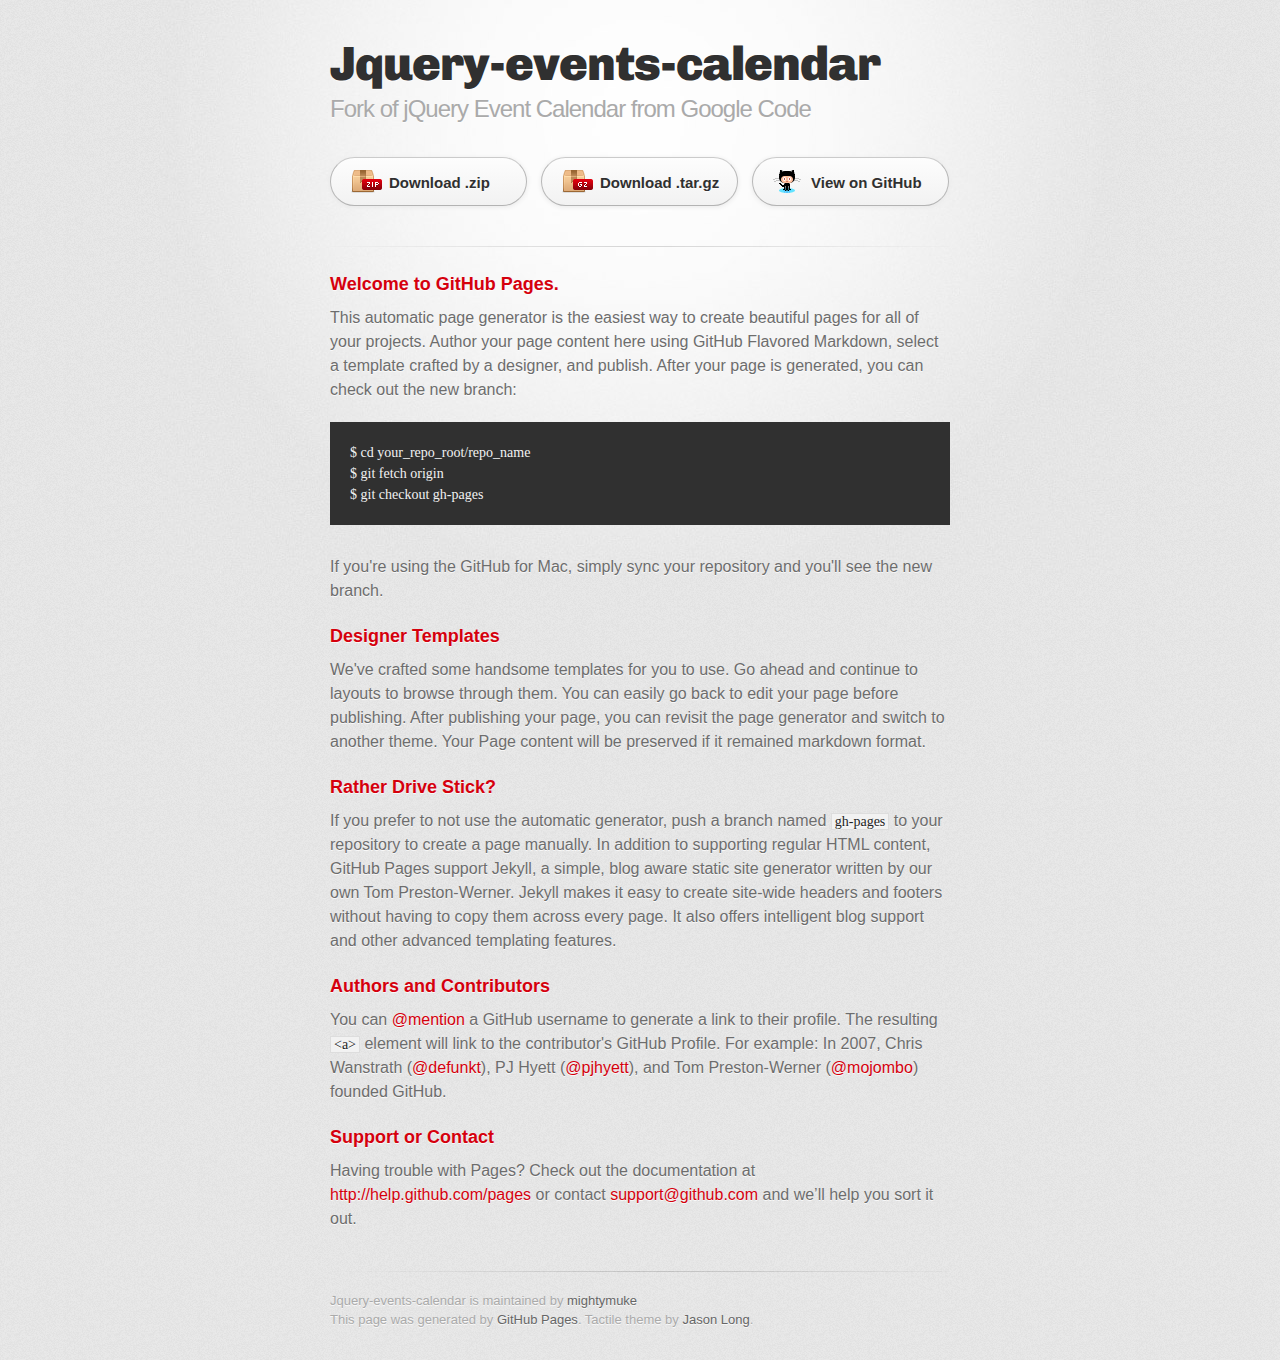
<file: index.html>
<!DOCTYPE html>
<html>
  <head>
    <meta charset='utf-8'>
    <meta http-equiv="X-UA-Compatible" content="chrome=1">
    <link href='https://fonts.googleapis.com/css?family=Chivo:900' rel='stylesheet' type='text/css'>
    <link rel="stylesheet" type="text/css" href="stylesheets/stylesheet.css" media="screen" />
    <link rel="stylesheet" type="text/css" href="stylesheets/pygment_trac.css" media="screen" />
    <link rel="stylesheet" type="text/css" href="stylesheets/print.css" media="print" />
    <!--[if lt IE 9]>
    <script src="//html5shiv.googlecode.com/svn/trunk/html5.js"></script>
    <![endif]-->
    <title>Jquery-events-calendar by mightymuke</title>
  </head>

  <body>
    <div id="container">
      <div class="inner">

        <header>
          <h1>Jquery-events-calendar</h1>
          <h2>Fork of jQuery Event Calendar from Google Code</h2>
        </header>

        <section id="downloads" class="clearfix">
          <a href="https://github.com/mightymuke/jquery-events-calendar/zipball/master" id="download-zip" class="button"><span>Download .zip</span></a>
          <a href="https://github.com/mightymuke/jquery-events-calendar/tarball/master" id="download-tar-gz" class="button"><span>Download .tar.gz</span></a>
          <a href="https://github.com/mightymuke/jquery-events-calendar" id="view-on-github" class="button"><span>View on GitHub</span></a>
        </section>

        <hr>

        <section id="main_content">
          <h3>
<a name="welcome-to-github-pages" class="anchor" href="#welcome-to-github-pages"><span class="octicon octicon-link"></span></a>Welcome to GitHub Pages.</h3>

<p>This automatic page generator is the easiest way to create beautiful pages for all of your projects. Author your page content here using GitHub Flavored Markdown, select a template crafted by a designer, and publish. After your page is generated, you can check out the new branch:</p>

<pre><code>$ cd your_repo_root/repo_name
$ git fetch origin
$ git checkout gh-pages
</code></pre>

<p>If you're using the GitHub for Mac, simply sync your repository and you'll see the new branch.</p>

<h3>
<a name="designer-templates" class="anchor" href="#designer-templates"><span class="octicon octicon-link"></span></a>Designer Templates</h3>

<p>We've crafted some handsome templates for you to use. Go ahead and continue to layouts to browse through them. You can easily go back to edit your page before publishing. After publishing your page, you can revisit the page generator and switch to another theme. Your Page content will be preserved if it remained markdown format.</p>

<h3>
<a name="rather-drive-stick" class="anchor" href="#rather-drive-stick"><span class="octicon octicon-link"></span></a>Rather Drive Stick?</h3>

<p>If you prefer to not use the automatic generator, push a branch named <code>gh-pages</code> to your repository to create a page manually. In addition to supporting regular HTML content, GitHub Pages support Jekyll, a simple, blog aware static site generator written by our own Tom Preston-Werner. Jekyll makes it easy to create site-wide headers and footers without having to copy them across every page. It also offers intelligent blog support and other advanced templating features.</p>

<h3>
<a name="authors-and-contributors" class="anchor" href="#authors-and-contributors"><span class="octicon octicon-link"></span></a>Authors and Contributors</h3>

<p>You can <a href="https://github.com/blog/821" class="user-mention">@mention</a> a GitHub username to generate a link to their profile. The resulting <code>&lt;a&gt;</code> element will link to the contributor's GitHub Profile. For example: In 2007, Chris Wanstrath (<a href="https://github.com/defunkt" class="user-mention">@defunkt</a>), PJ Hyett (<a href="https://github.com/pjhyett" class="user-mention">@pjhyett</a>), and Tom Preston-Werner (<a href="https://github.com/mojombo" class="user-mention">@mojombo</a>) founded GitHub.</p>

<h3>
<a name="support-or-contact" class="anchor" href="#support-or-contact"><span class="octicon octicon-link"></span></a>Support or Contact</h3>

<p>Having trouble with Pages? Check out the documentation at <a href="http://help.github.com/pages">http://help.github.com/pages</a> or contact <a href="mailto:support@github.com">support@github.com</a> and we’ll help you sort it out.</p>
        </section>

        <footer>
          Jquery-events-calendar is maintained by <a href="https://github.com/mightymuke">mightymuke</a><br>
          This page was generated by <a href="http://pages.github.com">GitHub Pages</a>. Tactile theme by <a href="https://twitter.com/jasonlong">Jason Long</a>.
        </footer>

        
      </div>
    </div>
  </body>
</html>
</file>
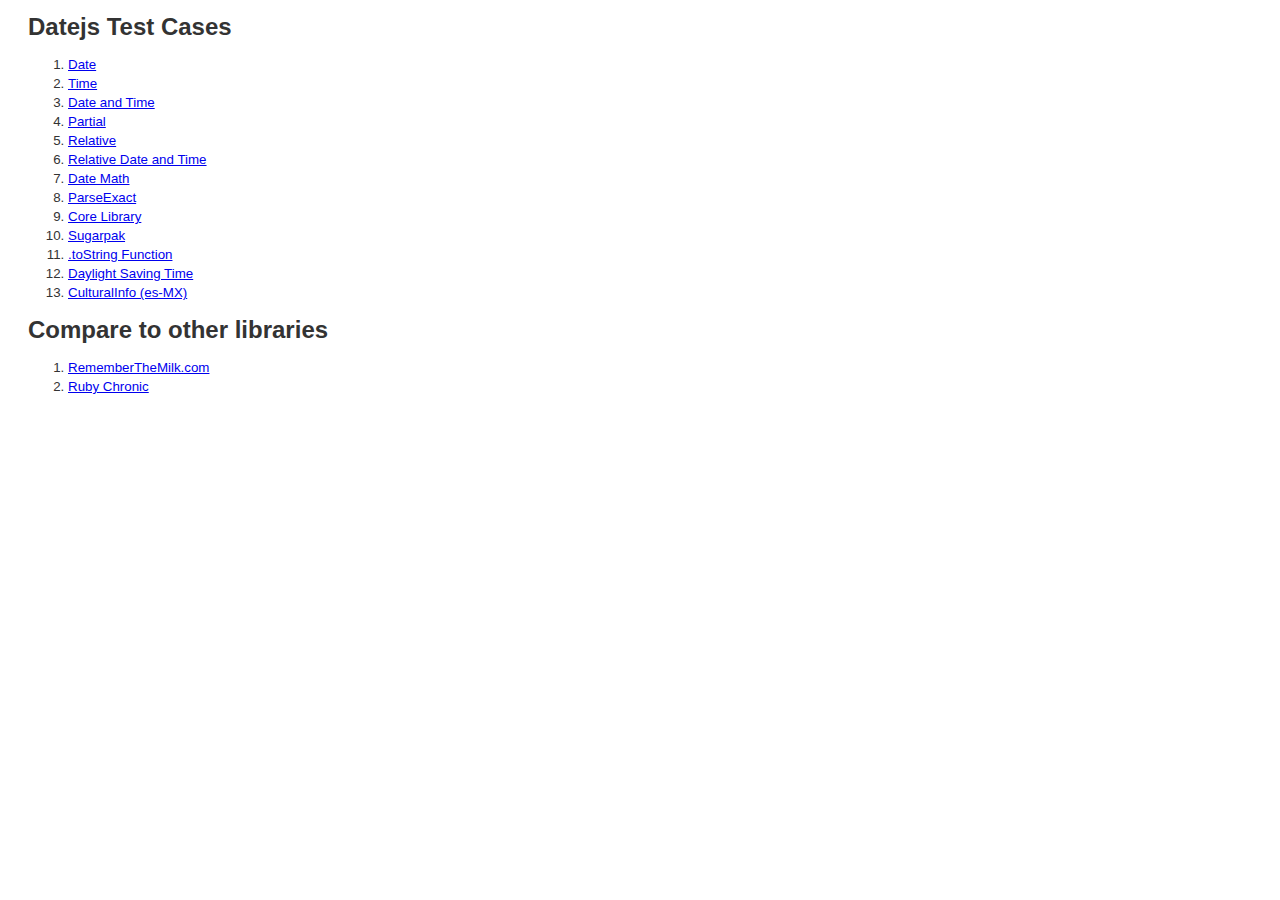
<file: lib/datejs/test/index.html>
<html>
 <head>
    <title>Datejs Test Cases</title>
        <!-- Library Support -->
    <script type="text/javascript" src="scripts/firebug/firebug.js"></script>
    
    <script type='text/javascript' src='scripts/jquery-1.2.1.pack.js'></script>
    <script type='text/javascript' src='scripts/cruiser.js'></script>
    <script type='text/javascript' src='scripts/enumerable.js'></script>
    <script type='text/javascript' src='scripts/specifications.js'></script>
    <link rel='stylesheet' type='text/css' href='styles/specifications.css'>
    
    <!-- Datejs -->    
    <script type='text/javascript' src='../src/globalization/en-US.js'></script>
    <script type='text/javascript' src='../src/core.js'></script>
    <script type='text/javascript' src='../src/sugarpak.js'></script>
    <script type='text/javascript' src='../src/parser.js'></script>
    <script type='text/javascript' src='../src/extras.js'></script>
    <script type='text/javascript' src='../src/time.js'></script>
    
    <!--<script type='text/javascript' src='../build/date.js'></script>-->
    
    <!-- Debugging -->
    <script type='text/javascript' src='scripts/debugging.js'></script>
    
    <!--<script type='text/javascript' src='scripts/date-functions.js'></script>-->
    
    <link rel='stylesheet' type='text/css' href='styles/chart.css'>
    
    <script type="text/javascript">
//    var benchmark = function( fn ) { 
//	    var start = new Date(); 
//	    fn();
//	    return new Date() - start;
//    };

//    var micro_benchmark = function( fn ) { 
//	    var x = 0; for( var i = 0; i < 1000; i++ ) { x+=benchmark(fn); }; return x;
//    };

//    var dateBenchmark = function( tests, fn ) {
//	    var month, day, year; var time = 0;
//	    for ( var i = 0 ; i < tests ; i++ ) {
//		    month = Math.round( Math.random() * 11 );
//		    day = Math.round( Math.random() * 27 ) + 1;
//		    year = Math.round( Math.random() * 10 ) + 1995;
//        var s = month.toString()+'/'+day.toString()+'/'+year.toString();
//        time += benchmark( function() { fn(s) } );
//	    }
//	    return (Math.round(time/tests*1000));
//    };

//    $(document).ready(function() {
//	    var tests = 200;
//	    var results = {
//		    'Native: .parse': dateBenchmark( tests, Date._parse ),
//		    'Ext: .parseDate': dateBenchmark( tests, function(s) { Date.parseDate( s, 'm/d/Y' ); } ),
//            'Datejs: .parseExact': dateBenchmark( tests, function(s) { Date.parseExact( s, 'M/d/yyyy' ); } ),		
//		    'Datejs: .getParseFunction': dateBenchmark( tests, Date.getParseFunction('M/d/yyyy')  ),        
//            'Datejs: .parse': dateBenchmark( tests, Date.parse )
//	    };
//	    var max = 0; for ( var k in results ) { max = ( max < results[k] ) ? results[k]:max ; }
//	    var addResult = function(h, r) { $('#chart').append(
//		    '<div class="item">' + 
//			    '<label>' + h + '</label>'+
//			    '<div class="bar" style="width:' + (r/10) + 'px"></div>' +
//			    '<div class="display">'+r+' microseconds</div>');
////			    '<div class="value" style="width:'+(r/max*(1/3)*100)+'%"></div>' +
//	    };
//	    for ( var k in results ) { addResult( k, results[k]); }
//    });
    </script>
  </head>
  
  <body>
    <h1>Datejs Test Cases</h1>
    <ol>
      <li><a href='date/index.html'>Date</a></li>
      <li><a href='time/index.html'>Time</a></li>
      <li><a href='date_and_time/index.html'>Date and Time</a></li>
      <li><a href='partial/index.html'>Partial</a></li>
      <li><a href='relative/index.html'>Relative</a></li>
      <li><a href='relative_date_and_time/index.html'>Relative Date and Time</a></li>
      <li><a href='date_math/index.html'>Date Math</a></li>
      <li><a href='parseExact/index.html'>ParseExact</a></li>
      <li><a href='core/index.html'>Core Library</a></li>
      <li><a href='sugarpak/index.html'>Sugarpak</a></li>	  
      <li><a href='tostring/index.html'>.toString Function</a></li>
      <li><a href='dst/index.html'>Daylight Saving Time</a></li>	  
      <li><a href='culture_info/index.html'>CulturalInfo (es-MX)</a></li>
    </ol>
    <h1>Compare to other libraries</h1>
    <ol>
      <li><a href='rememberthemilk/index.html'>RememberTheMilk.com</a></li>
      <li><a href='ruby_chronic/index.html'>Ruby Chronic</a></li>
    </ol>    
    
    <!--<p>&nbsp;</p>
	<h1>Parser Performance</h1>
	<div class="information">
	    <p style="margin-top: 0; padding-top: 8px;">The following parsing performance chart creates 200 random date strings in the format of "M/d/yyyy" and parses each string into a <strong>Date</strong> object.</p>
	    <p>The times listed are an average execution time per function call in <strong>microseconds</strong>.</p>
	    <p>One thousand (1000) <strong>microseconds</strong> equals one (1) <strong>millisecond</strong>. A <strong>microsecond</strong> is one millionth of a second.</p>
	</div>
    <div id='chart'/>-->
    
  </body>
</html>
</file>
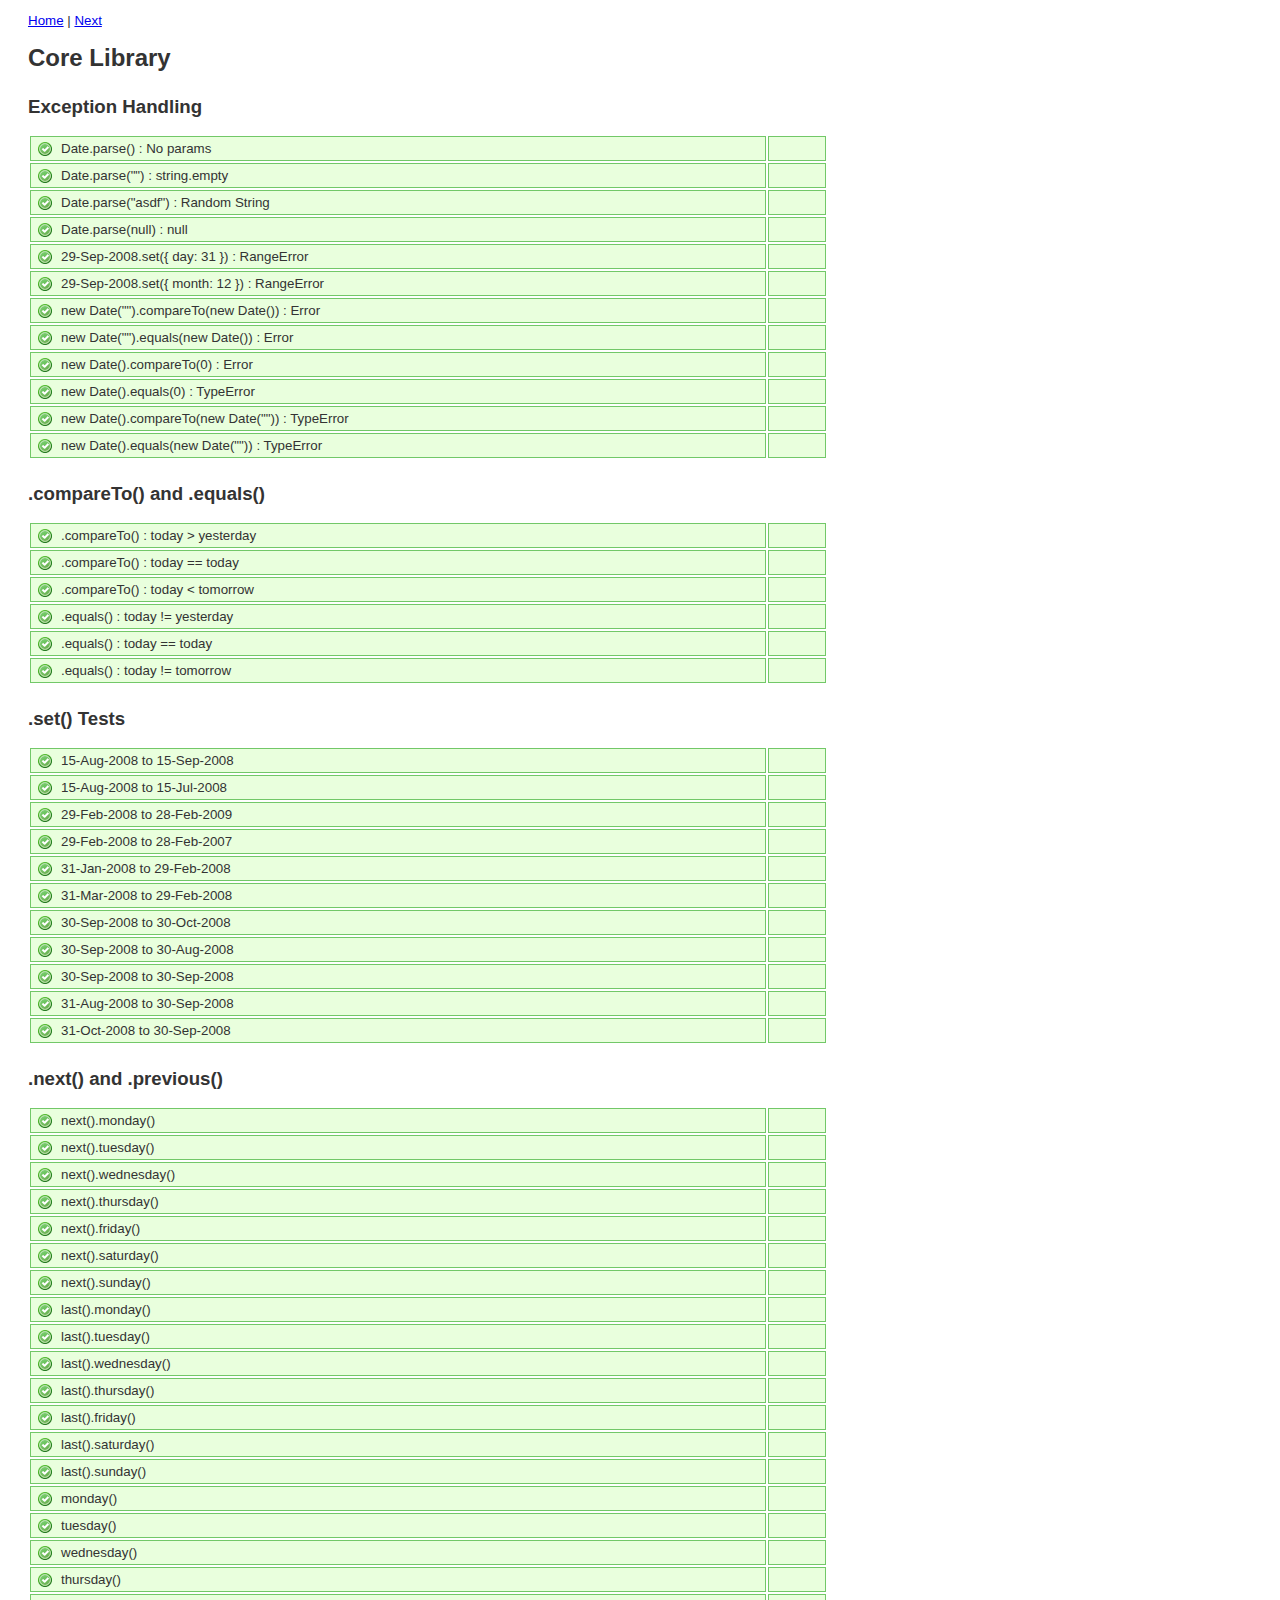
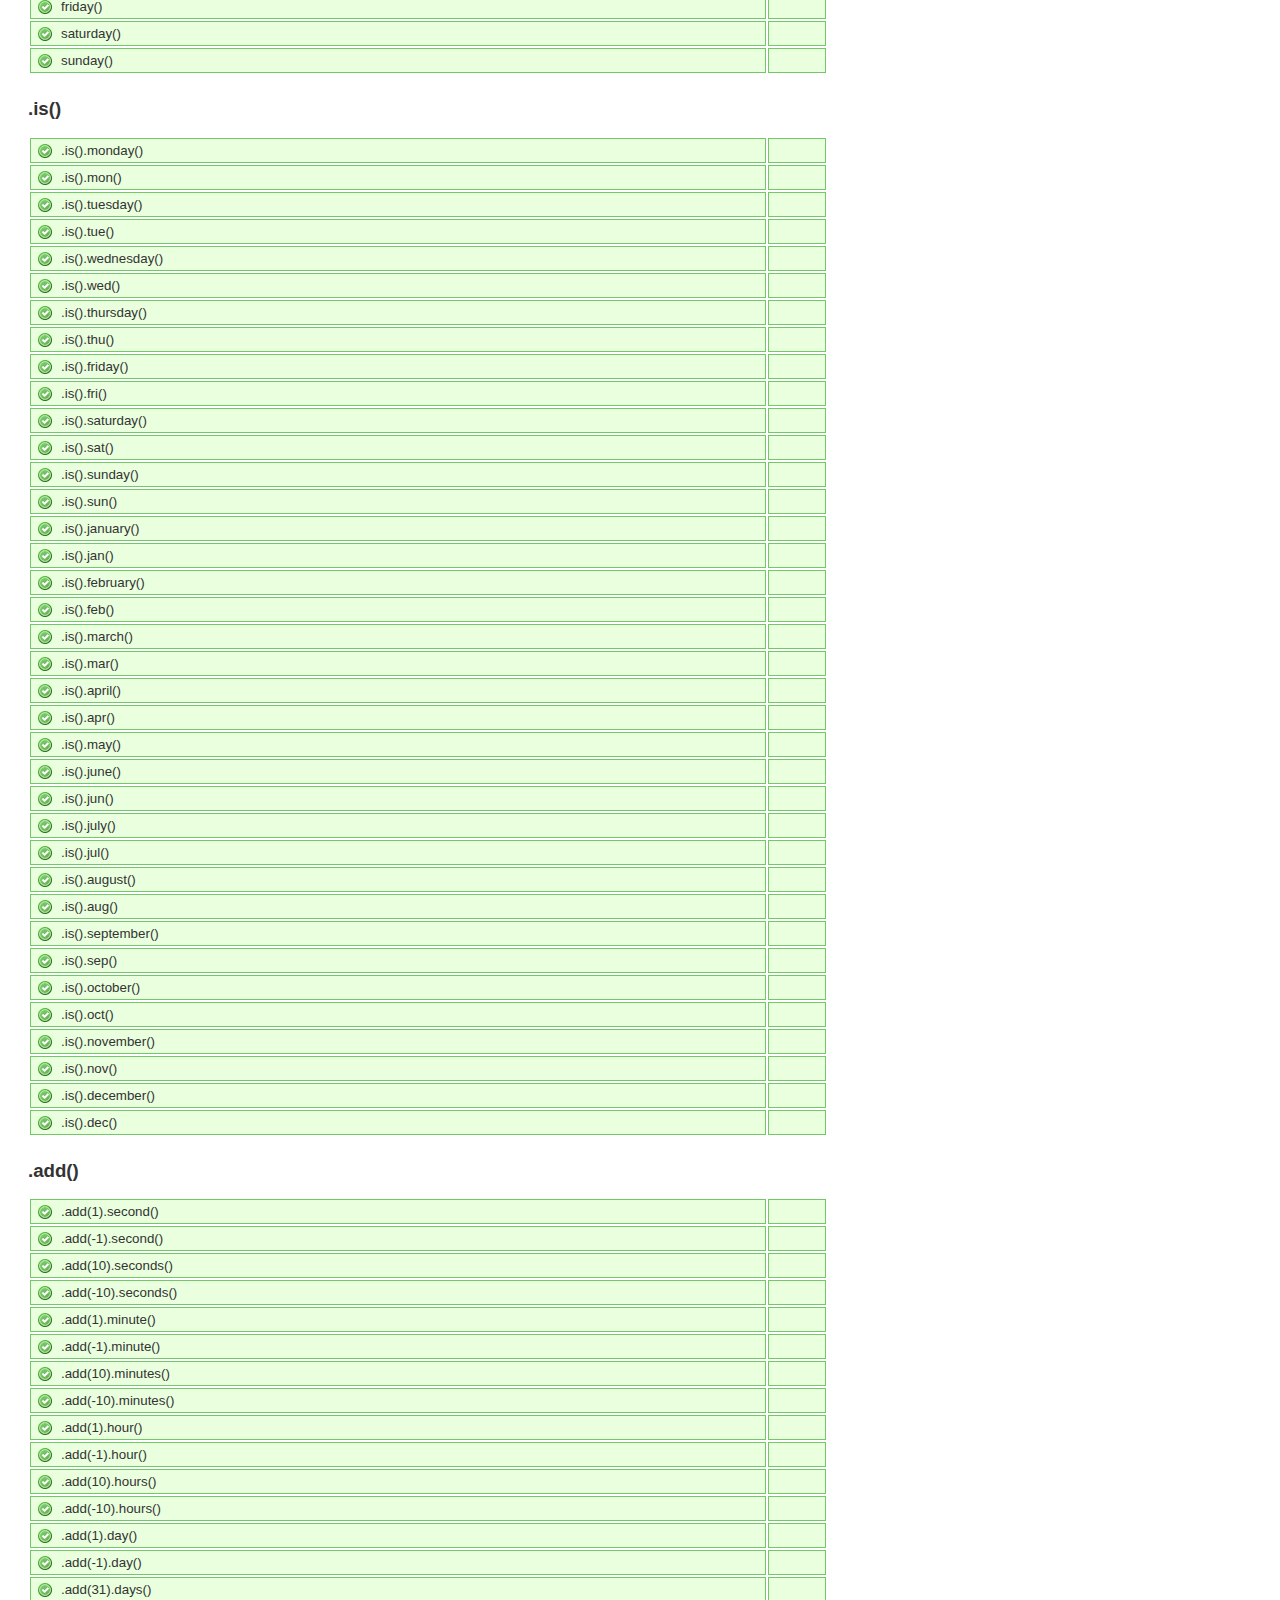
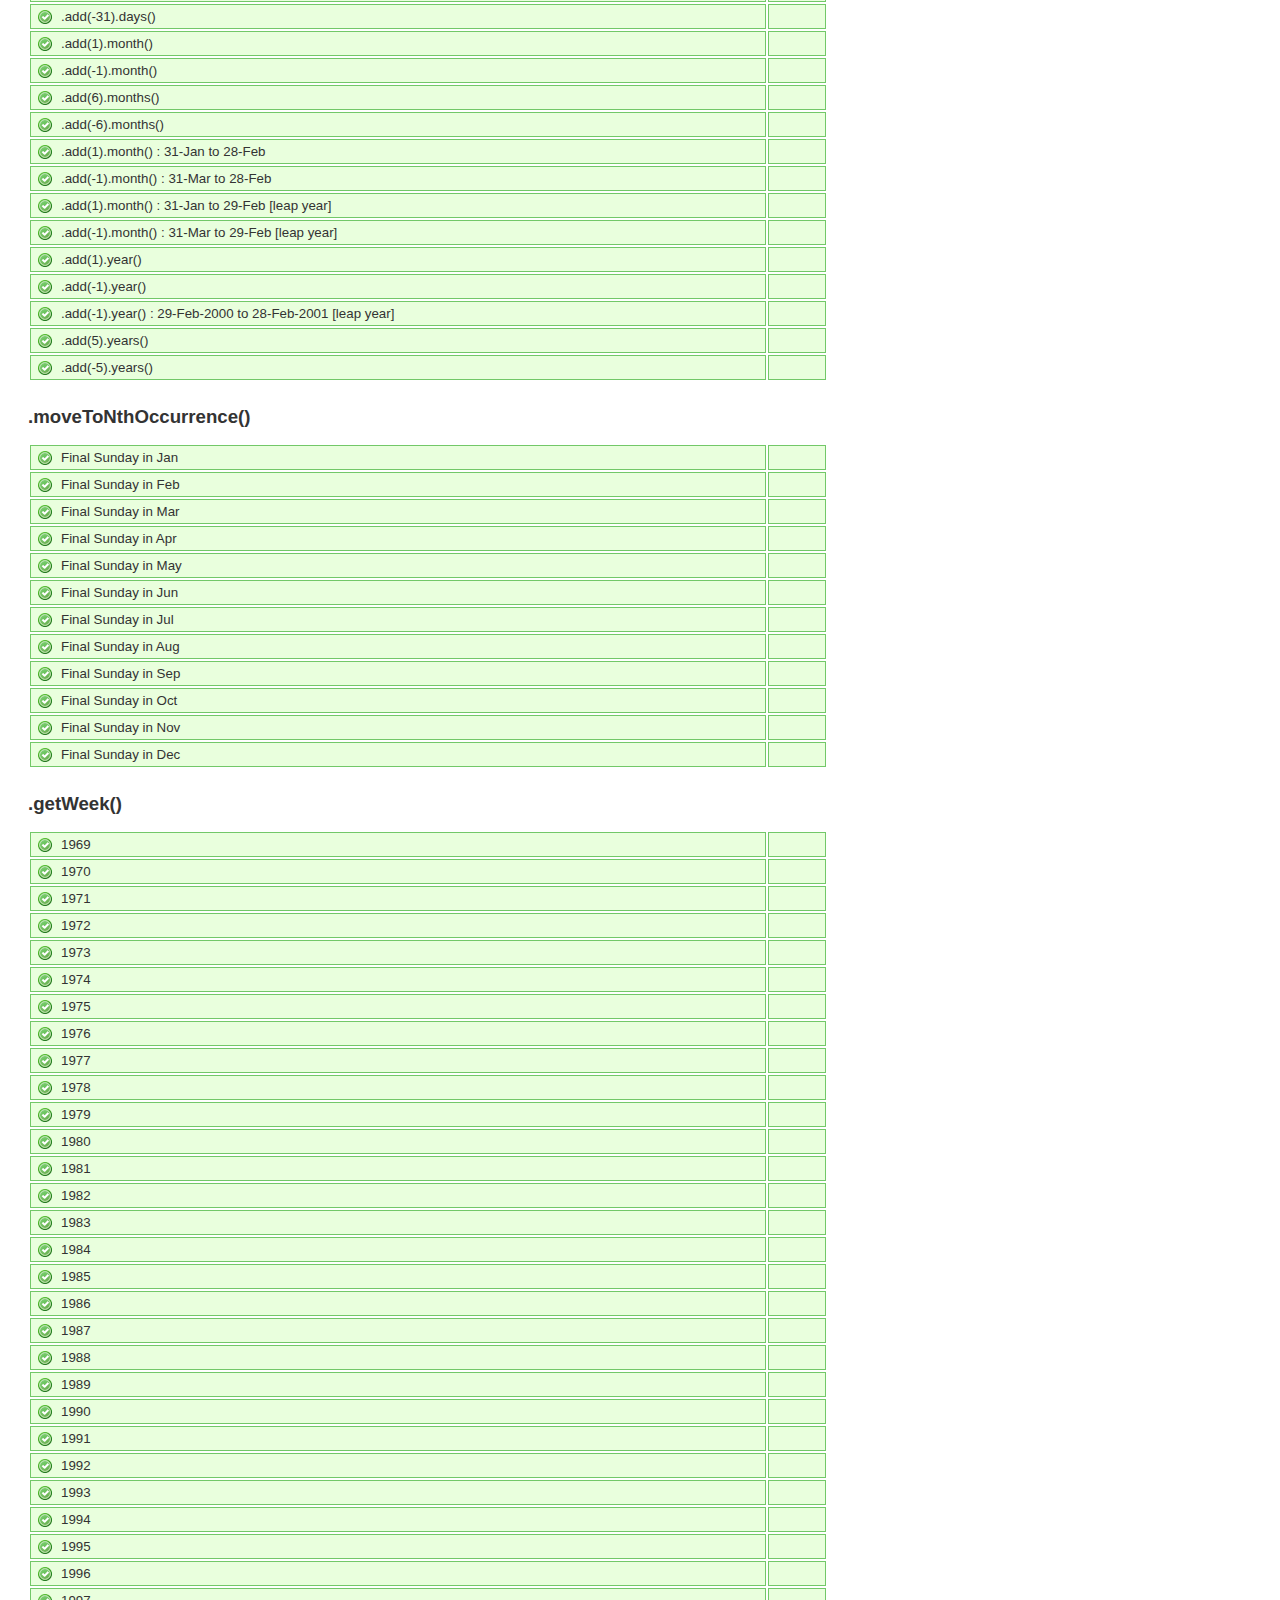
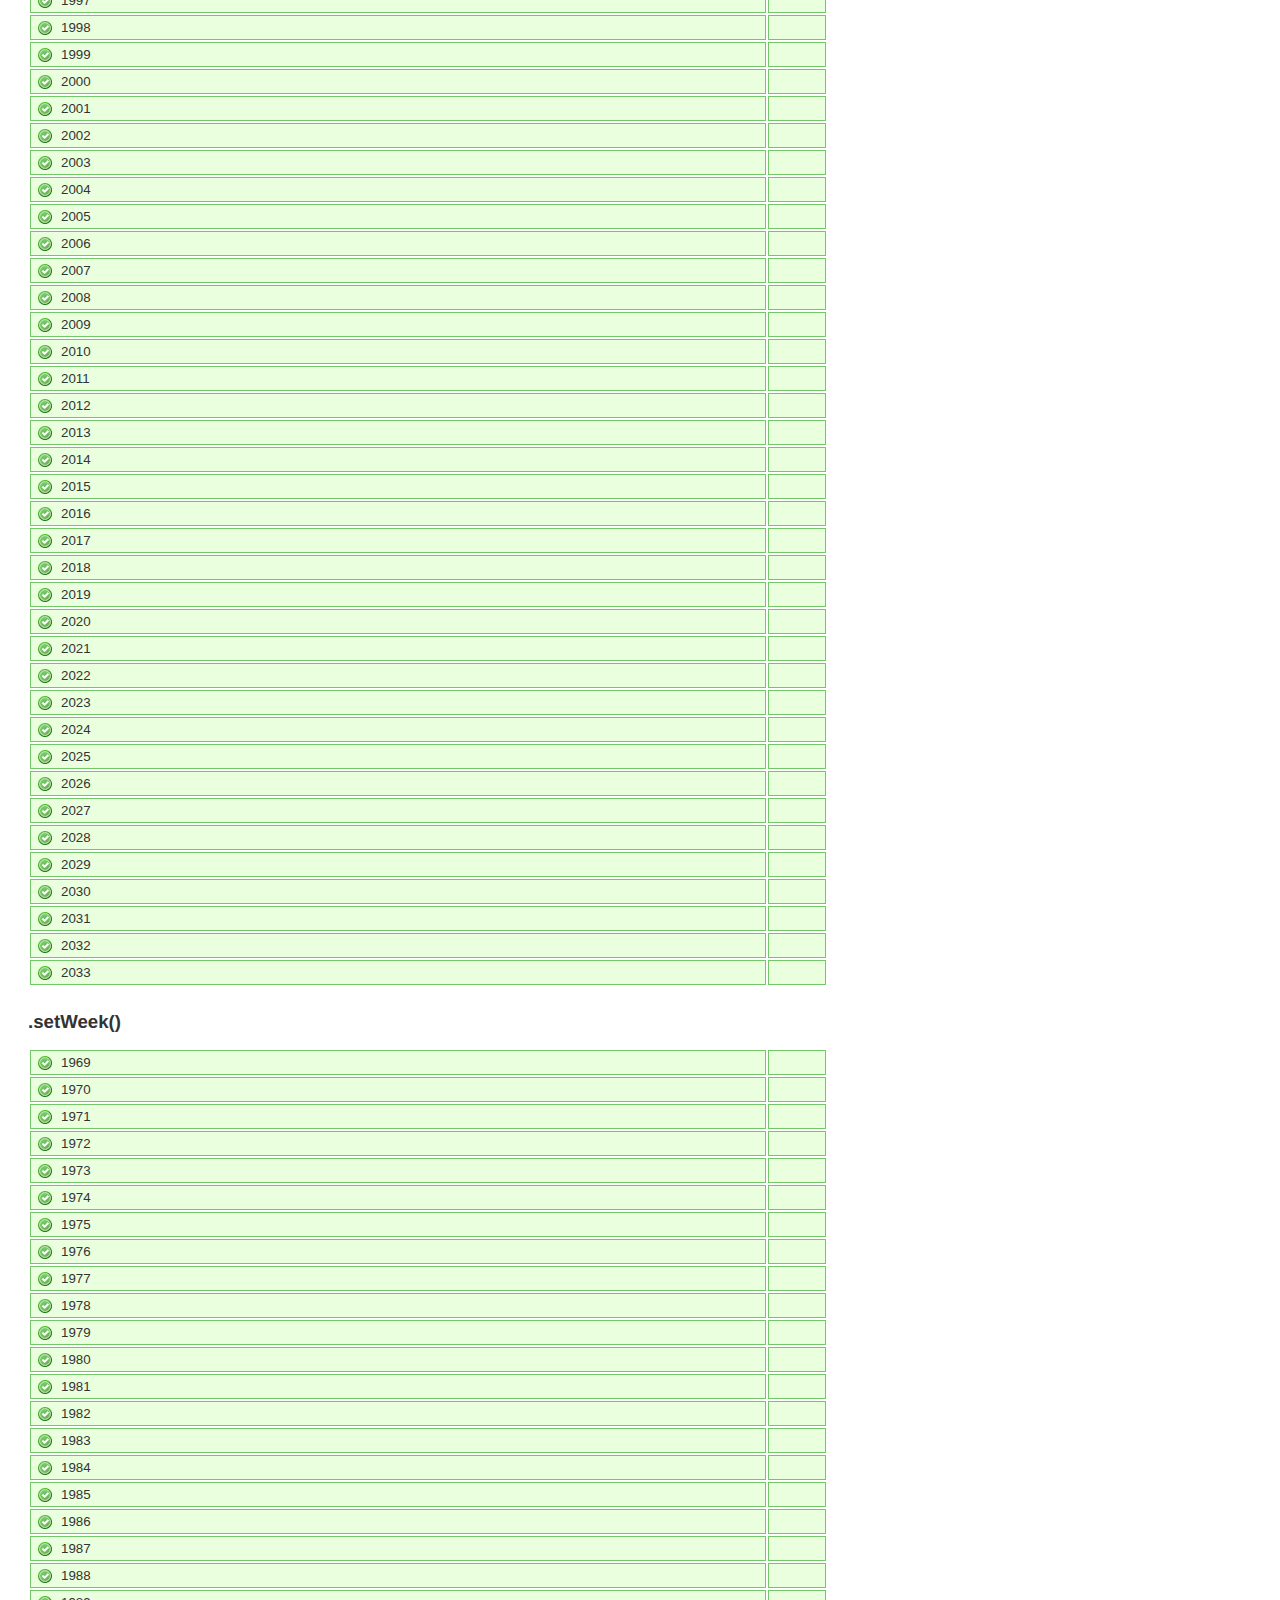
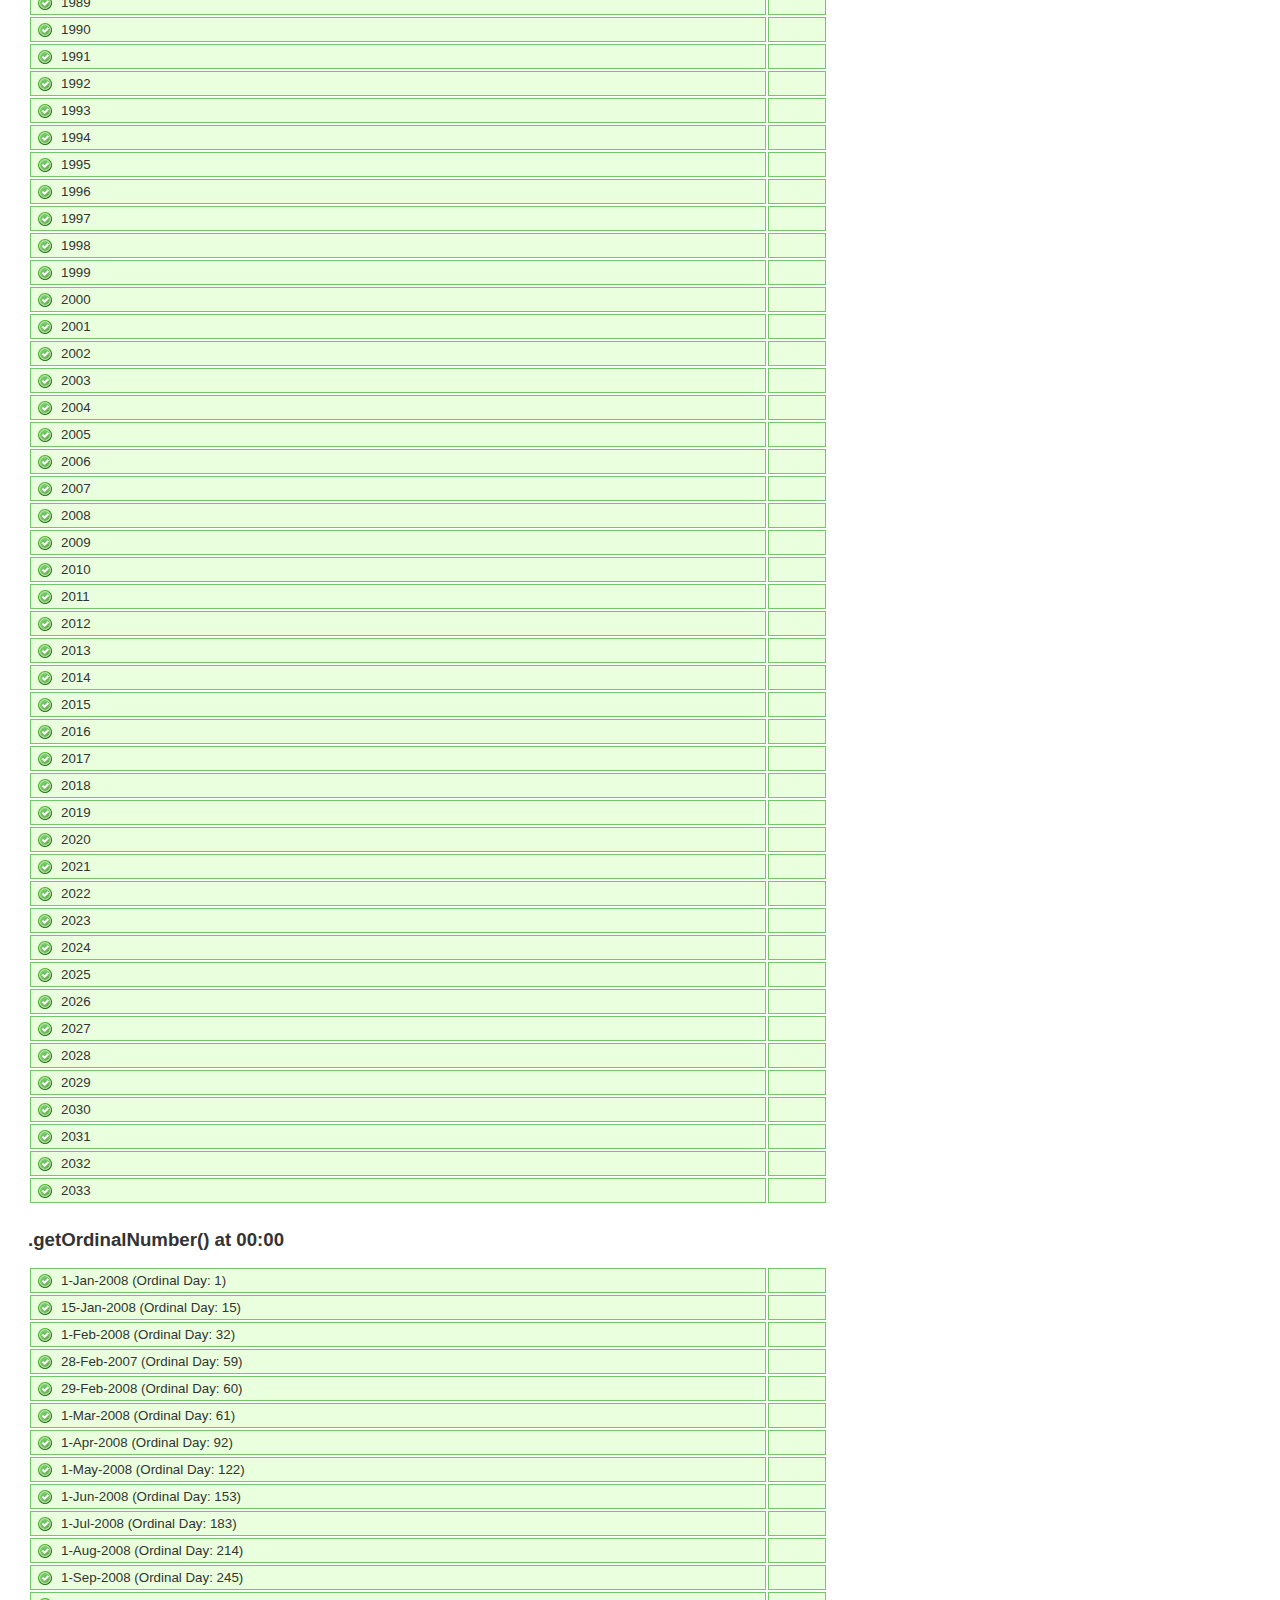
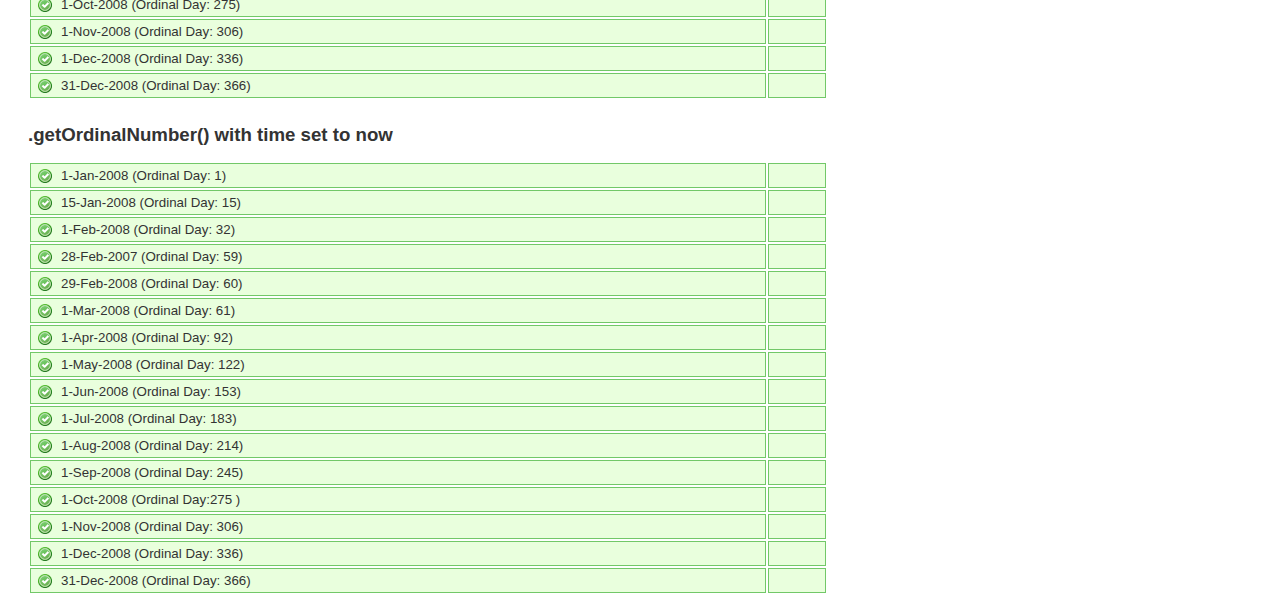
<file: lib/datejs/test/core/index.html>
<html>
  <head>
    <title>Datejs Test Cases : Core Library</title>
  
    <!-- Library Support -->
    <script type="text/javascript" src="../scripts/firebug/firebug.js"></script>
    
    <script type='text/javascript' src='../scripts/jquery-1.2.1.pack.js'></script>
    <script type='text/javascript' src='../scripts/cruiser.js'></script>
    <script type='text/javascript' src='../scripts/enumerable.js'></script>
    <script type='text/javascript' src='../scripts/specifications.js'></script>
    <link rel='stylesheet' type='text/css' href='../styles/specifications.css'>
    
    <!-- Datejs -->    
    <script type='text/javascript' src='../../src/globalization/en-US.js'></script>
    <script type='text/javascript' src='../../src/core.js'></script>
    <script type='text/javascript' src='../../src/sugarpak.js'></script>
    <script type='text/javascript' src='../../src/parser.js'></script>
    <script type='text/javascript' src='../../src/time.js'></script>
    
    <!-- Debugging -->
    <script type='text/javascript' src='../scripts/debugging.js'></script>
    
    <!-- Test Cases -->
    <script type='text/javascript' src='index.js'></script>
  </head>
  
  <body>
    <div id="nav"><a href='../index.html'>Home</a> | <a href="../sugarpak/index.html">Next</a></div>
    <h1>Core Library</h1>
    <div class='results'/>
  </body>
</html>
</file>
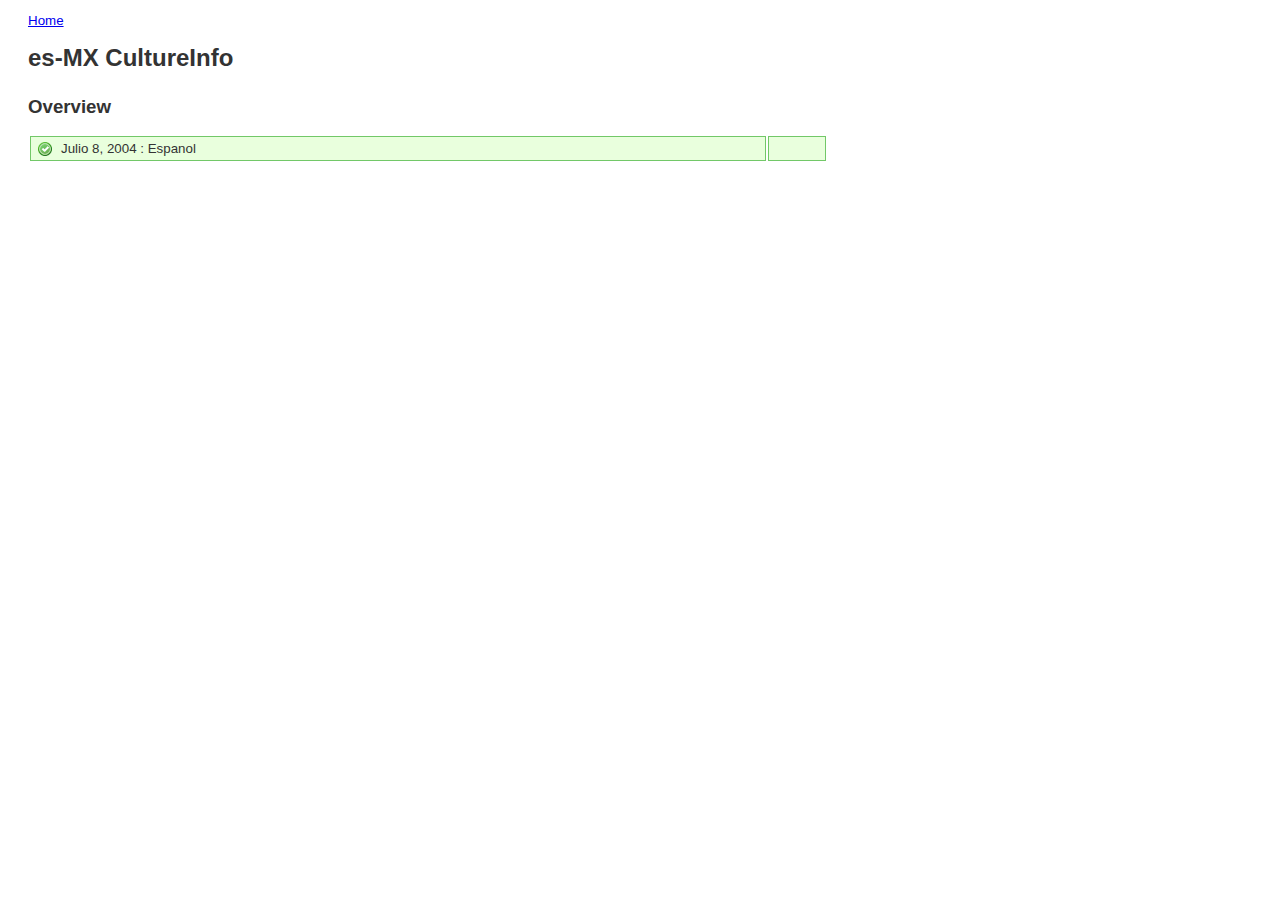
<file: lib/datejs/test/culture_info/index.html>
<html>
  <head>
    <title>Datejs Test Cases : CultureInfo</title>
  
    <!-- Library Support -->
    <script type="text/javascript" src="../scripts/firebug/firebug.js"></script>
    
    <script type='text/javascript' src='../scripts/jquery-1.2.1.pack.js'></script>
    <script type='text/javascript' src='../scripts/cruiser.js'></script>
    <script type='text/javascript' src='../scripts/enumerable.js'></script>
    <script type='text/javascript' src='../scripts/specifications.js'></script>
    <link rel='stylesheet' type='text/css' href='../styles/specifications.css'>
    
    <!-- Datejs -->    
    <script type='text/javascript' src='../../src/globalization/es-MX.js'></script>
    <script type='text/javascript' src='../../src/core.js'></script>
    <script type='text/javascript' src='../../src/sugarpak.js'></script>
    <script type='text/javascript' src='../../src/parser.js'></script>
    
    <!-- Debugging -->
    <script type='text/javascript' src='../scripts/debugging.js'></script>
    
    <!-- Test Cases -->
    <script type='text/javascript' src='index.js'></script>
  </head>
  
  <body>
    <div id="nav"><a href='../index.html'>Home</a></div>
    <h1>es-MX CultureInfo</h1>
    <div class='results'/>
  </body>
</html>
</file>
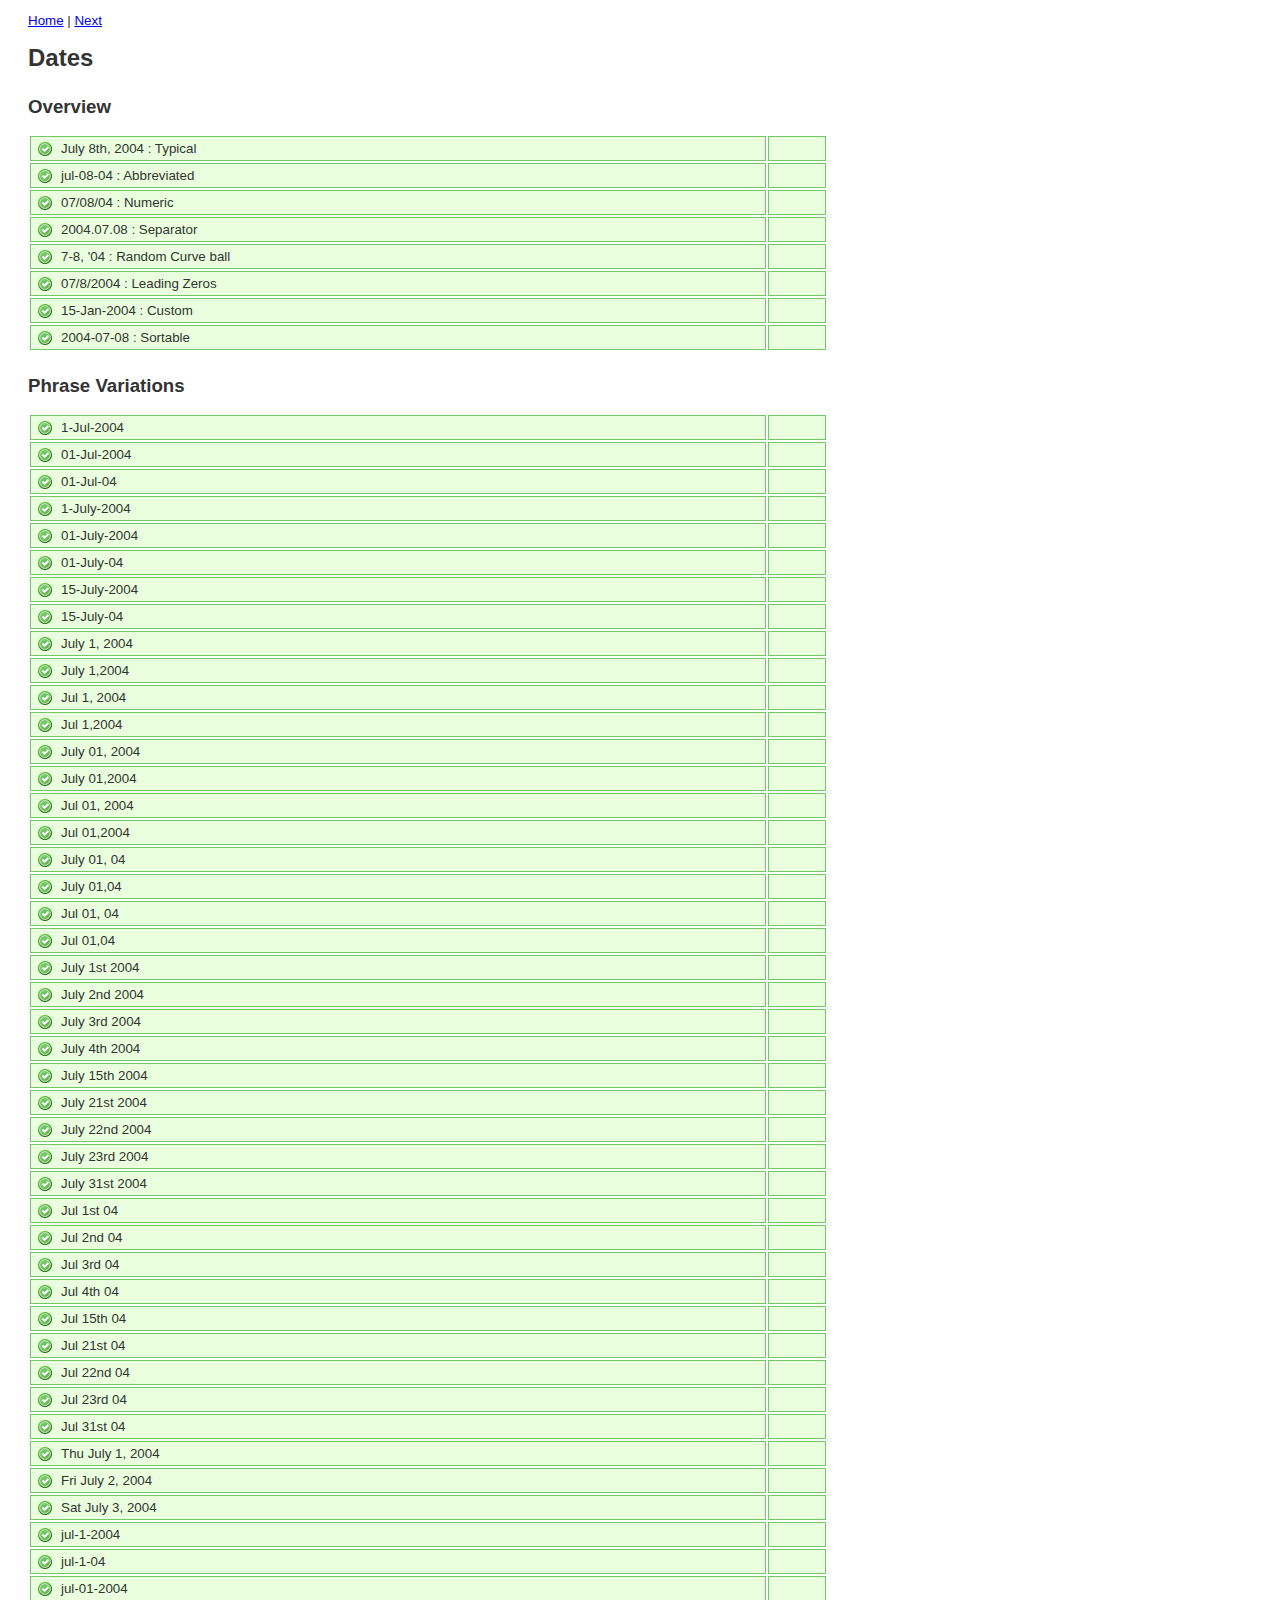
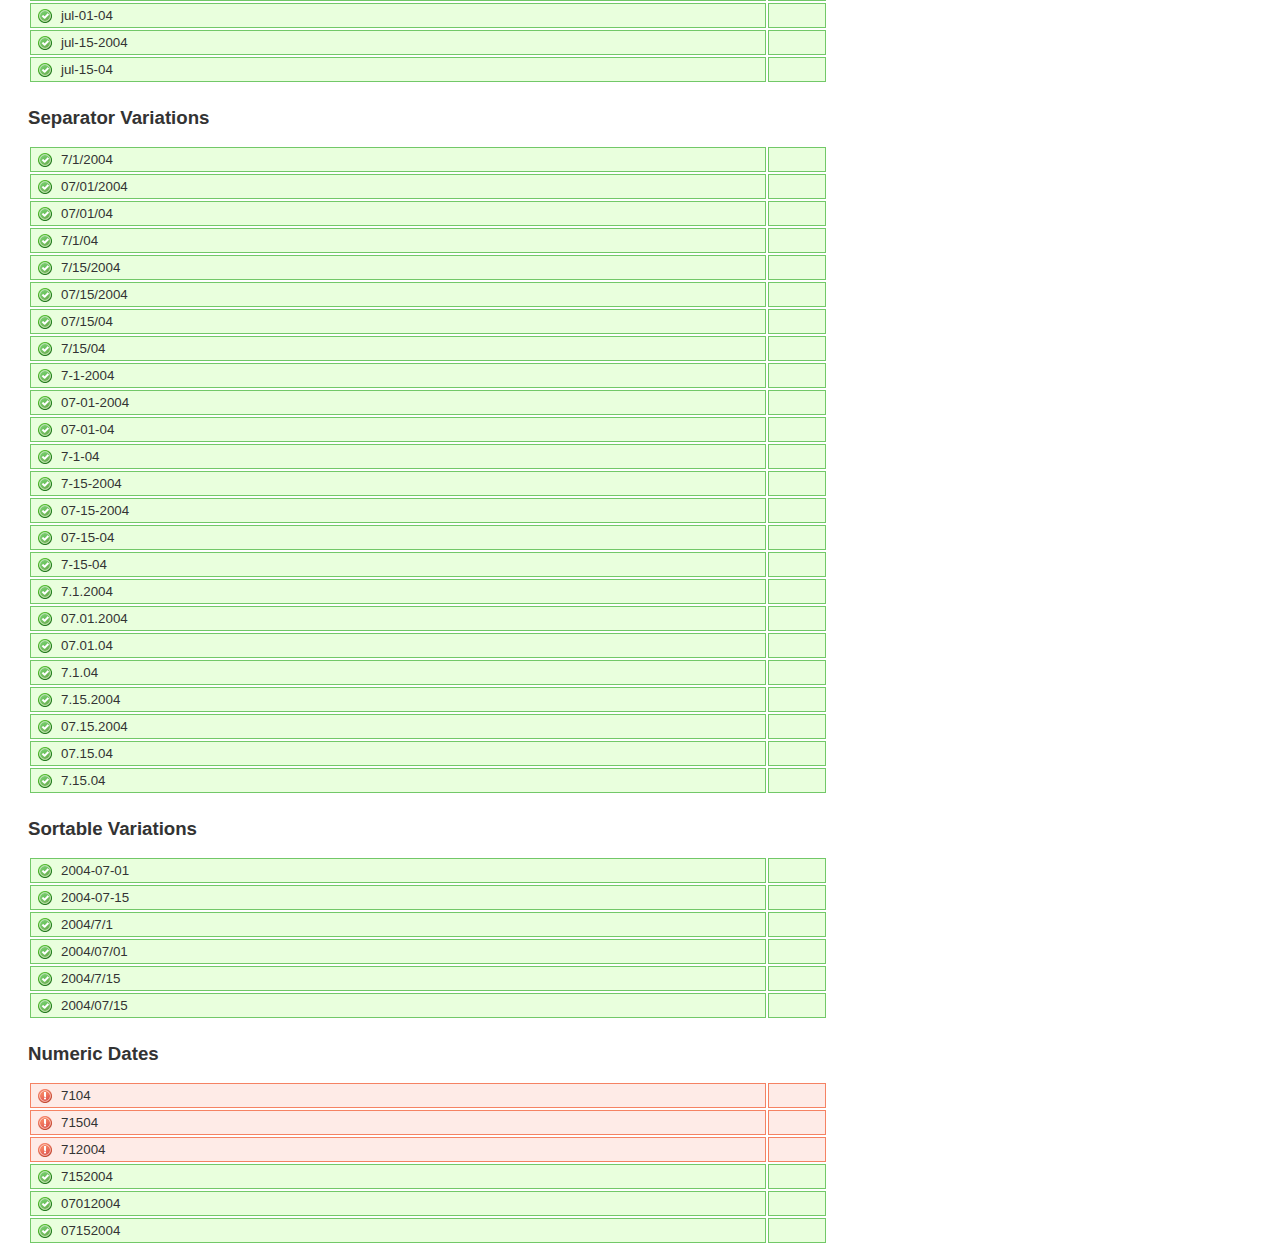
<file: lib/datejs/test/date/index.html>
<html>
  <head>
    <title>Datejs Test Cases : Dates</title>
    
    <!-- Library Support -->
    <script type="text/javascript" src="../scripts/firebug/firebug.js"></script>
    
    <script type='text/javascript' src='../scripts/jquery-1.2.1.pack.js'></script>
    <script type='text/javascript' src='../scripts/cruiser.js'></script>
    <script type='text/javascript' src='../scripts/enumerable.js'></script>
    <script type='text/javascript' src='../scripts/specifications.js'></script>
    <link rel='stylesheet' type='text/css' href='../styles/specifications.css'>
    
    <!-- Datejs -->    
    <script type='text/javascript' src='../../src/globalization/en-US.js'></script>
    <script type='text/javascript' src='../../src/core.js'></script>
    <script type='text/javascript' src='../../src/sugarpak.js'></script>
    <script type='text/javascript' src='../../src/parser.js'></script>
    
    <!-- Debugging -->
    <script type='text/javascript' src='../scripts/debugging.js'></script>
    
    <!-- Test Cases -->
    <script type='text/javascript' src='index.js'></script>
  </head>
  
  <body>
    <div id="nav"><a href='../index.html'>Home</a> | <a href="../time/index.html">Next</a></div>
    <h1>Dates</h1>
    <div class='results'/>
  </body>
</html>
</file>
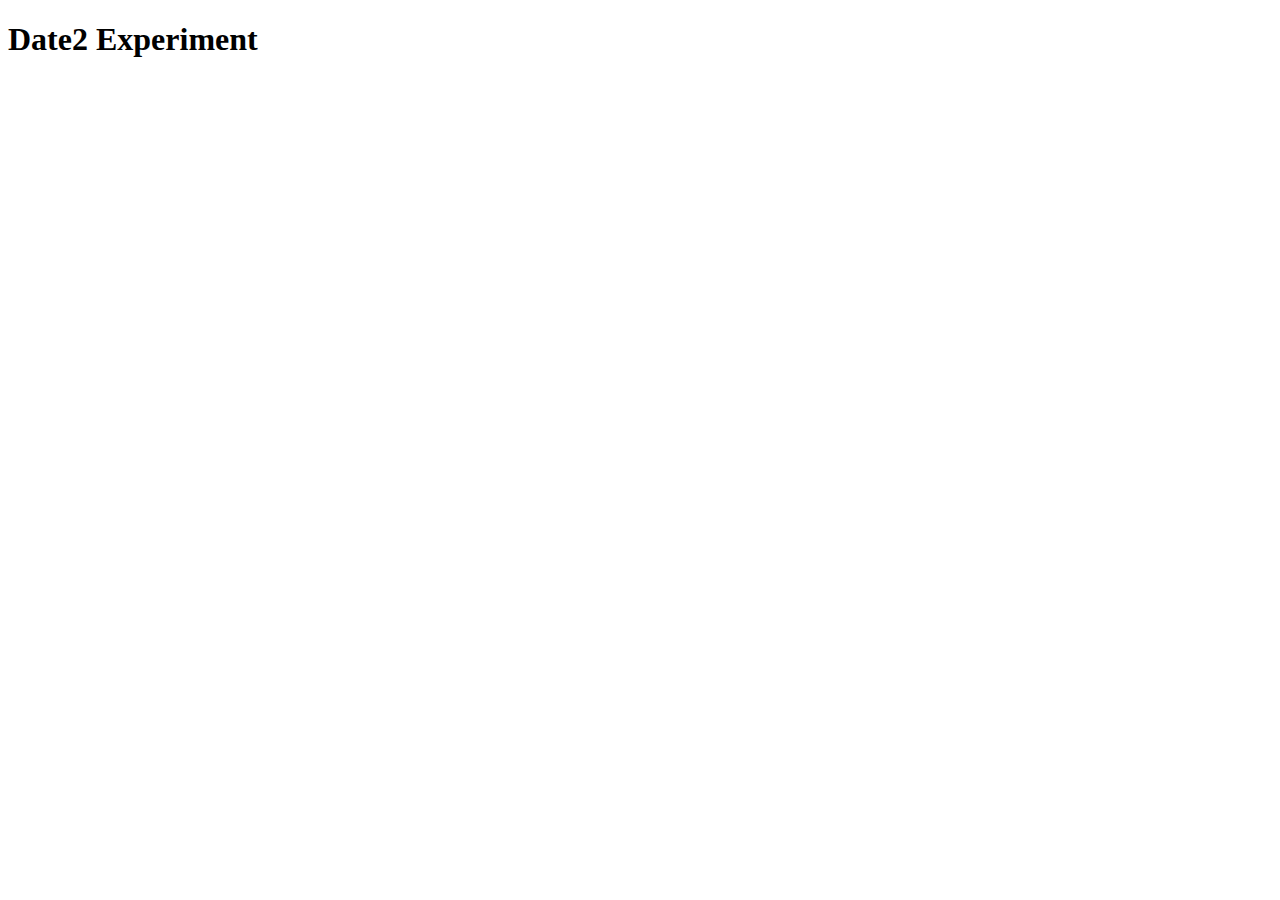
<file: lib/datejs/test/date2/index.html>
<!DOCTYPE html PUBLIC "-//W3C//DTD XHTML 1.0 Transitional//EN" "http://www.w3.org/TR/xhtml1/DTD/xhtml1-transitional.dtd">
<html xmlns="http://www.w3.org/1999/xhtml">
<head>
    <title>Date2 Experiment</title>
    
    <!-- Library Support -->
    <script type="text/javascript" src='../scripts/firebug/firebug.js'></script>
    <script type='text/javascript' src='../scripts/jquery-1.2.1.pack.js'></script>
    <!-- Datejs -->    
    <script type='text/javascript' src='date2.js'></script>    
    <script type='text/javascript' src='../../src/globalization/en-US.js'></script>
    
</head>
<body>
	<h1>Date2 Experiment</h1>
</body>
</html>
</file>
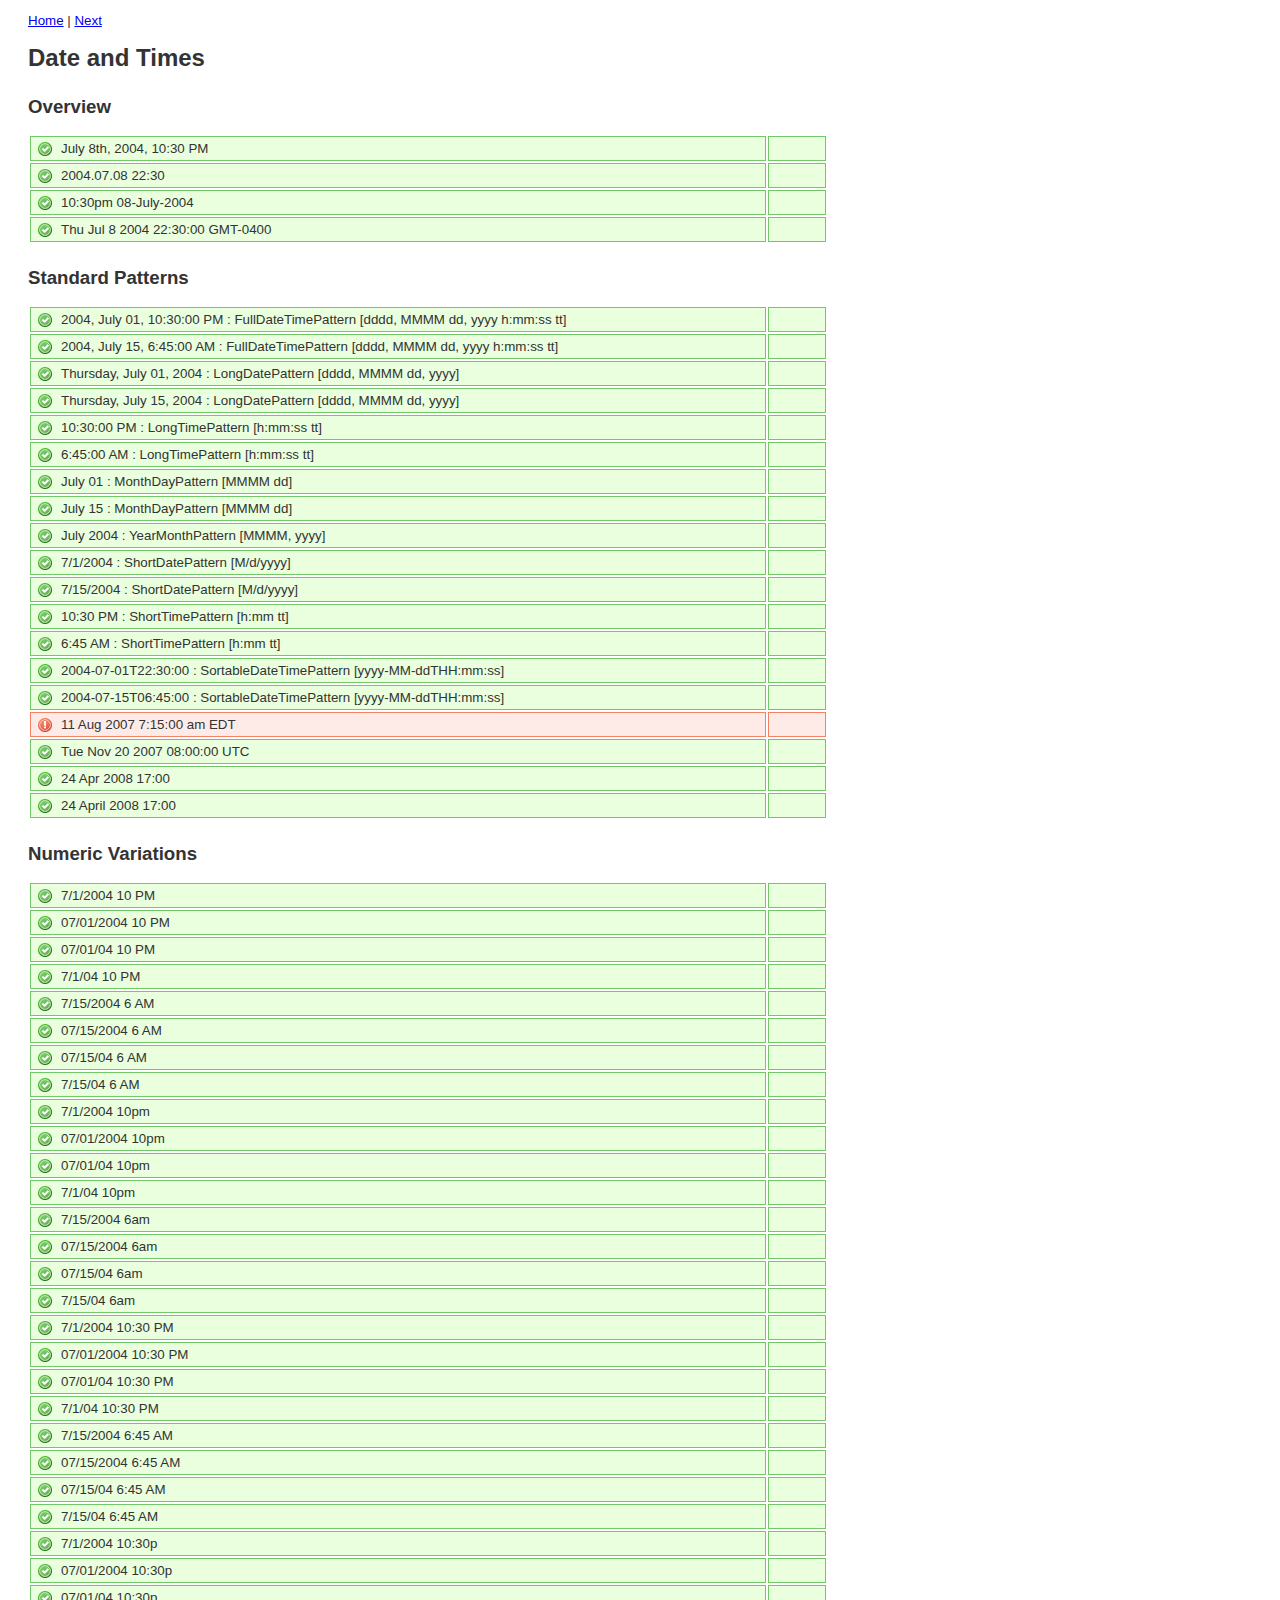
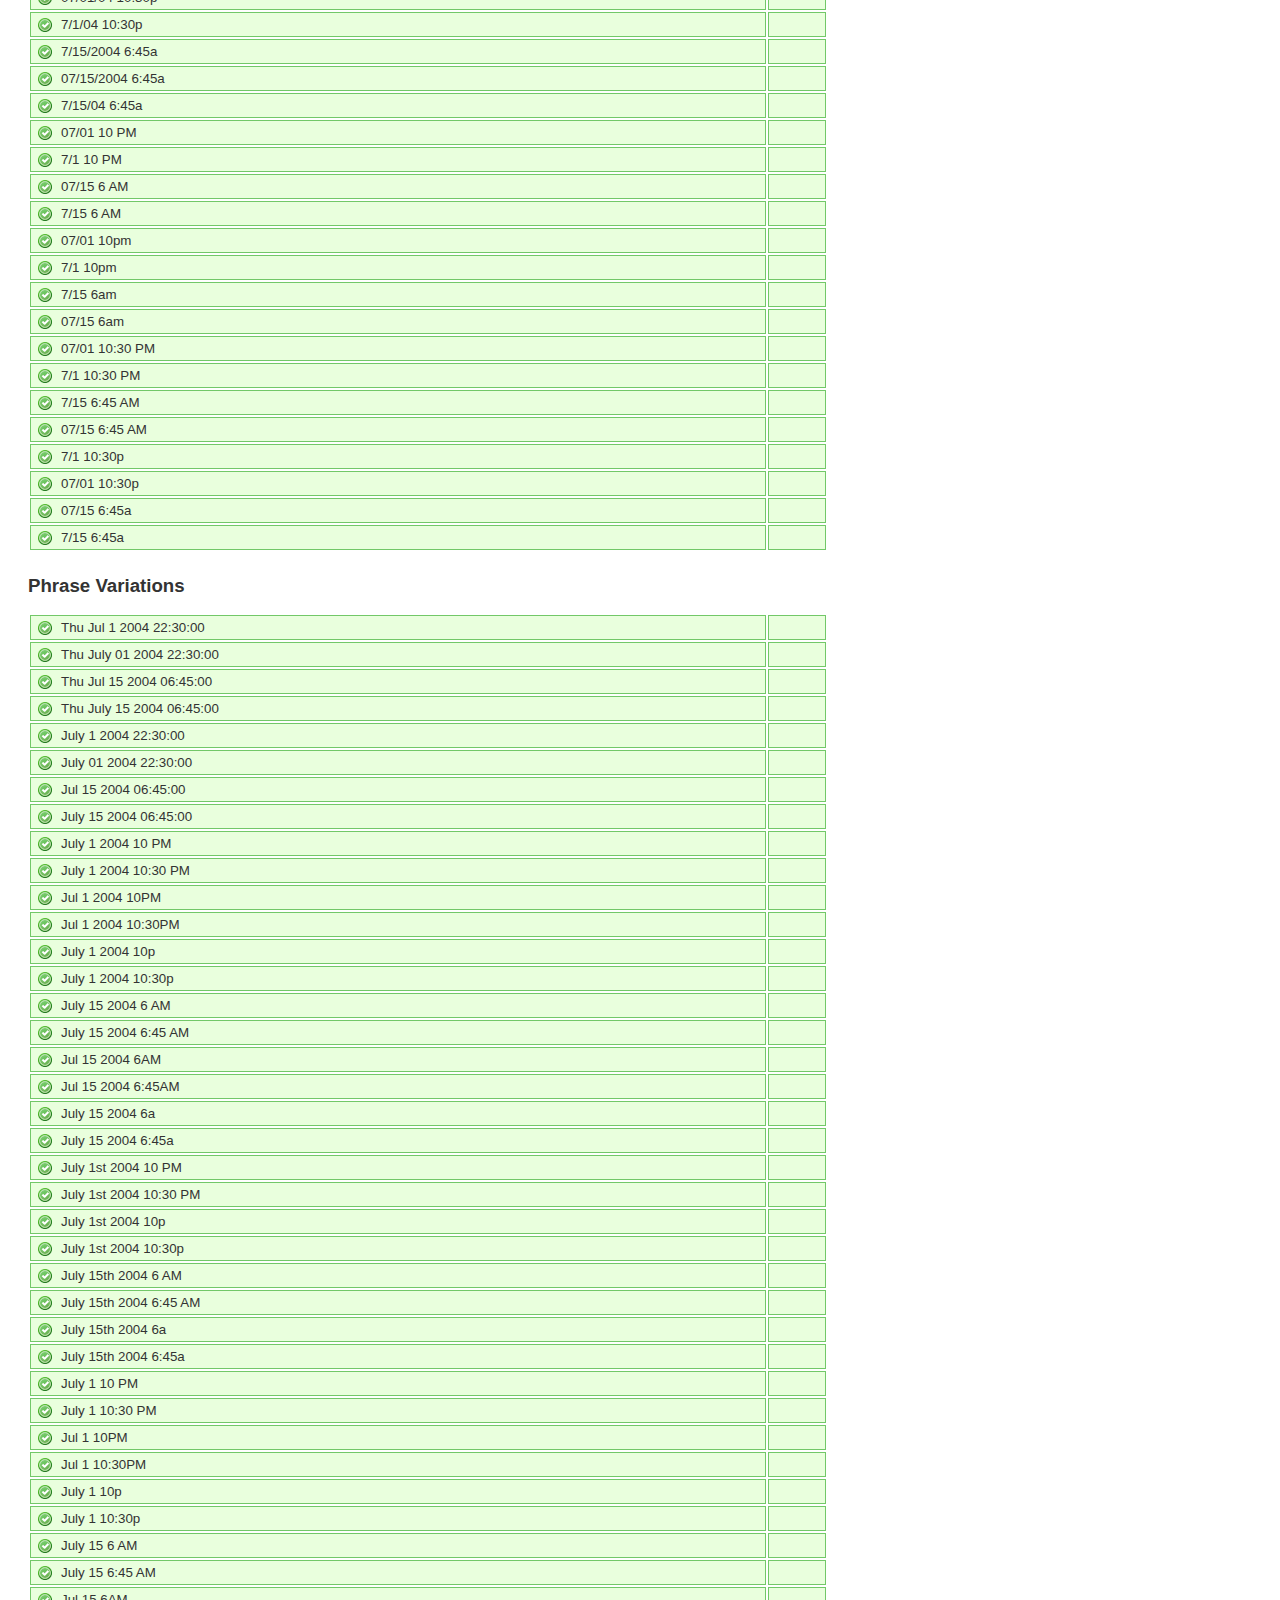
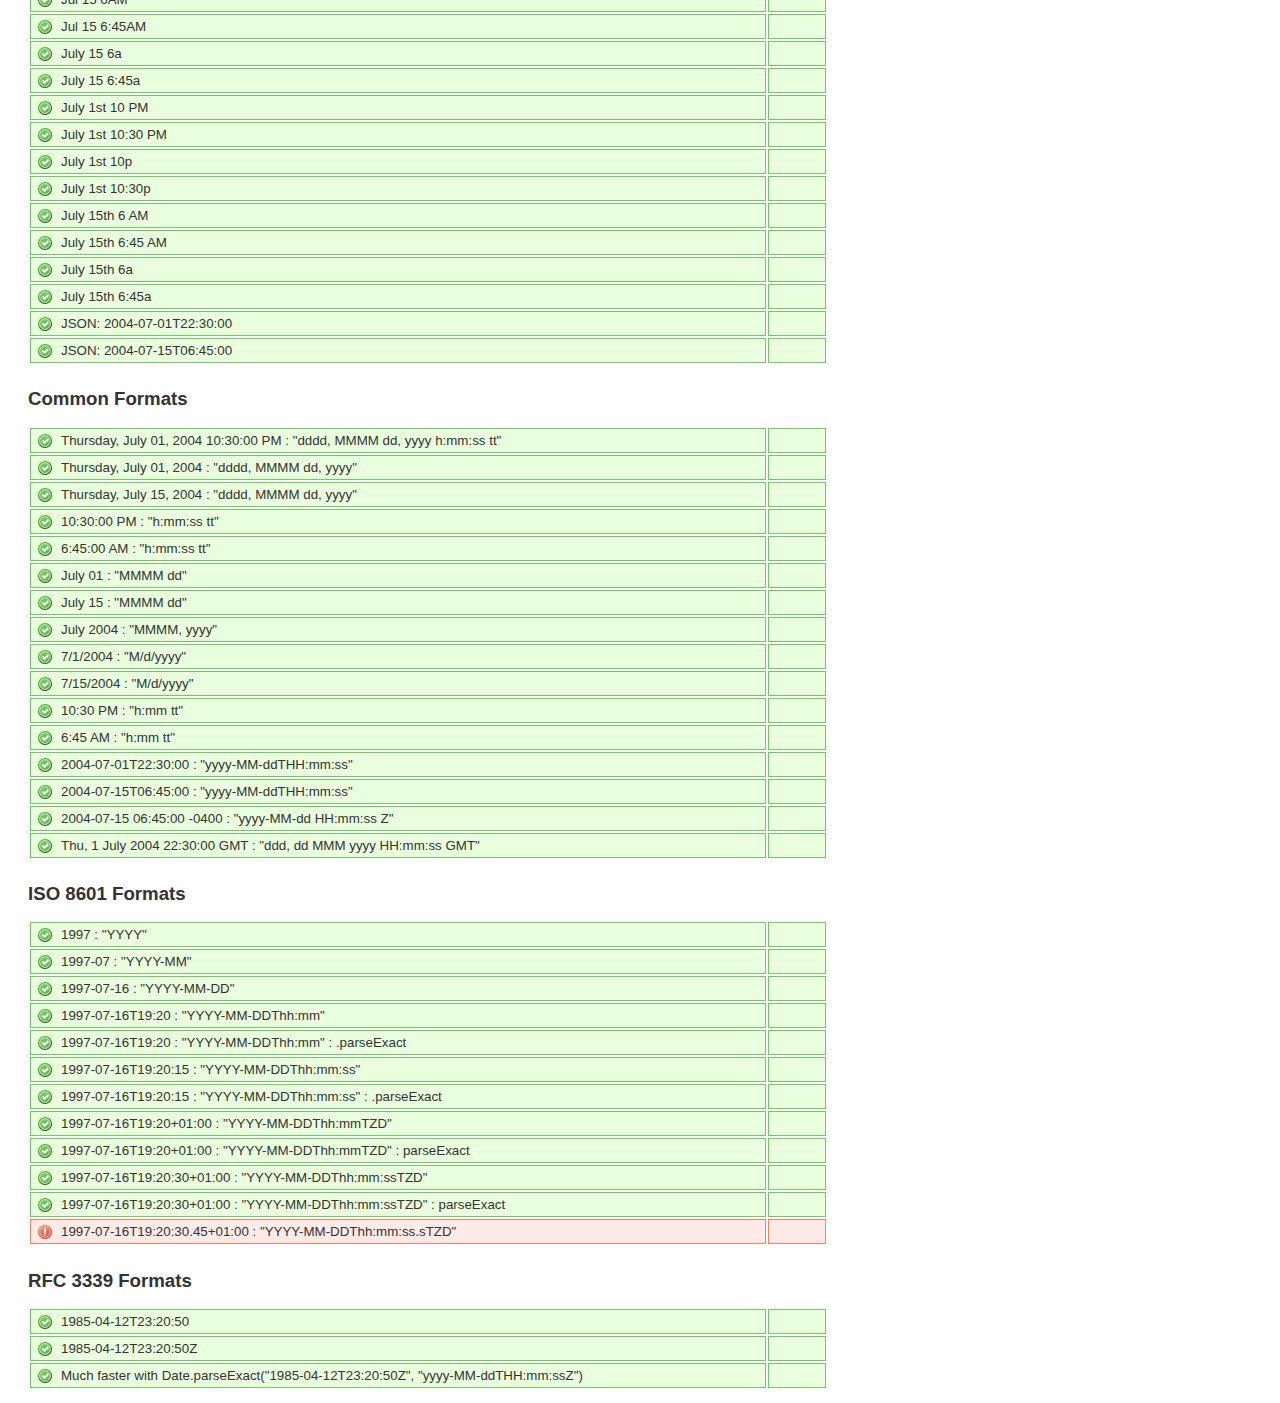
<file: lib/datejs/test/date_and_time/index.html>
<html>
  <head>
    <title>Datejs Test Cases : Date and Times</title>
  
    <!-- Library Support -->
    <script type="text/javascript" src="../scripts/firebug/firebug.js"></script>
    
    <script type='text/javascript' src='../scripts/jquery-1.2.1.pack.js'></script>
    <script type='text/javascript' src='../scripts/cruiser.js'></script>
    <script type='text/javascript' src='../scripts/enumerable.js'></script>
    <script type='text/javascript' src='../scripts/specifications.js'></script>
    <link rel='stylesheet' type='text/css' href='../styles/specifications.css'>
    
    <!-- Datejs -->    
    <script type='text/javascript' src='../../src/globalization/en-US.js'></script>
    <script type='text/javascript' src='../../src/core.js'></script>
    <script type='text/javascript' src='../../src/sugarpak.js'></script>
    <script type='text/javascript' src='../../src/parser.js'></script>
    
    <!-- Debugging -->
    <script type='text/javascript' src='../scripts/debugging.js'></script>
    
    <!-- Test Cases -->
    <script type='text/javascript' src='index.js'></script>
  </head>
  
  <body>
    <div id="nav"><a href='../index.html'>Home</a> | <a href="../partial/index.html">Next</a></div>
    <h1>Date and Times</h1>
    <div class='results'/>
  </body>
</html>
</file>
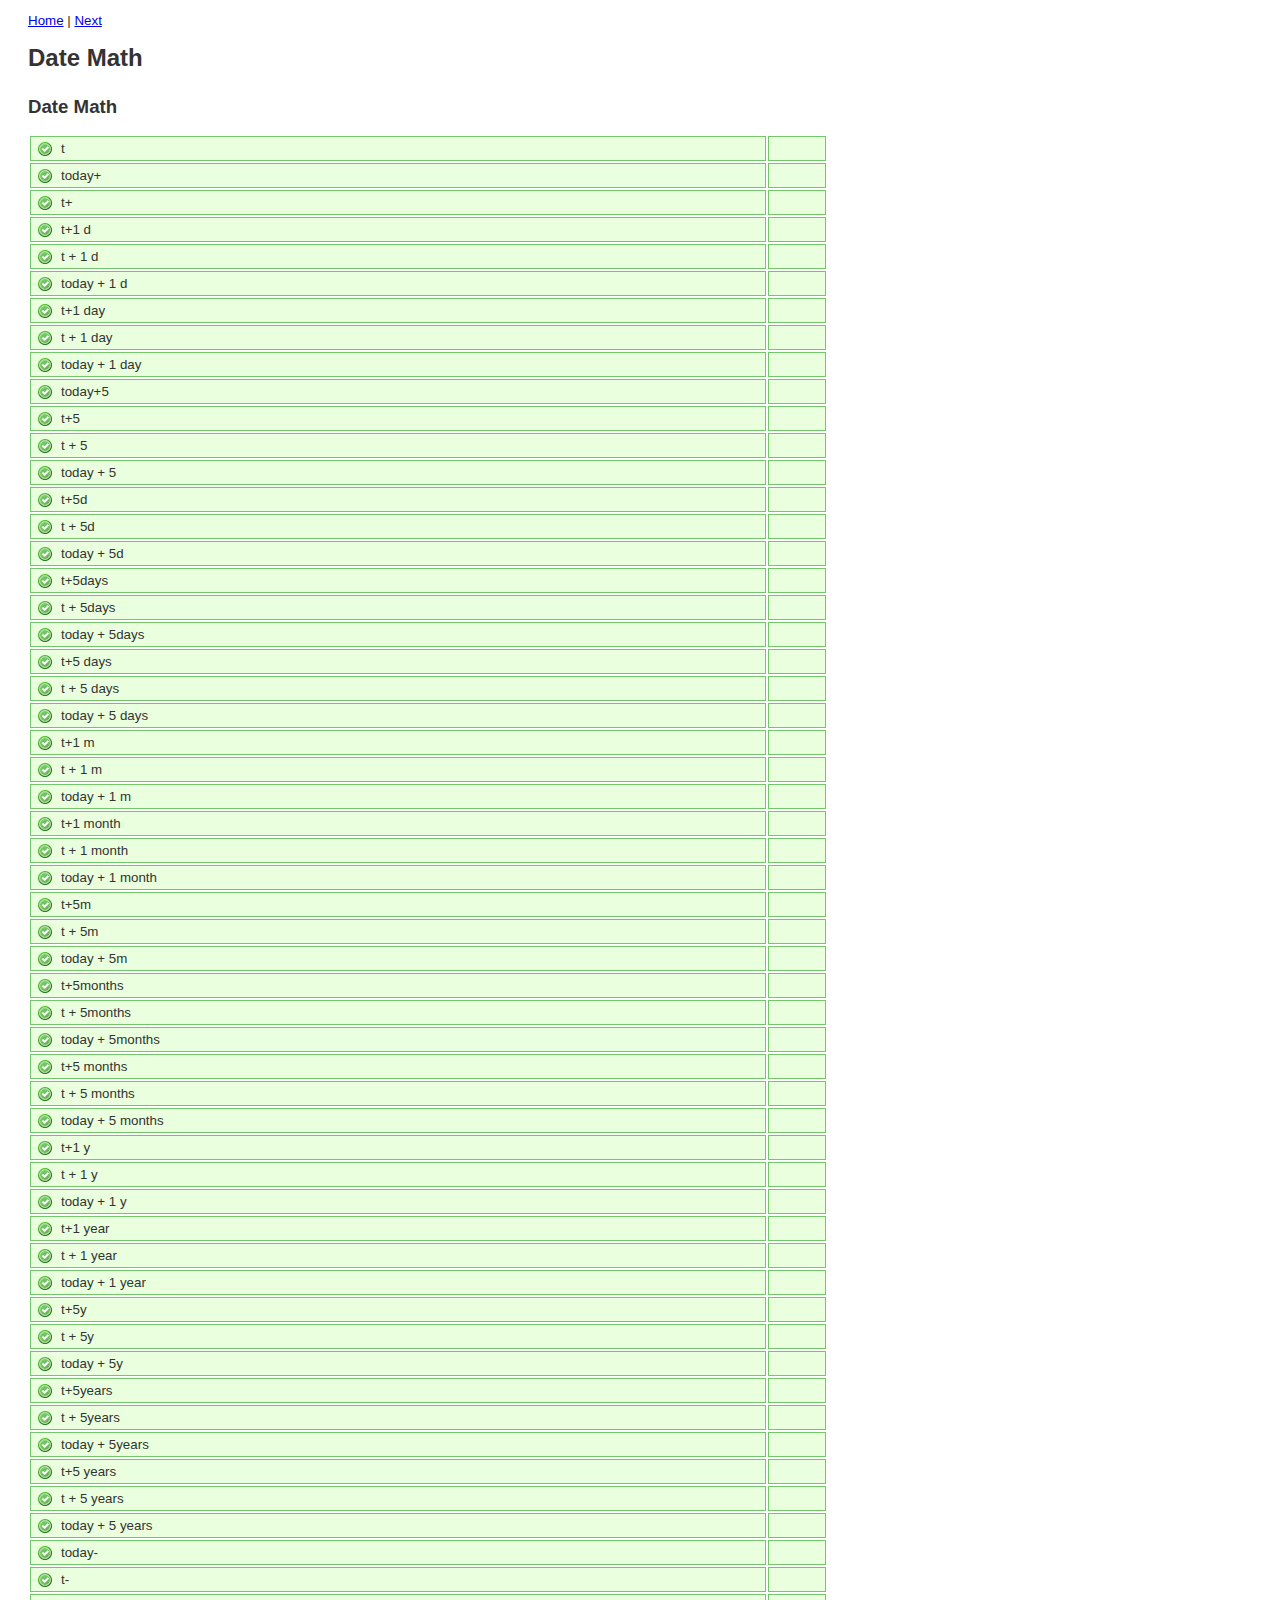
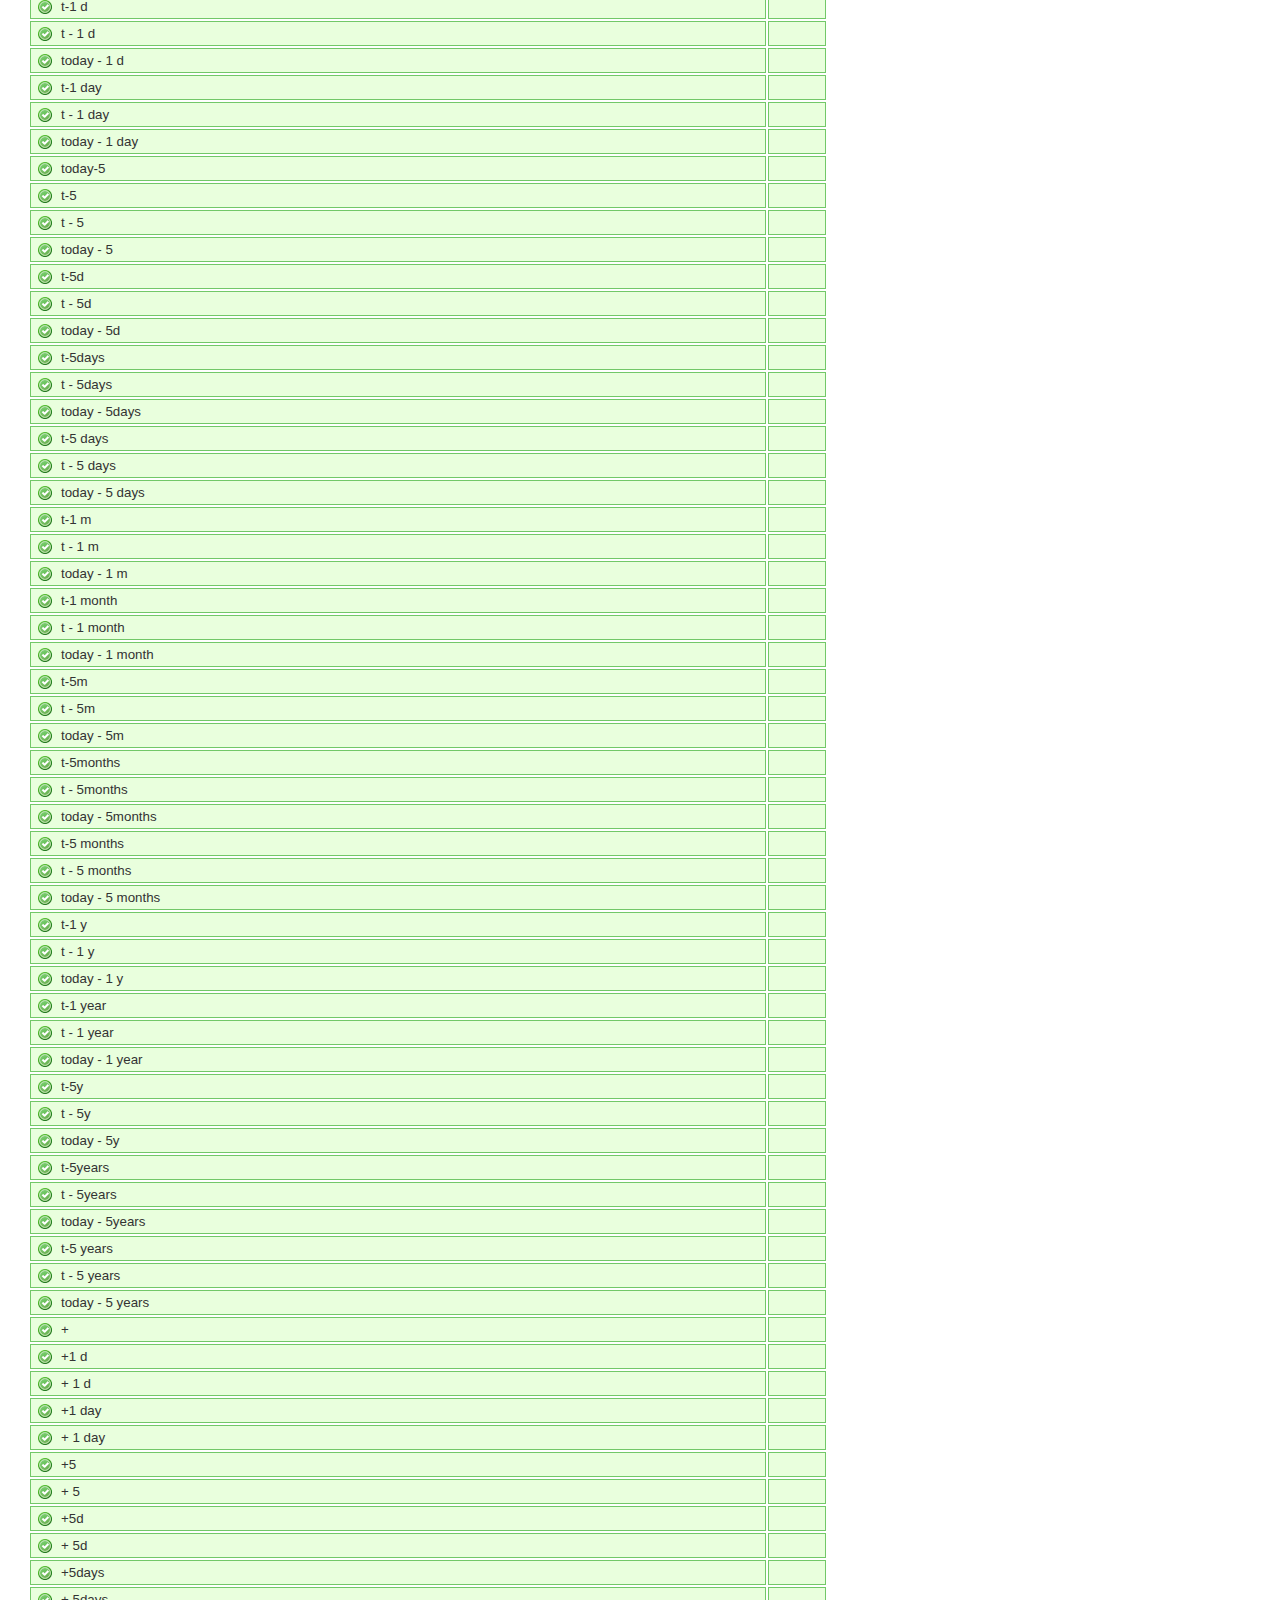
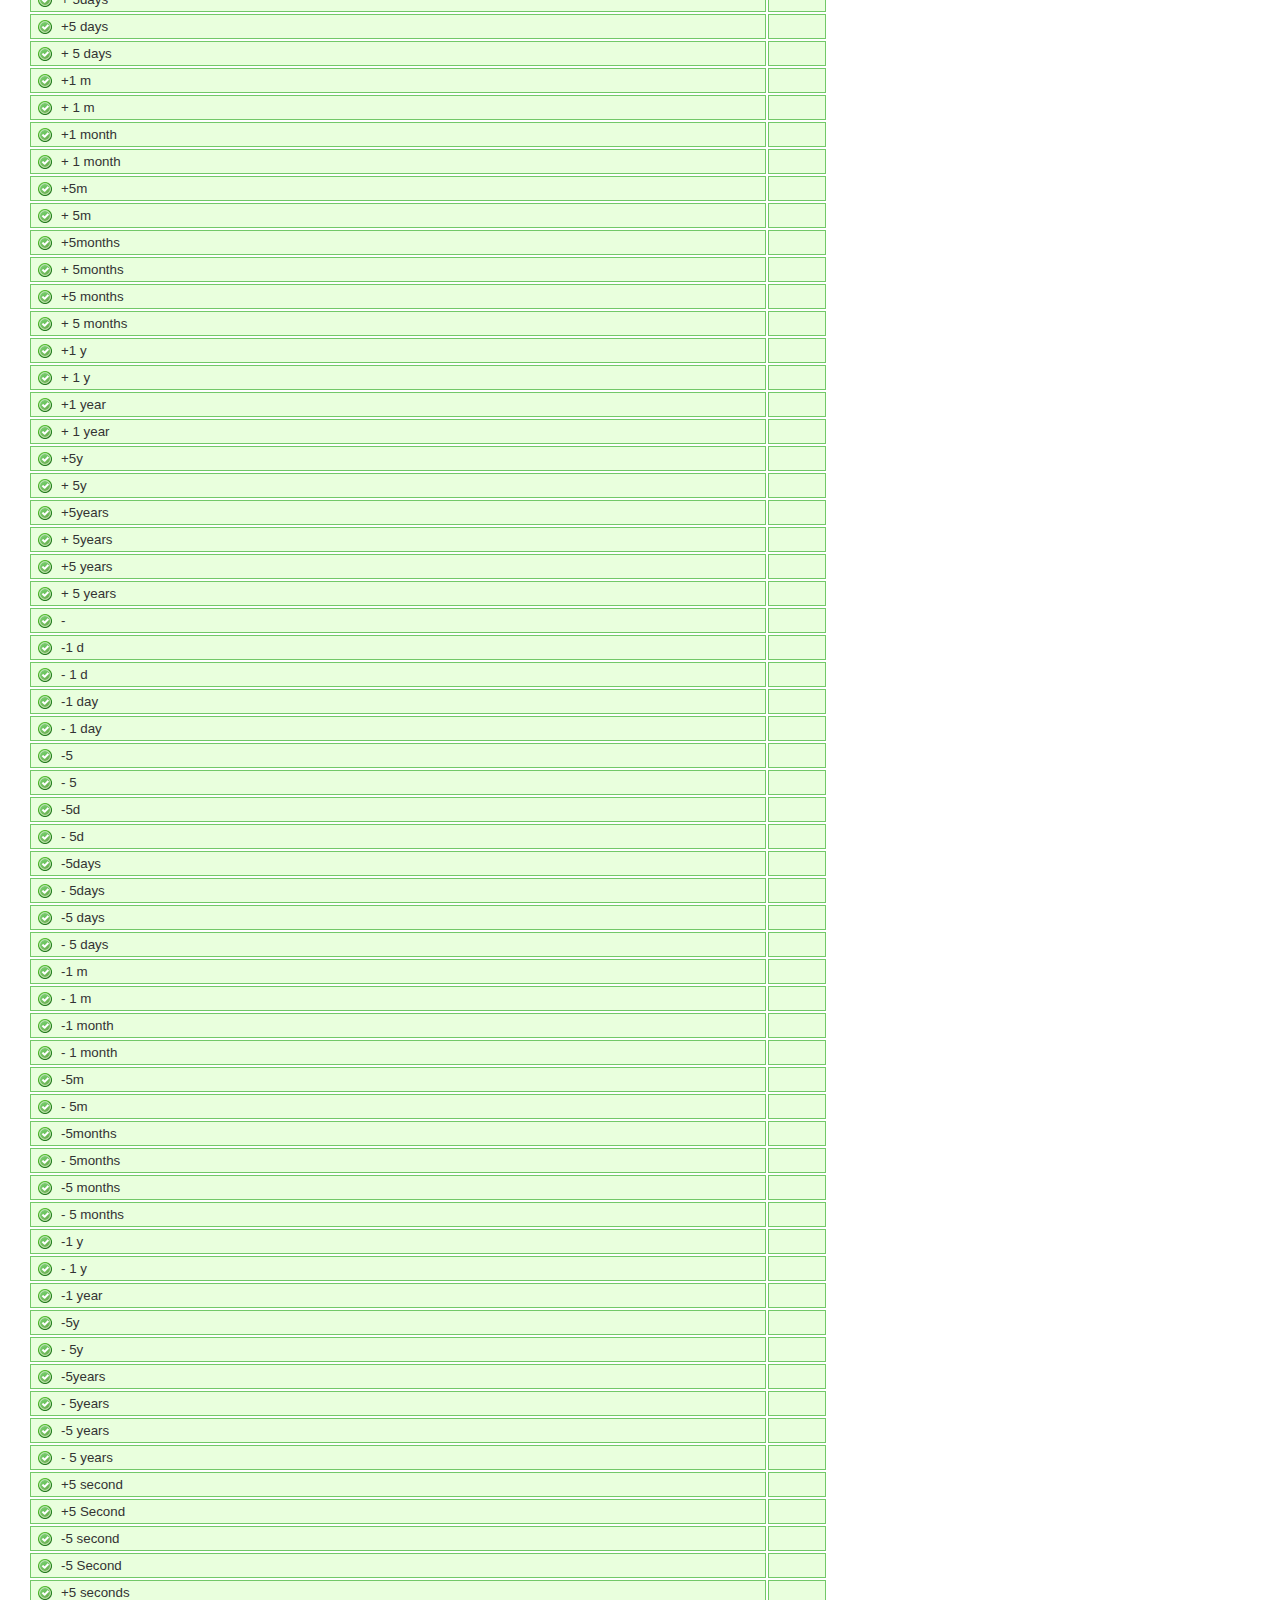
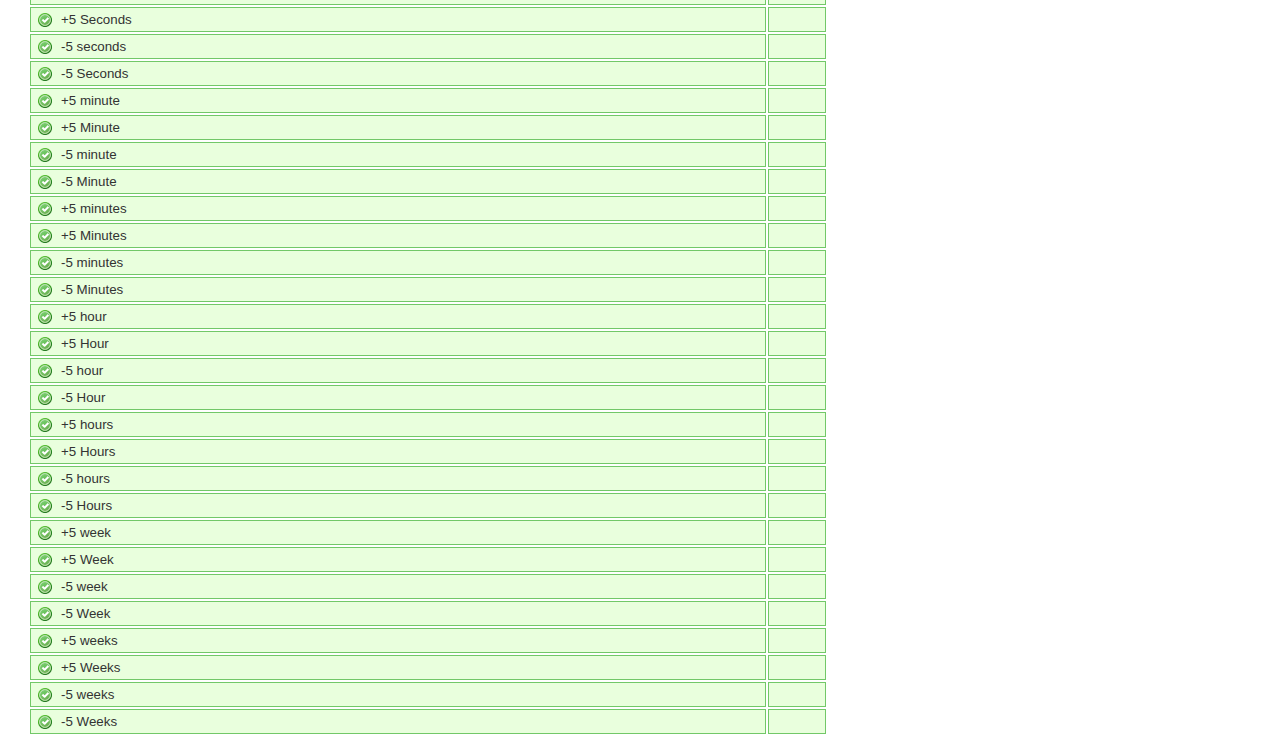
<file: lib/datejs/test/date_math/index.html>
<html>
  <head>
    <title>Datejs Test Cases : Date Math</title>
  
    <!-- Library Support -->
    <script type="text/javascript" src="../scripts/firebug/firebug.js"></script>
    
    <script type='text/javascript' src='../scripts/jquery-1.2.1.pack.js'></script>
    <script type='text/javascript' src='../scripts/cruiser.js'></script>
    <script type='text/javascript' src='../scripts/enumerable.js'></script>
    <script type='text/javascript' src='../scripts/specifications.js'></script>
    <link rel='stylesheet' type='text/css' href='../styles/specifications.css'>
    
    <!-- Datejs -->    
    <script type='text/javascript' src='../../src/globalization/en-US.js'></script>
    <script type='text/javascript' src='../../src/core.js'></script>
    <script type='text/javascript' src='../../src/sugarpak.js'></script>
    <script type='text/javascript' src='../../src/parser.js'></script>
    
    <!-- Debugging -->
    <script type='text/javascript' src='../scripts/debugging.js'></script>
    
    <!-- Test Cases -->
    <script type='text/javascript' src='index.js'></script>
  </head>
  
  <body>
    <div id="nav"><a href='../index.html'>Home</a> | <a href="../parseExact/index.html">Next</a></div>
    <h1>Date Math</h1>
    <div class='results'/>
  </body>
</html>
</file>
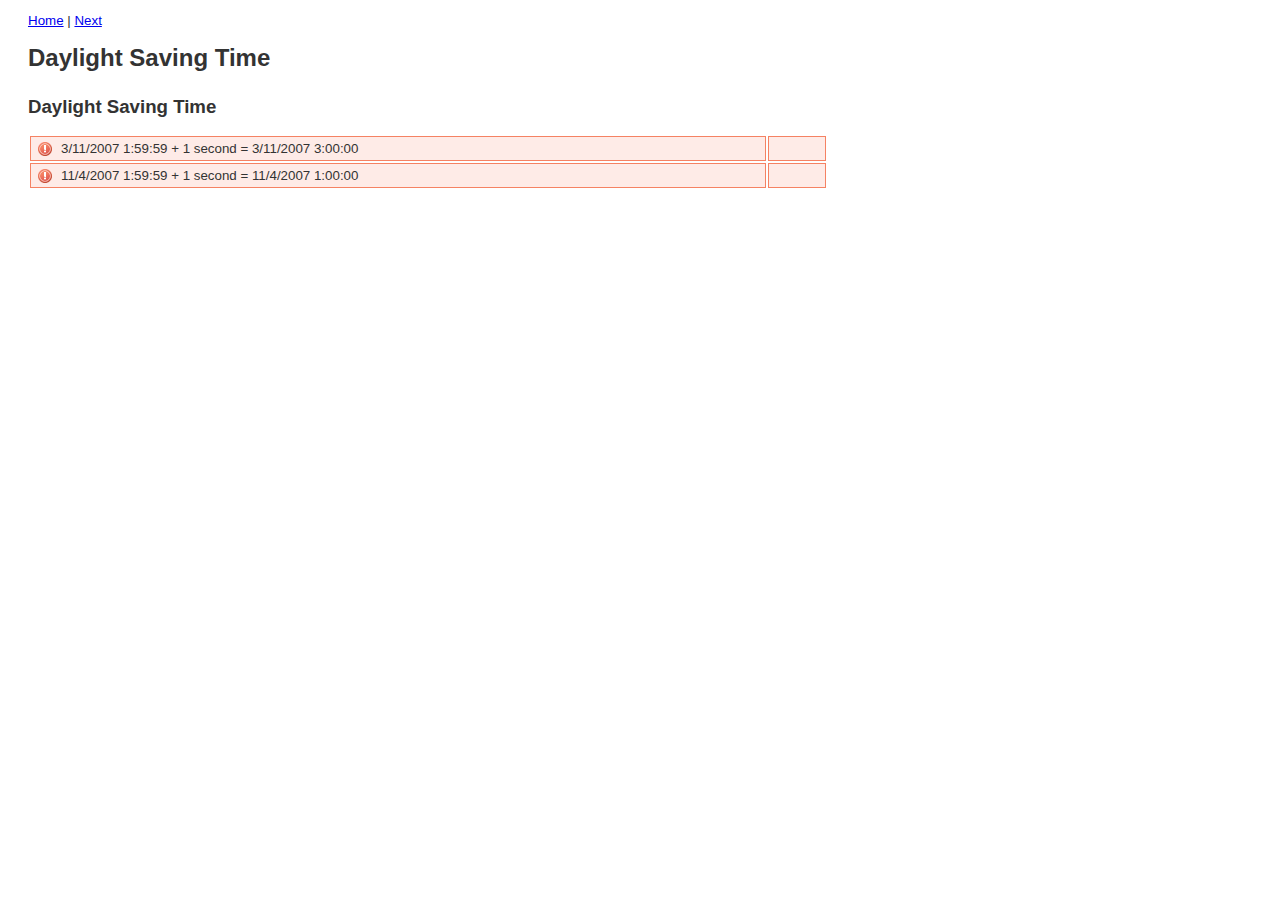
<file: lib/datejs/test/dst/index.html>
<html>
  <head>
    <title>Datejs Test Cases : Daylight Saving Time</title>
  
    <!-- Library Support -->
    <script type="text/javascript" src="../scripts/firebug/firebug.js"></script>
    
    <script type='text/javascript' src='../scripts/jquery-1.2.1.pack.js'></script>
    <script type='text/javascript' src='../scripts/cruiser.js'></script>
    <script type='text/javascript' src='../scripts/enumerable.js'></script>
    <script type='text/javascript' src='../scripts/specifications.js'></script>
    <link rel='stylesheet' type='text/css' href='../styles/specifications.css'>
    
    <!-- Datejs -->    
    <script type='text/javascript' src='../../src/globalization/en-US.js'></script>
    <script type='text/javascript' src='../../src/core.js'></script>
    <script type='text/javascript' src='../../src/sugarpak.js'></script>
    <script type='text/javascript' src='../../src/parser.js'></script>
    <script type='text/javascript' src='../../src/time.js'></script>
    
    <!-- Debugging -->
    <script type='text/javascript' src='../scripts/debugging.js'></script>
    
    <!-- Test Cases -->
    <script type='text/javascript' src='index.js'></script>
  </head>
  
  <body>
    <div id="nav"><a href='../index.html'>Home</a> | <a href="../culture_info/index.html">Next</a></div>
    <h1>Daylight Saving Time</h1>
    <div class='results'/>
  </body>
</html>
</file>
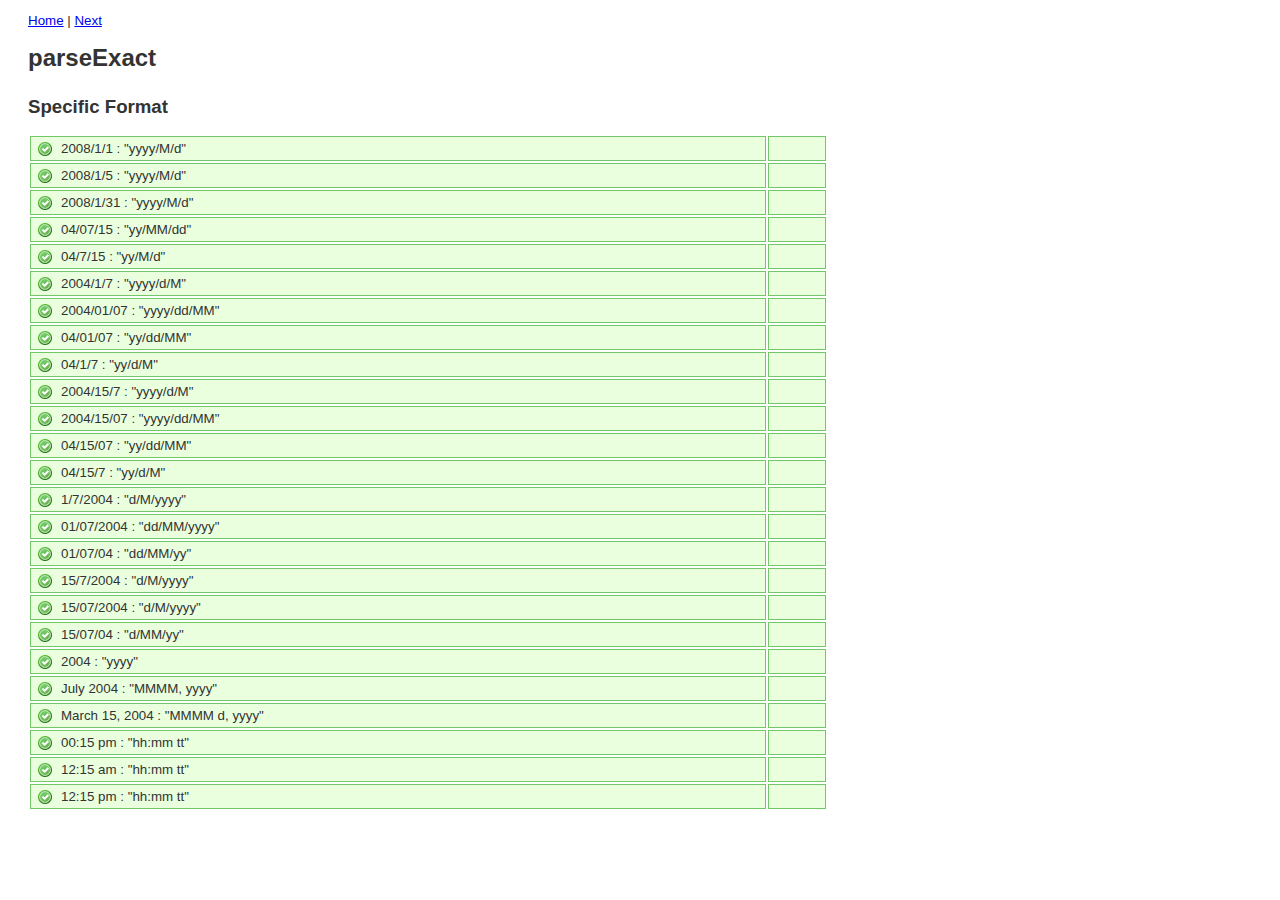
<file: lib/datejs/test/parseExact/index.html>
<html>
  <head>
    <title>Datejs Test Cases : parseExact</title>
  
    <!-- Library Support -->
    <script type="text/javascript" src="../scripts/firebug/firebug.js"></script>
    
    <script type='text/javascript' src='../scripts/jquery-1.2.1.pack.js'></script>
    <script type='text/javascript' src='../scripts/cruiser.js'></script>
    <script type='text/javascript' src='../scripts/enumerable.js'></script>
    <script type='text/javascript' src='../scripts/specifications.js'></script>
    <link rel='stylesheet' type='text/css' href='../styles/specifications.css'>
    
    <!-- Datejs -->    
    <script type='text/javascript' src='../../src/globalization/en-US.js'></script>
    <script type='text/javascript' src='../../src/core.js'></script>
    <script type='text/javascript' src='../../src/sugarpak.js'></script>
    <script type='text/javascript' src='../../src/parser.js'></script>
    
    <!-- Debugging -->
    <script type='text/javascript' src='../scripts/debugging.js'></script>
    
    <!-- Test Cases -->
    <script type='text/javascript' src='index.js'></script>
  </head>
  
  <body>
    <div id="nav"><a href='../index.html'>Home</a> | <a href="../core/index.html">Next</a></div>
    <h1>parseExact</h1>
    <div class='results'/>
  </body>
</html>
</file>
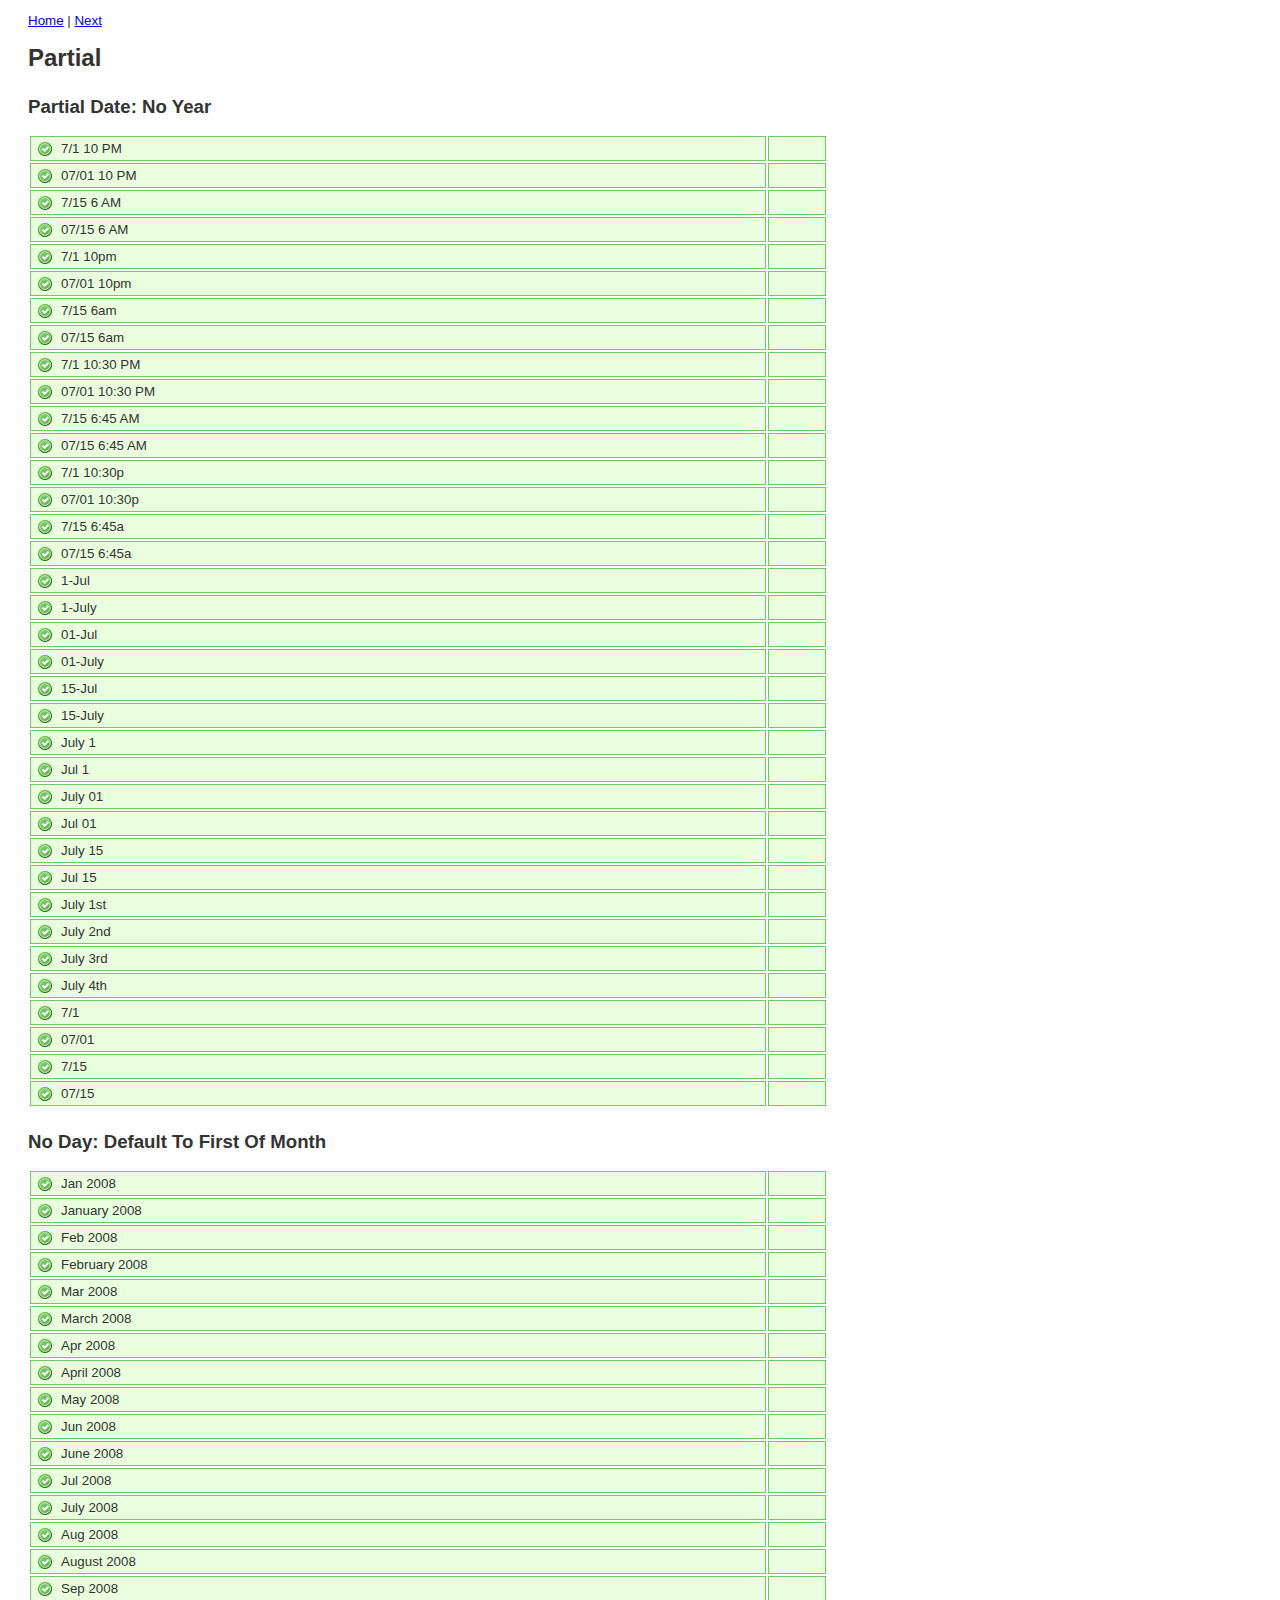
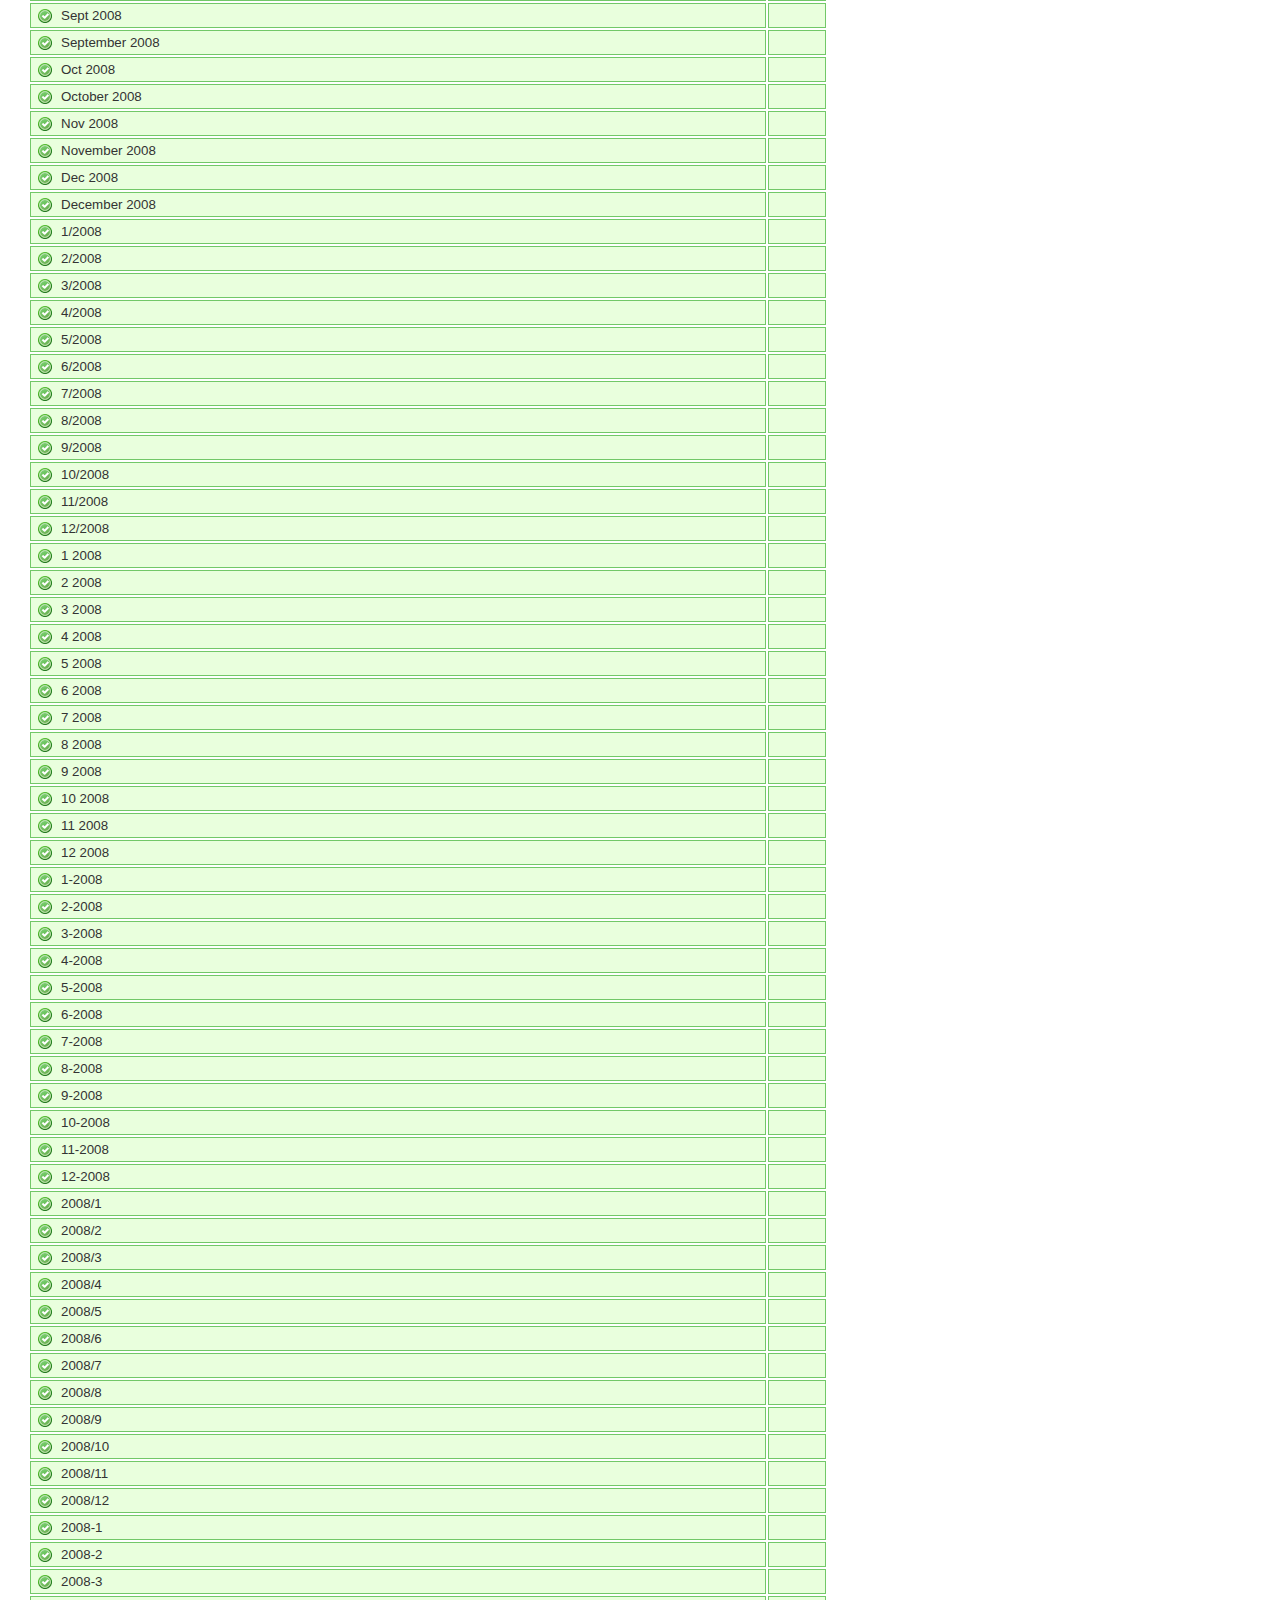
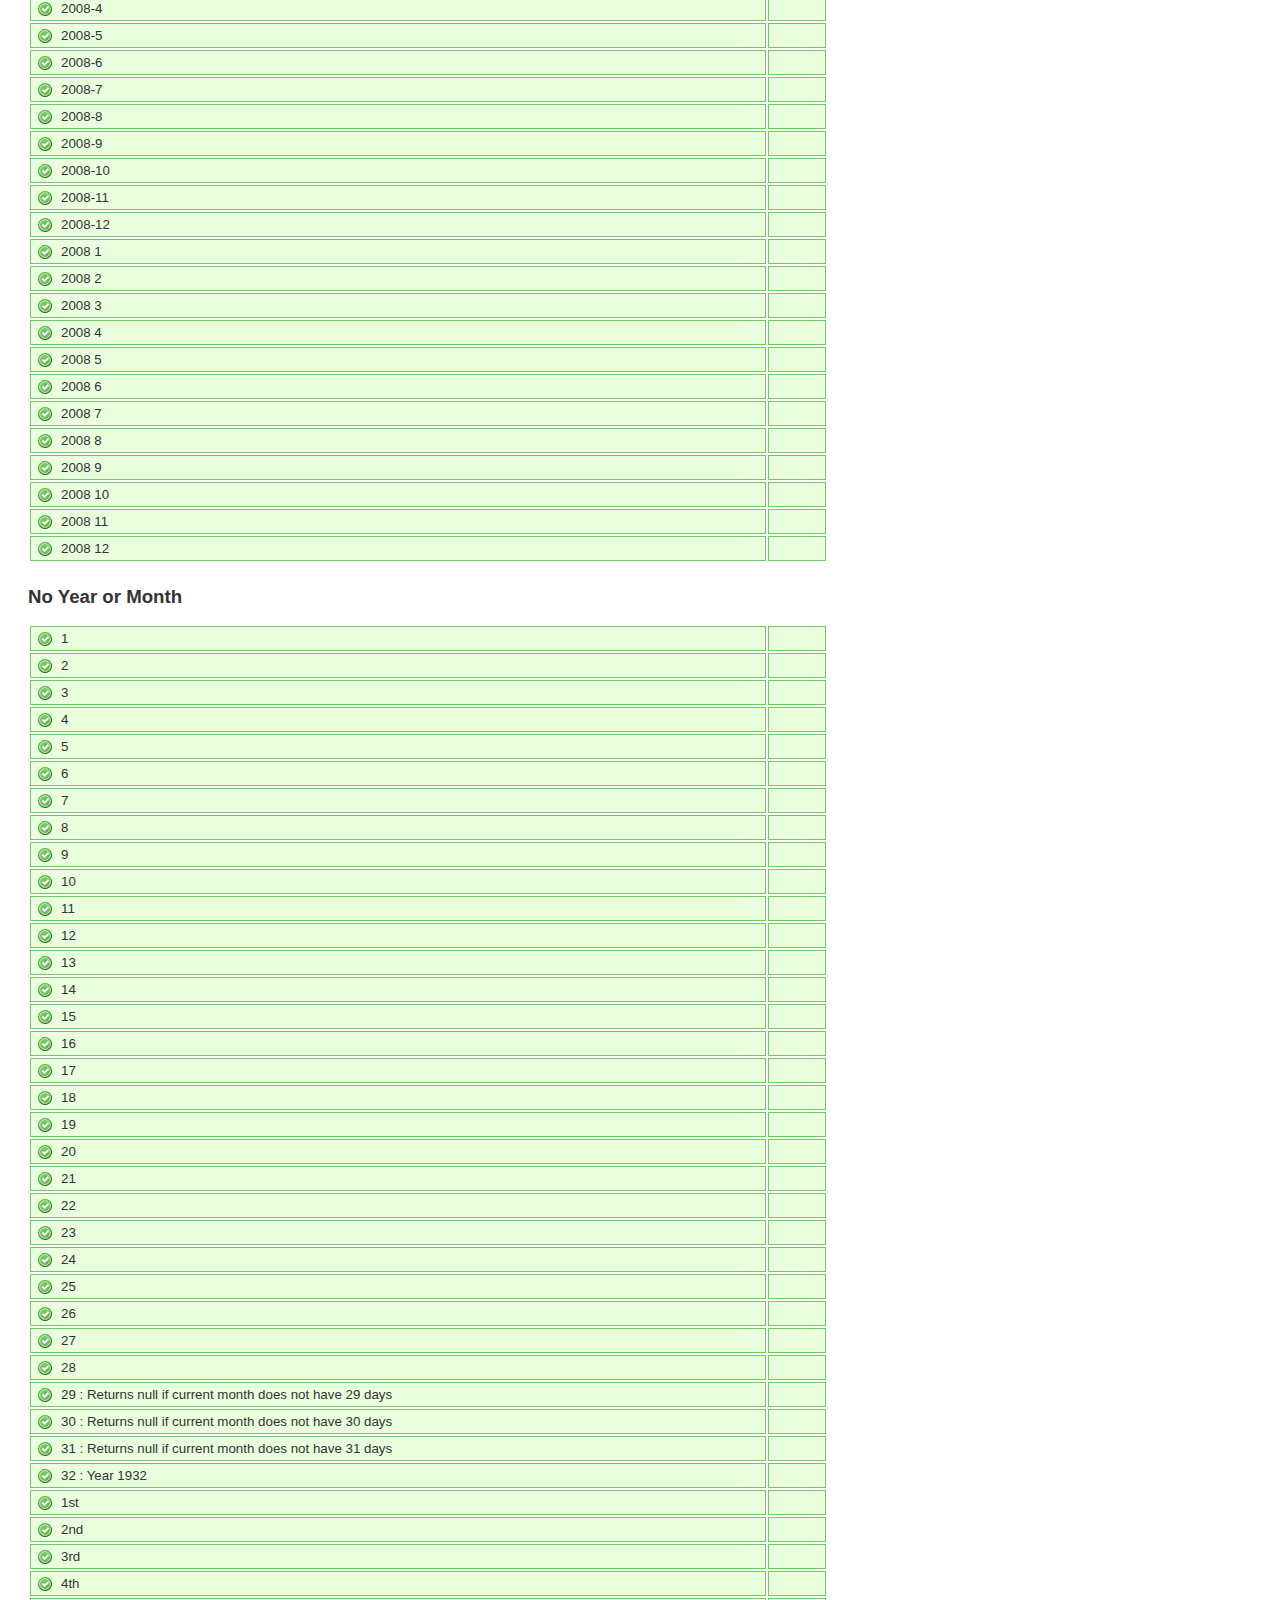
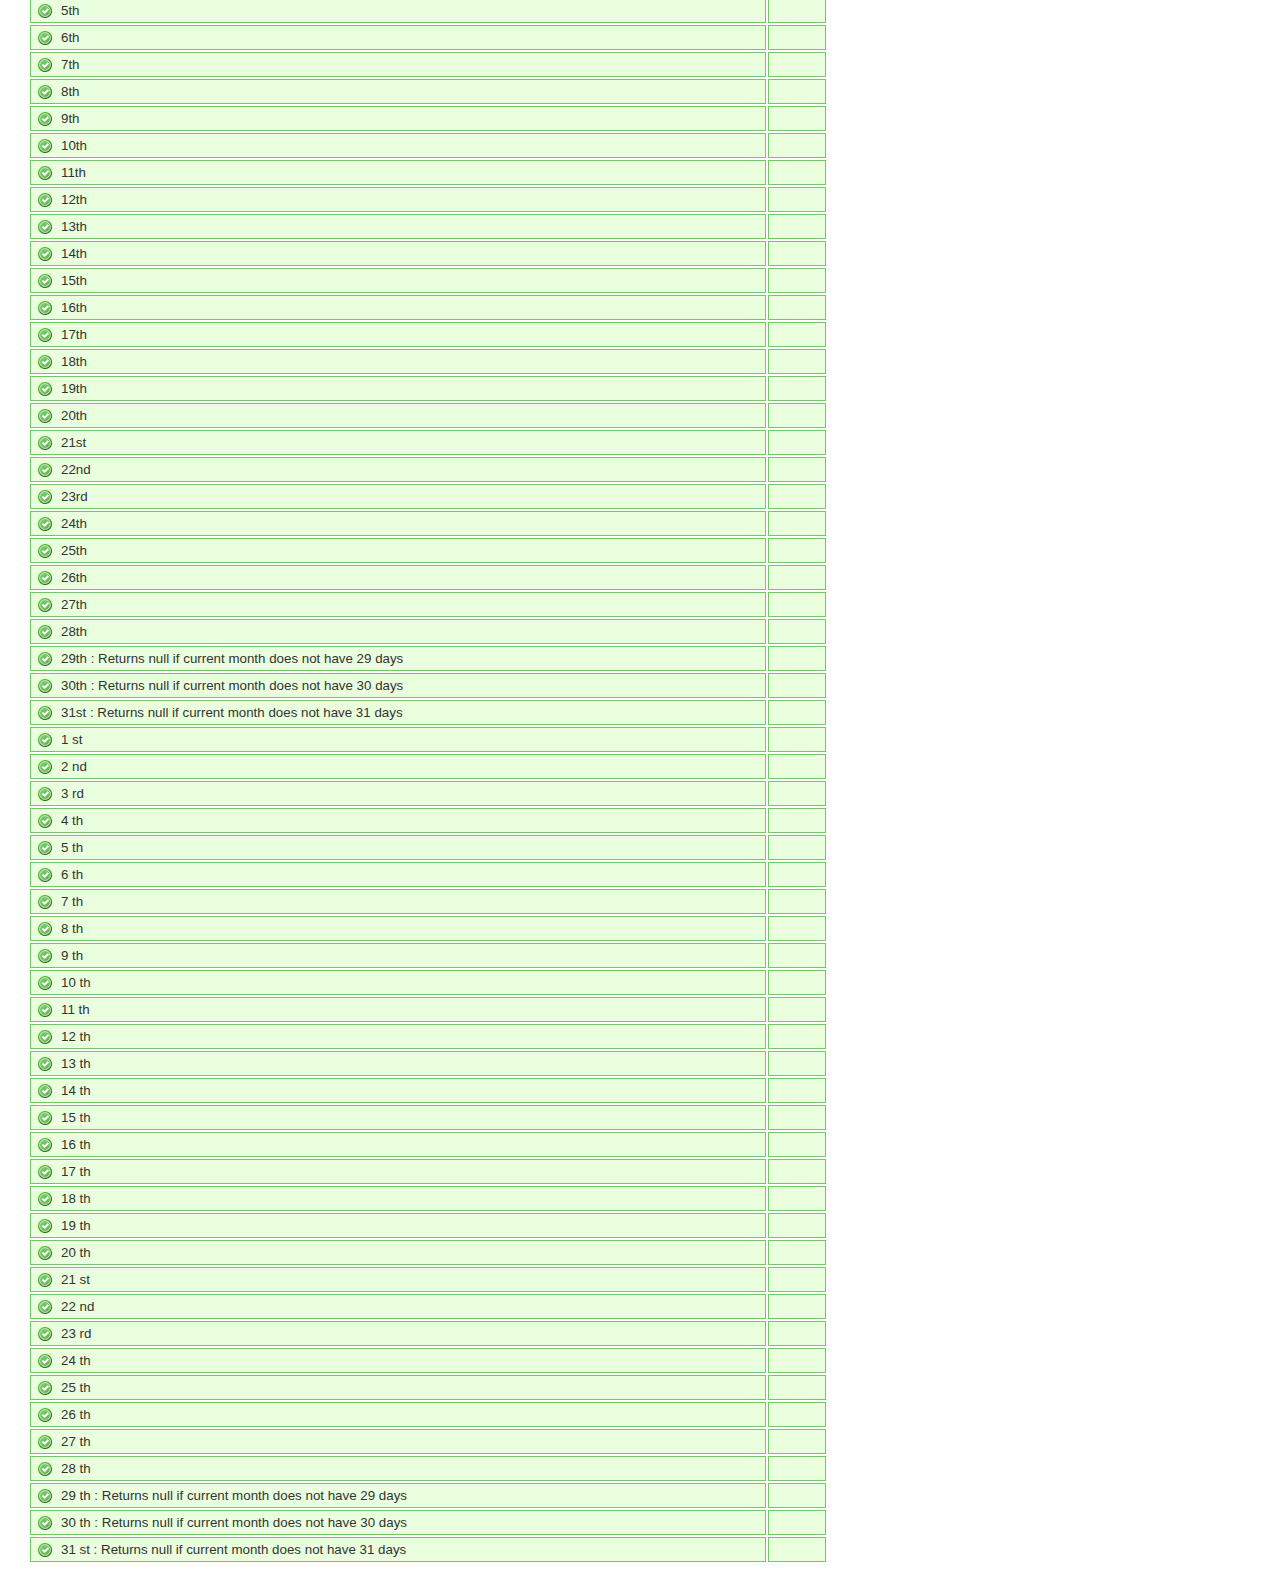
<file: lib/datejs/test/partial/index.html>
<html>
  <head>
    <title>Datejs Test Cases : Partial</title>
  
    <!-- Library Support -->
    <script type="text/javascript" src="../scripts/firebug/firebug.js"></script>
    
    <script type='text/javascript' src='../scripts/jquery-1.2.1.pack.js'></script>
    <script type='text/javascript' src='../scripts/cruiser.js'></script>
    <script type='text/javascript' src='../scripts/enumerable.js'></script>
    <script type='text/javascript' src='../scripts/specifications.js'></script>
    <link rel='stylesheet' type='text/css' href='../styles/specifications.css'>
    
    <!-- Datejs -->    
    <script type='text/javascript' src='../../src/globalization/en-US.js'></script>
    <script type='text/javascript' src='../../src/core.js'></script>
    <script type='text/javascript' src='../../src/sugarpak.js'></script>
    <script type='text/javascript' src='../../src/parser.js'></script>
    
    <!-- Debugging -->
    <script type='text/javascript' src='../scripts/debugging.js'></script>
    
    <!-- Test Cases -->
    <script type='text/javascript' src='index.js'></script>
  </head>
  
  <body>
    <div id="nav"><a href='../index.html'>Home</a> | <a href="../relative/index.html">Next</a></div>
    <h1>Partial</h1>
    <div class='results'/>
  </body>
</html>
</file>
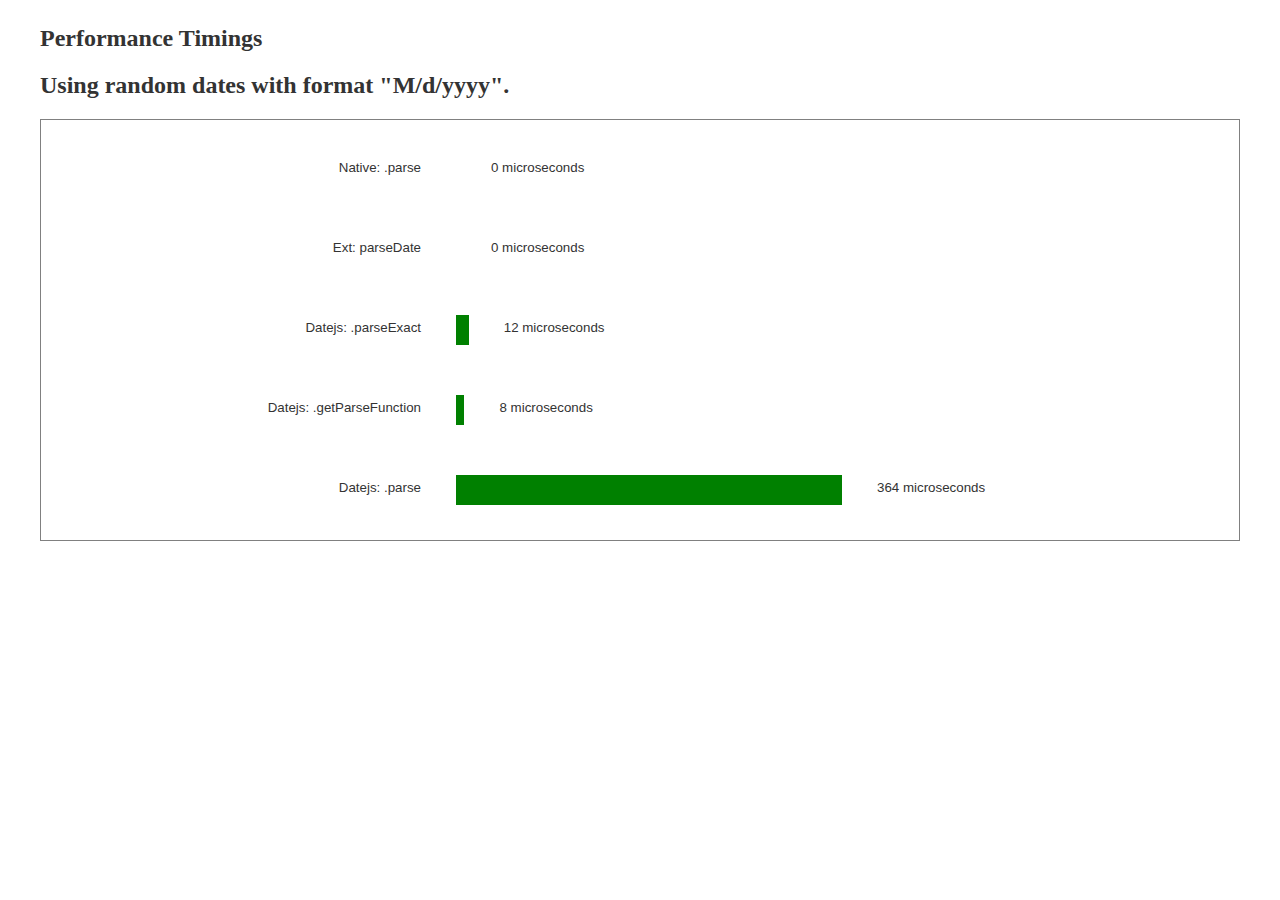
<file: lib/datejs/test/performance/index.html>
<!DOCTYPE html PUBLIC "-//W3C//DTD XHTML 1.0 Transitional//EN" "http://www.w3.org/TR/xhtml1/DTD/xhtml1-transitional.dtd">
<html xmlns="http://www.w3.org/1999/xhtml">
<head>
    <title>Bulk Performance Tests</title>

    <!-- Library Support -->
    <script type="text/javascript" src="../scripts/firebug/firebug.js"></script>
    
    <script type='text/javascript' src='../scripts/jquery-1.2.1.pack.js'></script>
    <script type='text/javascript' src='../scripts/cruiser.js'></script>
    <script type='text/javascript' src='../scripts/enumerable.js'></script>
    <script type='text/javascript' src='../scripts/specifications.js'></script>
    <link rel='stylesheet' type='text/css' href='../styles/specifications.css'>
    
    <!-- Datejs -->    
    <script type='text/javascript' src='../../src/globalization/en-US.js'></script>
    <script type='text/javascript' src='../../src/core.js'></script>
    <script type='text/javascript' src='../../src/parser.js'></script>
    
    <!-- Debugging -->
    <script type='text/javascript' src='../scripts/debugging.js'></script>
    
    <script type='text/javascript' src='../scripts/date-functions.js'></script>
    <link rel='stylesheet' type='text/css' href='bulk.css'>
    
    <!-- Test Cases -->
    <script type='text/javascript' src='index.js'></script>
</head>
<body>
	<h1>Performance Timings</h1>
	<h1>Using random dates with format "M/d/yyyy".</h1>
    <div id='chart'/>
</body>
</html>
</file>
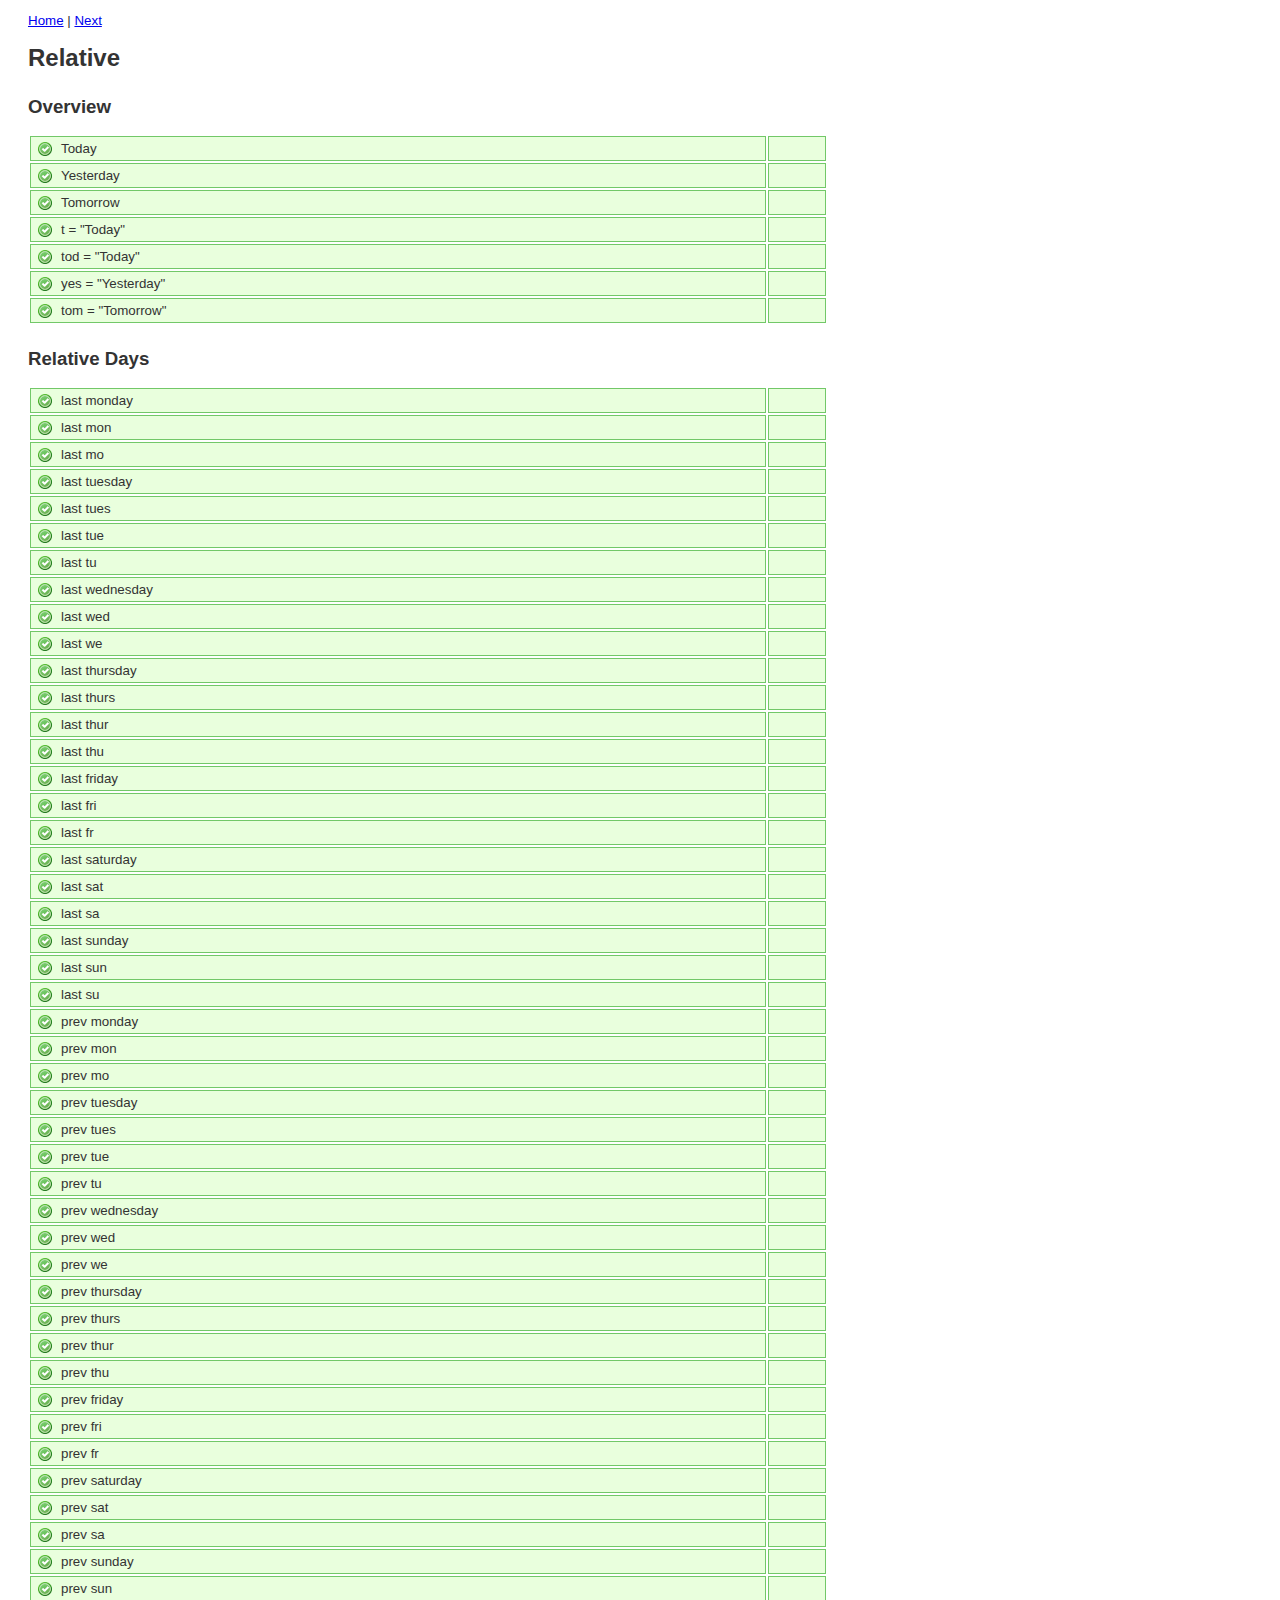
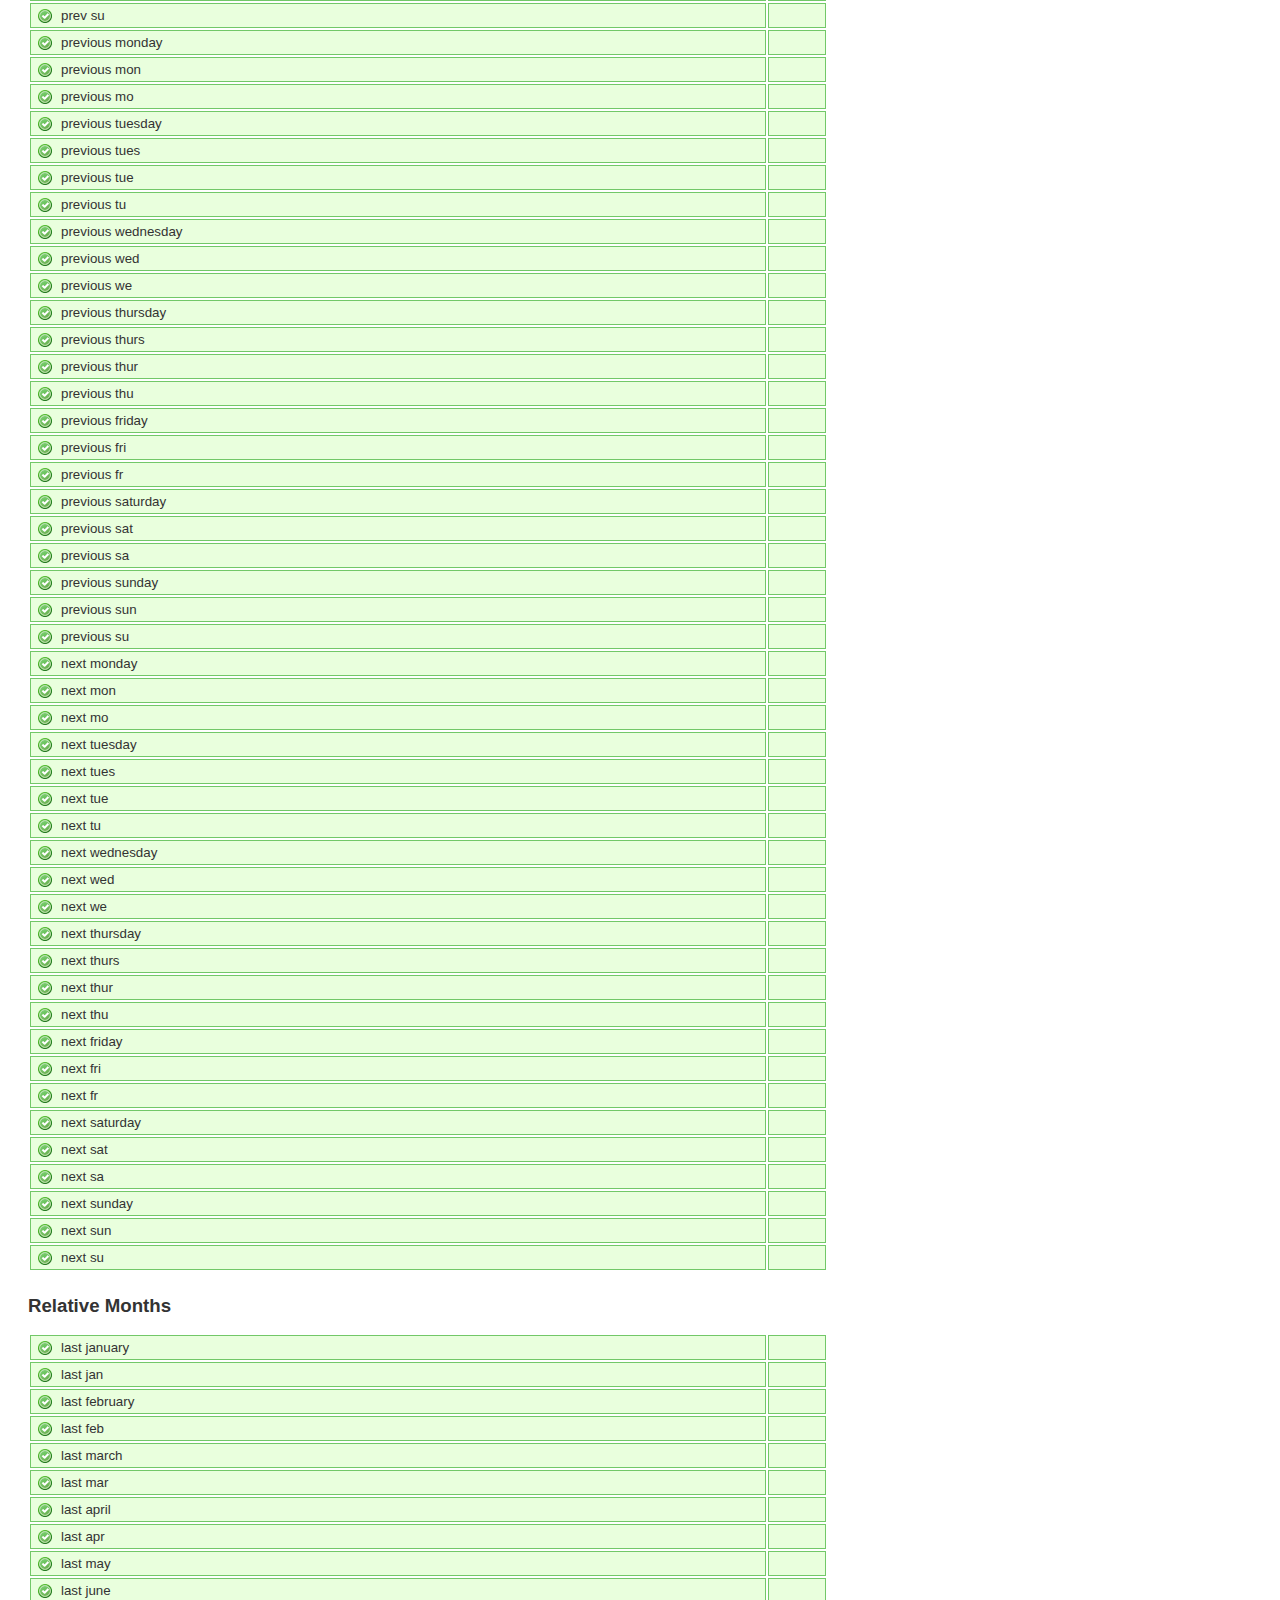
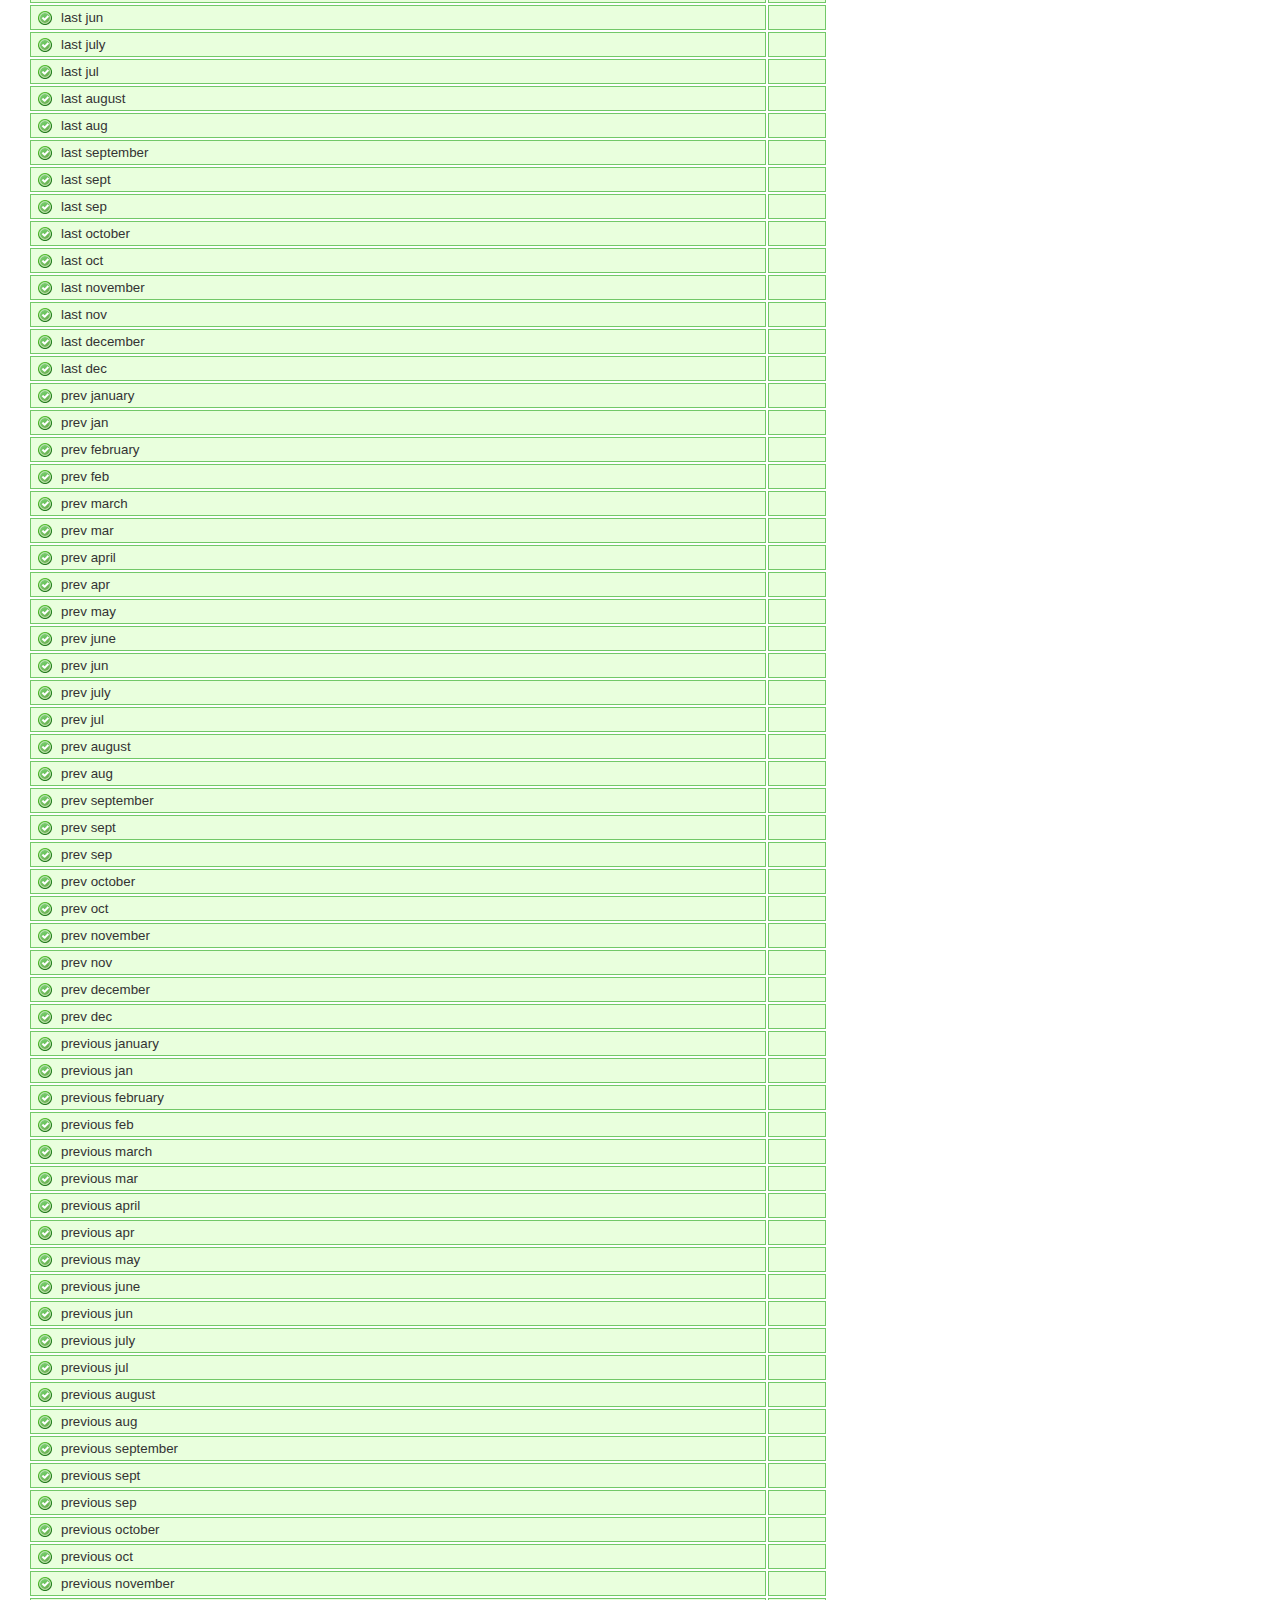
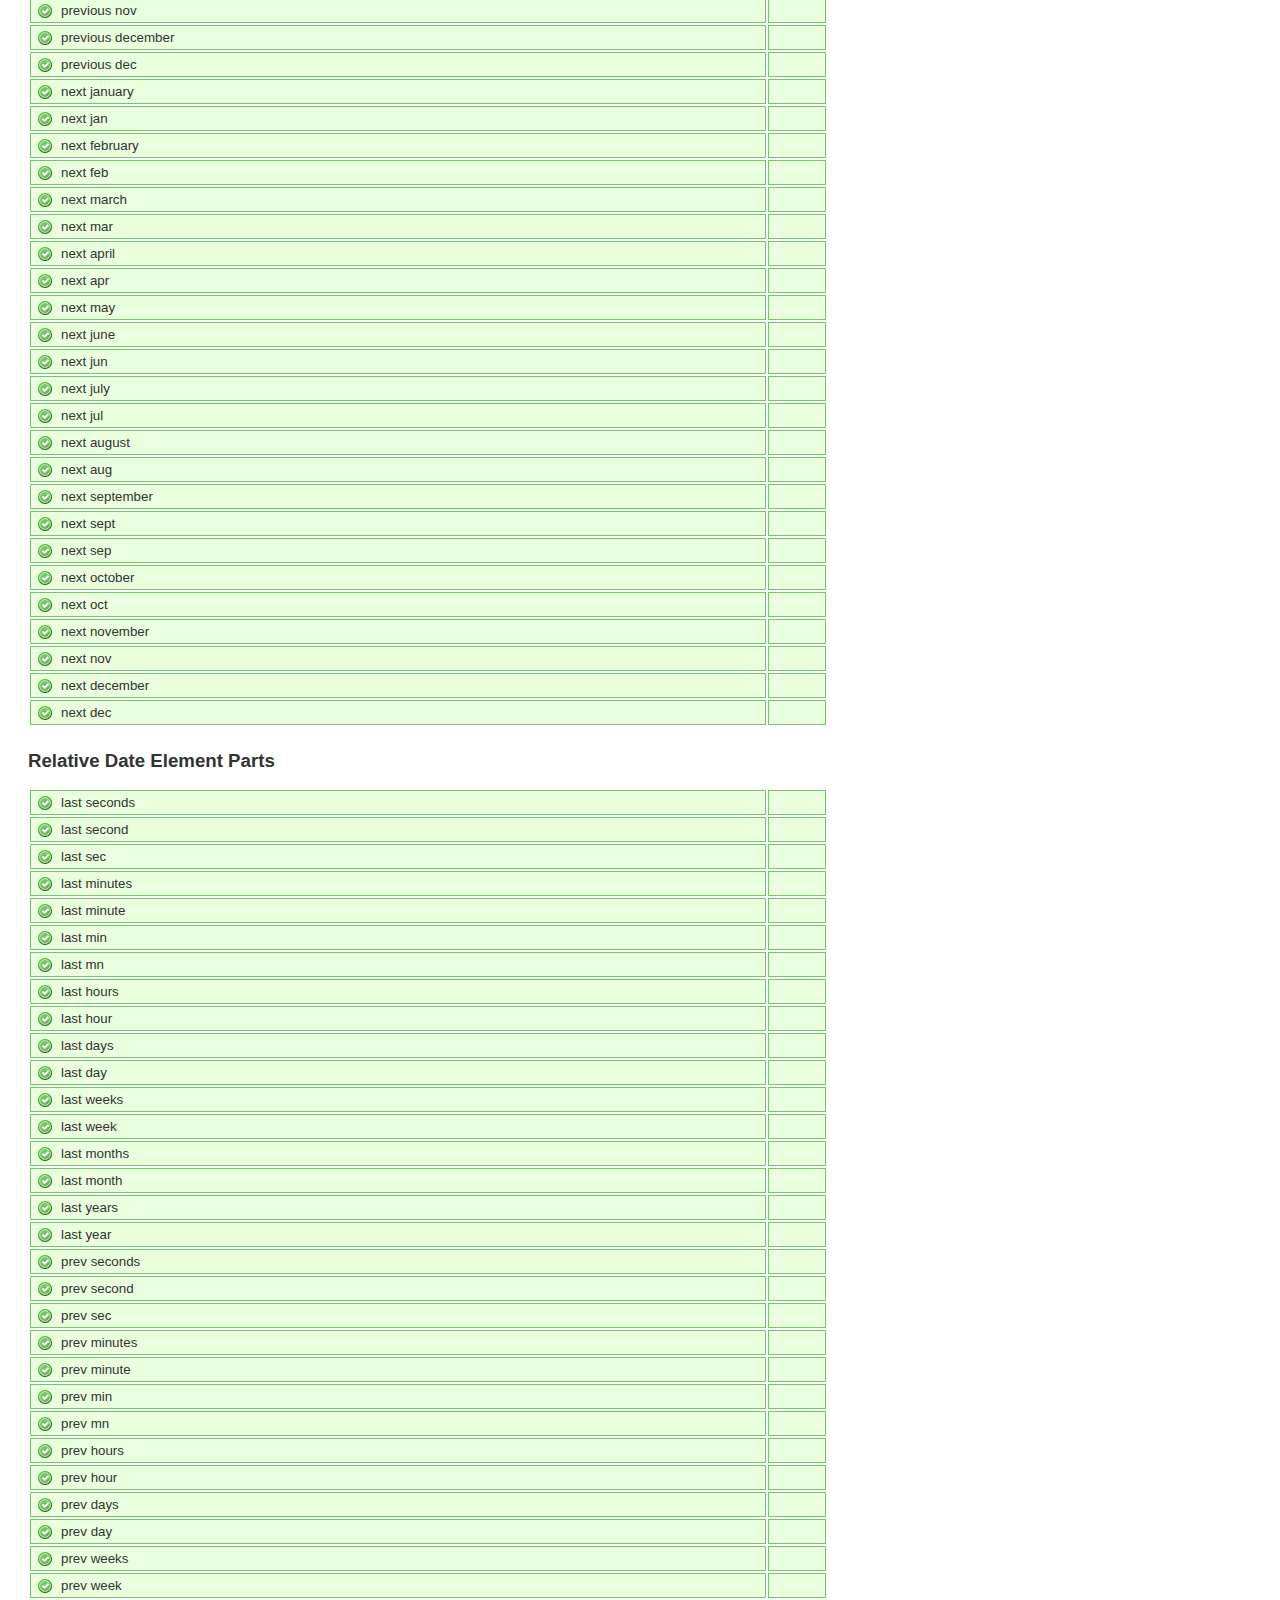
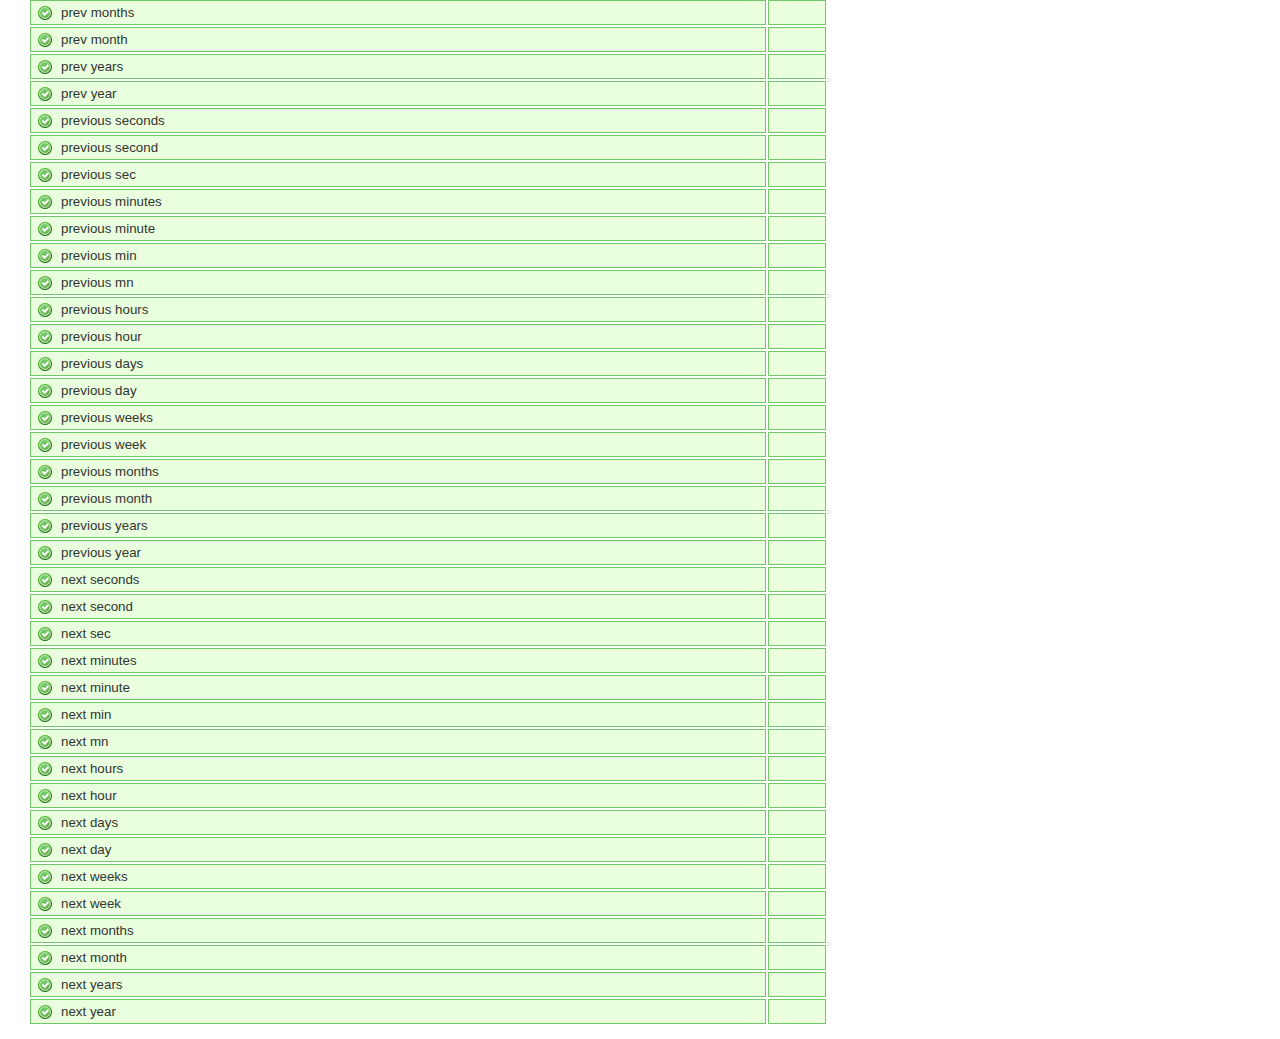
<file: lib/datejs/test/relative/index.html>
<html>
  <head>
    <title>Datejs Test Cases : Relative</title>
  
    <!-- Library Support -->
    <script type="text/javascript" src="../scripts/firebug/firebug.js"></script>
    
    <script type='text/javascript' src='../scripts/jquery-1.2.1.pack.js'></script>
    <script type='text/javascript' src='../scripts/cruiser.js'></script>
    <script type='text/javascript' src='../scripts/enumerable.js'></script>
    <script type='text/javascript' src='../scripts/specifications.js'></script>
    <link rel='stylesheet' type='text/css' href='../styles/specifications.css'>
    
    <!-- Datejs -->    
    <script type='text/javascript' src='../../src/globalization/en-US.js'></script>
    <script type='text/javascript' src='../../src/core.js'></script>
    <script type='text/javascript' src='../../src/sugarpak.js'></script>
    <script type='text/javascript' src='../../src/parser.js'></script>
    
    <!-- Debugging -->
    <script type='text/javascript' src='../scripts/debugging.js'></script>
    
    <!-- Test Cases -->
    <script type='text/javascript' src='index.js'></script>
  </head>
  
  <body>
    <div id="nav"><a href='../index.html'>Home</a> | <a href="../relative_date_and_time/index.html">Next</a></div>
    <h1>Relative</h1>
    <div class='results'/>
  </body>
</html>
</file>
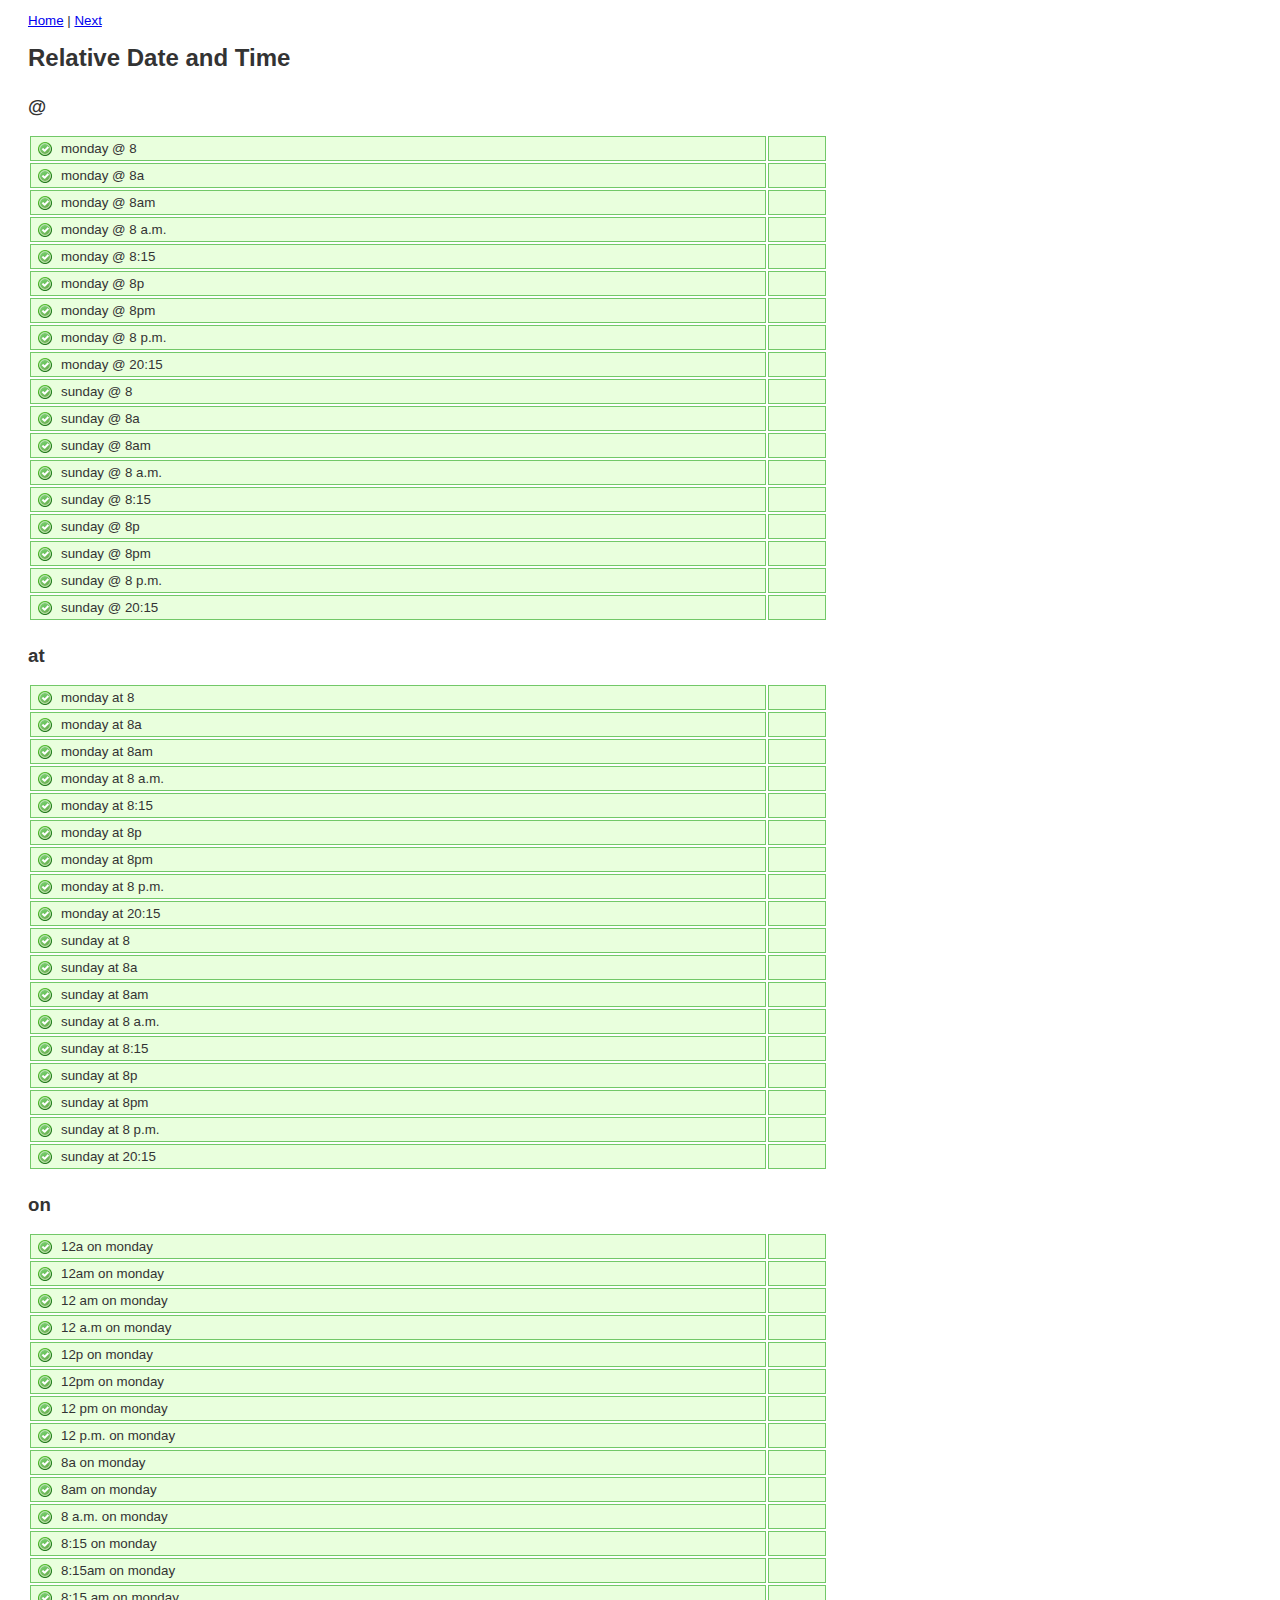
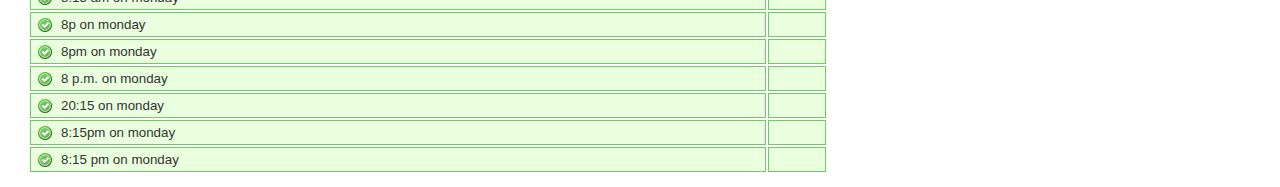
<file: lib/datejs/test/relative_date_and_time/index.html>
<html>
  <head>
    <title>Datejs Test Cases : Relative Date and Time</title>
  
    <!-- Library Support -->
    <script type="text/javascript" src="../scripts/firebug/firebug.js"></script>
    
    <script type='text/javascript' src='../scripts/jquery-1.2.1.pack.js'></script>
    <script type='text/javascript' src='../scripts/cruiser.js'></script>
    <script type='text/javascript' src='../scripts/enumerable.js'></script>
    <script type='text/javascript' src='../scripts/specifications.js'></script>
    <link rel='stylesheet' type='text/css' href='../styles/specifications.css'>
    
    <!-- Datejs -->    
    <script type='text/javascript' src='../../src/globalization/en-US.js'></script>
    <script type='text/javascript' src='../../src/core.js'></script>
    <script type='text/javascript' src='../../src/sugarpak.js'></script>
    <script type='text/javascript' src='../../src/parser.js'></script>
    
    <!-- Debugging -->
    <script type='text/javascript' src='../scripts/debugging.js'></script>
    
    <!-- Test Cases -->
    <script type='text/javascript' src='index.js'></script>
  </head>
  
  <body>
    <div id="nav"><a href='../index.html'>Home</a> | <a href="../date_math/index.html">Next</a></div>
    <h1>Relative Date and Time</h1>
    <div class='results'/>
  </body>
</html>
</file>
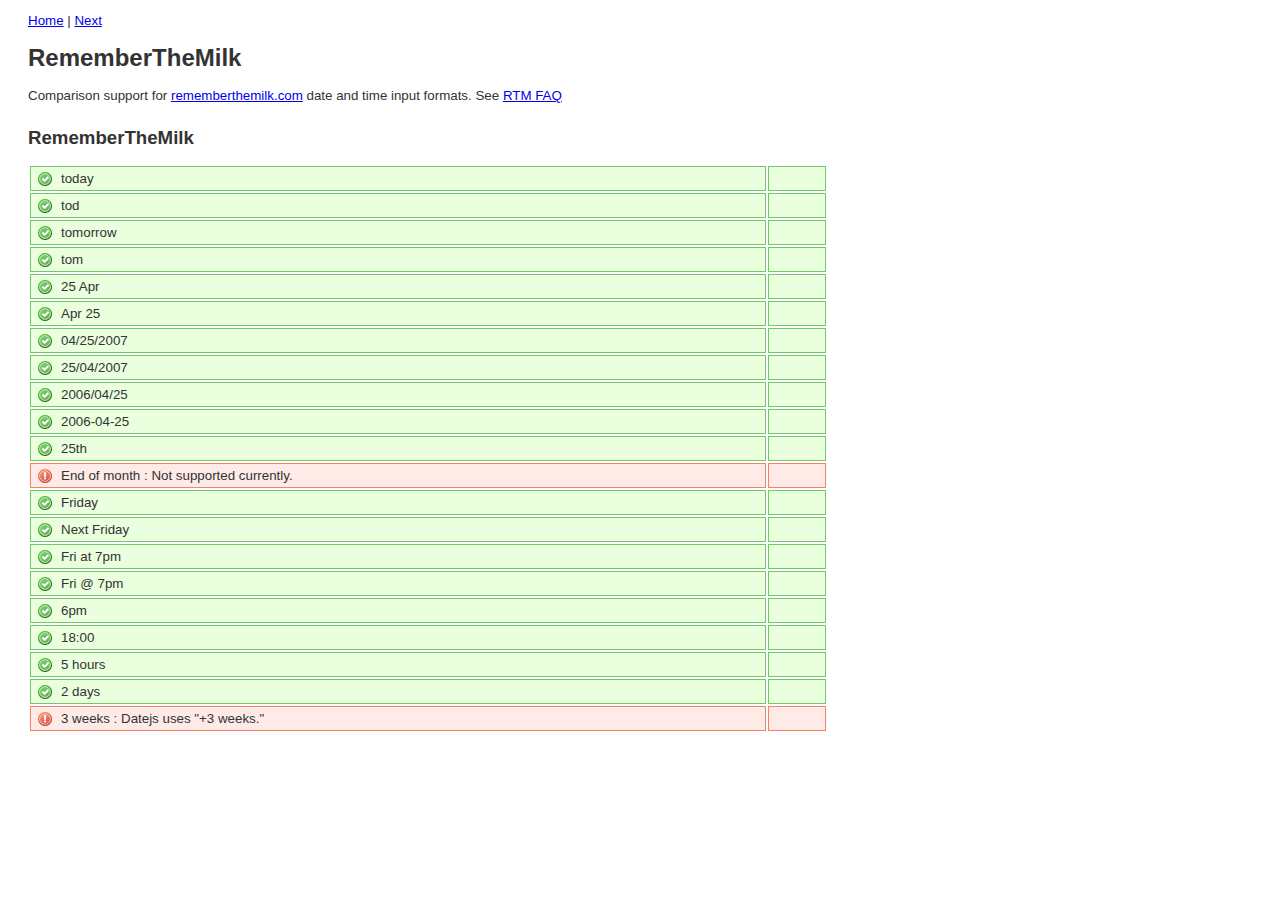
<file: lib/datejs/test/rememberthemilk/index.html>
<html>
  <head>
    <title>Datejs Test Cases : RememberTheMilk</title>
  
    <!-- Library Support -->
    <script type="text/javascript" src="../scripts/firebug/firebug.js"></script>
    
    <script type='text/javascript' src='../scripts/jquery-1.2.1.pack.js'></script>
    <script type='text/javascript' src='../scripts/cruiser.js'></script>
    <script type='text/javascript' src='../scripts/enumerable.js'></script>
    <script type='text/javascript' src='../scripts/specifications.js'></script>
    <link rel='stylesheet' type='text/css' href='../styles/specifications.css'>
    
    <!-- Datejs -->    
    <script type='text/javascript' src='../../src/globalization/en-US.js'></script>
    <script type='text/javascript' src='../../src/core.js'></script>
    <script type='text/javascript' src='../../src/sugarpak.js'></script>
    <script type='text/javascript' src='../../src/parser.js'></script>
    
    <!-- Debugging -->
    <script type='text/javascript' src='../scripts/debugging.js'></script>
    
    <!-- Test Cases -->
    <script type='text/javascript' src='index.js'></script>
  </head>
  
  <body>
    <div id="nav"><a href='../index.html'>Home</a> | <a href="../ruby_chronic/index.html">Next</a></div>
    <h1>RememberTheMilk</h1>
    <p>Comparison support for <a href="http://www.rememberthemilk.com">rememberthemilk.com</a> date and time input formats. See <a href="http://www.rememberthemilk.com/help/answers/basics/dateformat.rtm">RTM FAQ</a></p>
    <div class='results'/>
  </body>
</html>
</file>
<file: stylesheets/pygment_trac.css>
.highlight  { background: #ffffff; }
.highlight .c { color: #999988; font-style: italic } /* Comment */
.highlight .err { color: #a61717; background-color: #e3d2d2 } /* Error */
.highlight .k { font-weight: bold } /* Keyword */
.highlight .o { font-weight: bold } /* Operator */
.highlight .cm { color: #999988; font-style: italic } /* Comment.Multiline */
.highlight .cp { color: #999999; font-weight: bold } /* Comment.Preproc */
.highlight .c1 { color: #999988; font-style: italic } /* Comment.Single */
.highlight .cs { color: #999999; font-weight: bold; font-style: italic } /* Comment.Special */
.highlight .gd { color: #000000; background-color: #ffdddd } /* Generic.Deleted */
.highlight .gd .x { color: #000000; background-color: #ffaaaa } /* Generic.Deleted.Specific */
.highlight .ge { font-style: italic } /* Generic.Emph */
.highlight .gr { color: #aa0000 } /* Generic.Error */
.highlight .gh { color: #999999 } /* Generic.Heading */
.highlight .gi { color: #000000; background-color: #ddffdd } /* Generic.Inserted */
.highlight .gi .x { color: #000000; background-color: #aaffaa } /* Generic.Inserted.Specific */
.highlight .go { color: #888888 } /* Generic.Output */
.highlight .gp { color: #555555 } /* Generic.Prompt */
.highlight .gs { font-weight: bold } /* Generic.Strong */
.highlight .gu { color: #800080; font-weight: bold; } /* Generic.Subheading */
.highlight .gt { color: #aa0000 } /* Generic.Traceback */
.highlight .kc { font-weight: bold } /* Keyword.Constant */
.highlight .kd { font-weight: bold } /* Keyword.Declaration */
.highlight .kn { font-weight: bold } /* Keyword.Namespace */
.highlight .kp { font-weight: bold } /* Keyword.Pseudo */
.highlight .kr { font-weight: bold } /* Keyword.Reserved */
.highlight .kt { color: #445588; font-weight: bold } /* Keyword.Type */
.highlight .m { color: #009999 } /* Literal.Number */
.highlight .s { color: #d14 } /* Literal.String */
.highlight .na { color: #008080 } /* Name.Attribute */
.highlight .nb { color: #0086B3 } /* Name.Builtin */
.highlight .nc { color: #445588; font-weight: bold } /* Name.Class */
.highlight .no { color: #008080 } /* Name.Constant */
.highlight .ni { color: #800080 } /* Name.Entity */
.highlight .ne { color: #990000; font-weight: bold } /* Name.Exception */
.highlight .nf { color: #990000; font-weight: bold } /* Name.Function */
.highlight .nn { color: #555555 } /* Name.Namespace */
.highlight .nt { color: #000080 } /* Name.Tag */
.highlight .nv { color: #008080 } /* Name.Variable */
.highlight .ow { font-weight: bold } /* Operator.Word */
.highlight .w { color: #bbbbbb } /* Text.Whitespace */
.highlight .mf { color: #009999 } /* Literal.Number.Float */
.highlight .mh { color: #009999 } /* Literal.Number.Hex */
.highlight .mi { color: #009999 } /* Literal.Number.Integer */
.highlight .mo { color: #009999 } /* Literal.Number.Oct */
.highlight .sb { color: #d14 } /* Literal.String.Backtick */
.highlight .sc { color: #d14 } /* Literal.String.Char */
.highlight .sd { color: #d14 } /* Literal.String.Doc */
.highlight .s2 { color: #d14 } /* Literal.String.Double */
.highlight .se { color: #d14 } /* Literal.String.Escape */
.highlight .sh { color: #d14 } /* Literal.String.Heredoc */
.highlight .si { color: #d14 } /* Literal.String.Interpol */
.highlight .sx { color: #d14 } /* Literal.String.Other */
.highlight .sr { color: #009926 } /* Literal.String.Regex */
.highlight .s1 { color: #d14 } /* Literal.String.Single */
.highlight .ss { color: #990073 } /* Literal.String.Symbol */
.highlight .bp { color: #999999 } /* Name.Builtin.Pseudo */
.highlight .vc { color: #008080 } /* Name.Variable.Class */
.highlight .vg { color: #008080 } /* Name.Variable.Global */
.highlight .vi { color: #008080 } /* Name.Variable.Instance */
.highlight .il { color: #009999 } /* Literal.Number.Integer.Long */

.type-csharp .highlight .k { color: #0000FF }
.type-csharp .highlight .kt { color: #0000FF }
.type-csharp .highlight .nf { color: #000000; font-weight: normal }
.type-csharp .highlight .nc { color: #2B91AF }
.type-csharp .highlight .nn { color: #000000 }
.type-csharp .highlight .s { color: #A31515 }
.type-csharp .highlight .sc { color: #A31515 }
</file>
<file: stylesheets/print.css>
html, body, div, span, applet, object, iframe,
h1, h2, h3, h4, h5, h6, p, blockquote, pre,
a, abbr, acronym, address, big, cite, code,
del, dfn, em, img, ins, kbd, q, s, samp,
small, strike, strong, sub, sup, tt, var,
b, u, i, center,
dl, dt, dd, ol, ul, li,
fieldset, form, label, legend,
table, caption, tbody, tfoot, thead, tr, th, td,
article, aside, canvas, details, embed, 
figure, figcaption, footer, header, hgroup, 
menu, nav, output, ruby, section, summary,
time, mark, audio, video {
  margin: 0;
  padding: 0;
  border: 0;
  font-size: 100%;
  font: inherit;
  vertical-align: baseline;
}
/* HTML5 display-role reset for older browsers */
article, aside, details, figcaption, figure, 
footer, header, hgroup, menu, nav, section {
  display: block;
}
body {
  line-height: 1;
}
ol, ul {
  list-style: none;
}
blockquote, q {
  quotes: none;
}
blockquote:before, blockquote:after,
q:before, q:after {
  content: '';
  content: none;
}
table {
  border-collapse: collapse;
  border-spacing: 0;
}
body {
  font-size: 13px;
  line-height: 1.5; 
  font-family: 'Helvetica Neue', Helvetica, Arial, serif;
  color: #000;
}

a {
  color: #d5000d;
  font-weight: bold;
}

header {
  padding-top: 35px;
  padding-bottom: 10px;
}

header h1 {
  font-weight: bold;
  letter-spacing: -1px;
  font-size: 48px;
  color: #303030;
  line-height: 1.2;
}

header h2 {
  letter-spacing: -1px;
  font-size: 24px;
  color: #aaa;
  font-weight: normal;
  line-height: 1.3;
}
#downloads {
  display: none;
}
#main_content {
  padding-top: 20px;
}

code, pre {
  font-family: Monaco, "Bitstream Vera Sans Mono", "Lucida Console", Terminal;
  color: #222;
  margin-bottom: 30px;
  font-size: 12px;
}

code {
  padding: 0 3px;
}

pre {
  border: solid 1px #ddd;
  padding: 20px;
  overflow: auto;
}
pre code {
  padding: 0;
}

ul, ol, dl {
  margin-bottom: 20px;
}


/* COMMON STYLES */

table {
  width: 100%;
  border: 1px solid #ebebeb;
}

th {
  font-weight: 500;
}

td {
  border: 1px solid #ebebeb;
  text-align: center; 
  font-weight: 300;
}

form {
  background: #f2f2f2;
  padding: 20px;
  
}


/* GENERAL ELEMENT TYPE STYLES */

h1 {
  font-size: 2.8em;
} 

h2 {
  font-size: 22px;
  font-weight: bold;
  color: #303030;
  margin-bottom: 8px;
} 

h3 {
  color: #d5000d;
  font-size: 18px;
  font-weight: bold;
  margin-bottom: 8px;
} 
 
h4 {
  font-size: 16px;
  color: #303030;
  font-weight: bold;
} 

h5 {
  font-size: 1em;
  color: #303030;
} 

h6 {
  font-size: .8em;
  color: #303030;
} 

p {
  font-weight: 300;
  margin-bottom: 20px;
}
 
a {
  text-decoration: none;
}

p a {
  font-weight: 400;
}

blockquote {
  font-size: 1.6em;
  border-left: 10px solid #e9e9e9;
  margin-bottom: 20px;
  padding: 0 0 0 30px;
}

ul li {
  list-style: disc inside;
  padding-left: 20px;
}

ol li {
  list-style: decimal inside;
  padding-left: 3px;
}

dl dd {
  font-style: italic;
  font-weight: 100;
}

footer {
  margin-top: 40px;
  padding-top: 20px;
  padding-bottom: 30px;
  font-size: 13px;
  color: #aaa;
}

footer a {
  color: #666;
}

/* MISC */
.clearfix:after {
  clear: both;
  content: '.';
  display: block;
  visibility: hidden;
  height: 0;
}

.clearfix {display: inline-block;}
* html .clearfix {height: 1%;}
.clearfix {display: block;}
</file>
<file: lib/datejs/test/styles/specifications.css>
﻿body {
	padding: 5px 20px;
	font-family: Verdana, Helvetica, Arial, Sans-serif;
	color: #333;
	font-size: 10pt;
}

body, li, a, label, div, table, th, td {
	font-size: 10pt;
	font-family: Verdana, Helvetica, Arial, Sans-serif;
}

li {
	margin-bottom: 4px;
}

.information {
	border: 1px solid #729ECD;
	padding: 4px;
	padding-left: 30px;
	background: #E6EEF7 url(../images/information.png) no-repeat 6px 12px;
	margin: 12px 0;
}

h1 {
	font-size: 18pt;
}

h2 {
	padding-top: 8px;
	font-size: 14pt;
	clear: both;
}

table.test {
	width: 800px;
}

table.test th {
	width: 700px;
	font-weight: normal;
	text-align: left;
	padding: 4px;
	padding-left: 30px;
}

table.test td {
	padding: 4px;
}

tr.pass th {
	border: 1px solid #72C868;
	background: #E9FFDD url(../images/accept.png) no-repeat 6px 4px ;
}

tr.pass td {
	border: 1px solid #72C868;
	background-color: #E9FFDD;
}

tr.fail th {
	border: 1px solid #F58263;
	background: #FEEBE7 url(../images/exclamation.png) no-repeat 6px 4px ;
}

tr.fail td {
	border: 1px solid #F58263;
	background-color: #FEEBE7;
}
</file>
<file: lib/datejs/test/styles/chart.css>
﻿#chart 
{
	padding: 10px;
}

#chart div.item 
{
	height: 18px; 
	padding: 4px;
}

#chart div.item label 
{
	display: block; 
	float: left; 
	clear: both;
	width: 200px;
	text-align: right;
}

#chart div.item div.bar 
{
	float: left; 
	height: 18px; 
	background-color: #72C868;
	margin: 0 15px; 
}

#chart div.item div.display 
{
	float: left; 
}
</file>
<file: lib/datejs/test/performance/bulk.css>
* { margin:0; padding: 0; font-size: 12pt; font-family: verdana;}
body { margin:20px;}
h1 { font-size: 18pt; }
h1, h2, h3, p { margin-bottom: 20px; }
#chart { border: 1px solid gray; padding: 10px;}
#chart div.bar { height: 60px; padding: 10px;}
#chart div.bar label { display: block; float: left; clear: both; width: 340px; 
	margin: 20px; text-align: right;}
#chart div.bar div.value { float: left; height: 30px; background-color: green; margin: 15px; }
#chart div.bar div.display { float: left; font-size: 10pt; margin: 20px; }
</file>
<file: stylesheets/stylesheet.css>
/* http://meyerweb.com/eric/tools/css/reset/ 
   v2.0 | 20110126
   License: none (public domain)
*/
html, body, div, span, applet, object, iframe,
h1, h2, h3, h4, h5, h6, p, blockquote, pre,
a, abbr, acronym, address, big, cite, code,
del, dfn, em, img, ins, kbd, q, s, samp,
small, strike, strong, sub, sup, tt, var,
b, u, i, center,
dl, dt, dd, ol, ul, li,
fieldset, form, label, legend,
table, caption, tbody, tfoot, thead, tr, th, td,
article, aside, canvas, details, embed, 
figure, figcaption, footer, header, hgroup, 
menu, nav, output, ruby, section, summary,
time, mark, audio, video {
	margin: 0;
	padding: 0;
	border: 0;
	font-size: 100%;
	font: inherit;
	vertical-align: baseline;
}
/* HTML5 display-role reset for older browsers */
article, aside, details, figcaption, figure, 
footer, header, hgroup, menu, nav, section {
	display: block;
}
body {
	line-height: 1;
}
ol, ul {
	list-style: none;
}
blockquote, q {
	quotes: none;
}
blockquote:before, blockquote:after,
q:before, q:after {
	content: '';
	content: none;
}
table {
	border-collapse: collapse;
	border-spacing: 0;
}

/* LAYOUT STYLES */
body {
  font-size: 1em;
  line-height: 1.5; 
  background: #e7e7e7 url(../images/body-bg.png) 0 0 repeat;
  font-family: 'Helvetica Neue', Helvetica, Arial, serif;
  text-shadow: 0 1px 0 rgba(255, 255, 255, 0.8);
  color: #6d6d6d;
}

a {
  color: #d5000d;
}
a:hover {
  color: #c5000c;
}

header {
  padding-top: 35px;
  padding-bottom: 25px;
}

header h1 {
  font-family: 'Chivo', 'Helvetica Neue', Helvetica, Arial, serif; font-weight: 900;
  letter-spacing: -1px;
  font-size: 48px;
  color: #303030;
  line-height: 1.2;
}

header h2 {
  letter-spacing: -1px;
  font-size: 24px;
  color: #aaa;
  font-weight: normal;
  line-height: 1.3;
}

#container {
  background: transparent url(../images/highlight-bg.jpg) 50% 0 no-repeat;
  min-height: 595px;
}

.inner {
  width: 620px;
  margin: 0 auto;
}

#container .inner img {
  max-width: 100%;
}

#downloads {
  margin-bottom: 40px;
}

a.button {
  -moz-border-radius: 30px;
  -webkit-border-radius: 30px;                     
  border-radius: 30px;
  border-top: solid 1px #cbcbcb;
  border-left: solid 1px #b7b7b7;
  border-right: solid 1px #b7b7b7;
  border-bottom: solid 1px #b3b3b3;
  color: #303030;
  line-height: 25px;
  font-weight: bold;
  font-size: 15px;
  padding: 12px 8px 12px 8px;
  display: block;
  float: left;
  width: 179px;
  margin-right: 14px;  
  background: #fdfdfd; /* Old browsers */
  background: -moz-linear-gradient(top,  #fdfdfd 0%, #f2f2f2 100%); /* FF3.6+ */
  background: -webkit-gradient(linear, left top, left bottom, color-stop(0%,#fdfdfd), color-stop(100%,#f2f2f2)); /* Chrome,Safari4+ */
  background: -webkit-linear-gradient(top,  #fdfdfd 0%,#f2f2f2 100%); /* Chrome10+,Safari5.1+ */
  background: -o-linear-gradient(top,  #fdfdfd 0%,#f2f2f2 100%); /* Opera 11.10+ */
  background: -ms-linear-gradient(top,  #fdfdfd 0%,#f2f2f2 100%); /* IE10+ */
  background: linear-gradient(top,  #fdfdfd 0%,#f2f2f2 100%); /* W3C */
  filter: progid:DXImageTransform.Microsoft.gradient( startColorstr='#fdfdfd', endColorstr='#f2f2f2',GradientType=0 ); /* IE6-9 */
  -webkit-box-shadow: 10px 10px 5px #888;
  -moz-box-shadow: 10px 10px 5px #888;
  box-shadow: 0px 1px 5px #e8e8e8;
}
a.button:hover {
  border-top: solid 1px #b7b7b7;
  border-left: solid 1px #b3b3b3;
  border-right: solid 1px #b3b3b3;
  border-bottom: solid 1px #b3b3b3;
  background: #fafafa; /* Old browsers */
  background: -moz-linear-gradient(top,  #fdfdfd 0%, #f6f6f6 100%); /* FF3.6+ */
  background: -webkit-gradient(linear, left top, left bottom, color-stop(0%,#fdfdfd), color-stop(100%,#f6f6f6)); /* Chrome,Safari4+ */
  background: -webkit-linear-gradient(top,  #fdfdfd 0%,#f6f6f6 100%); /* Chrome10+,Safari5.1+ */
  background: -o-linear-gradient(top,  #fdfdfd 0%,#f6f6f6 100%); /* Opera 11.10+ */
  background: -ms-linear-gradient(top,  #fdfdfd 0%,#f6f6f6 100%); /* IE10+ */
  background: linear-gradient(top,  #fdfdfd 0%,#f6f6f6, 100%); /* W3C */
  filter: progid:DXImageTransform.Microsoft.gradient( startColorstr='#fdfdfd', endColorstr='#f6f6f6',GradientType=0 ); /* IE6-9 */
}

a.button span {
  padding-left: 50px;
  display: block;
  height: 23px;
}

#download-zip span {
  background: transparent url(../images/zip-icon.png) 12px 50% no-repeat;
}
#download-tar-gz span {
  background: transparent url(../images/tar-gz-icon.png) 12px 50% no-repeat;
}
#view-on-github span {
  background: transparent url(../images/octocat-icon.png) 12px 50% no-repeat;
}
#view-on-github {
  margin-right: 0;
}

code, pre {
  font-family: Monaco, "Bitstream Vera Sans Mono", "Lucida Console", Terminal;
  color: #222;
  margin-bottom: 30px;
  font-size: 14px;
}

code {
  background-color: #f2f2f2;
  border: solid 1px #ddd;
  padding: 0 3px;
}

pre {
  padding: 20px;
  background: #303030;
  color: #f2f2f2;
  text-shadow: none;
  overflow: auto;
}
pre code {
  color: #f2f2f2;
  background-color: #303030;
  border: none;
  padding: 0;
}

ul, ol, dl {
  margin-bottom: 20px;
}


/* COMMON STYLES */

hr {
  height: 1px;
  line-height: 1px;
  margin-top: 1em;
  padding-bottom: 1em;
  border: none;
  background: transparent url('../images/hr.png') 50% 0 no-repeat;
}

strong {
  font-weight: bold;
}

em {
  font-style: italic;
}

table {
  width: 100%;
  border: 1px solid #ebebeb;
}

th {
  font-weight: 500;
}

td {
  border: 1px solid #ebebeb;
  text-align: center; 
  font-weight: 300;
}

form {
  background: #f2f2f2;
  padding: 20px;
  
}


/* GENERAL ELEMENT TYPE STYLES */

h1 {
  font-size: 32px;
} 

h2 {
  font-size: 22px;
  font-weight: bold;
  color: #303030;
  margin-bottom: 8px;
} 

h3 {
  color: #d5000d;
  font-size: 18px;
  font-weight: bold;
  margin-bottom: 8px;
} 
 
h4 {
  font-size: 16px;
  color: #303030;
  font-weight: bold;
} 

h5 {
  font-size: 1em;
  color: #303030;
} 

h6 {
  font-size: .8em;
  color: #303030;
} 

p {
  font-weight: 300;
  margin-bottom: 20px;
}
 
a {
  text-decoration: none;
}

p a {
  font-weight: 400;
}

blockquote {
  font-size: 1.6em;
  border-left: 10px solid #e9e9e9;
  margin-bottom: 20px;
  padding: 0 0 0 30px;
}

ul li {
  list-style: disc inside;
  padding-left: 20px;
}

ol li {
  list-style: decimal inside;
  padding-left: 3px;
}

dl dt {
  color: #303030;
}

footer {
  background: transparent url('../images/hr.png') 0 0 no-repeat;
  margin-top: 40px;
  padding-top: 20px;
  padding-bottom: 30px;
  font-size: 13px;
  color: #aaa;
}

footer a {
  color: #666;
}
footer a:hover {
  color: #444;
}

/* MISC */
.clearfix:after {
  clear: both;
  content: '.';
  display: block;
  visibility: hidden;
  height: 0;
}

.clearfix {display: inline-block;}
* html .clearfix {height: 1%;}
.clearfix {display: block;}

/* #Media Queries
================================================== */

/* Smaller than standard 960 (devices and browsers) */
@media only screen and (max-width: 959px) {}

/* Tablet Portrait size to standard 960 (devices and browsers) */
@media only screen and (min-width: 768px) and (max-width: 959px) {}

/* All Mobile Sizes (devices and browser) */
@media only screen and (max-width: 767px) {
  header {
    padding-top: 10px;
    padding-bottom: 10px;
  }
  #downloads {
    margin-bottom: 25px;
  }
  #download-zip, #download-tar-gz {
    display: none;
  }
  .inner {
    width: 94%;
    margin: 0 auto;
  }
}

/* Mobile Landscape Size to Tablet Portrait (devices and browsers) */
@media only screen and (min-width: 480px) and (max-width: 767px) {}

/* Mobile Portrait Size to Mobile Landscape Size (devices and browsers) */
@media only screen and (max-width: 479px) {}
</file>
